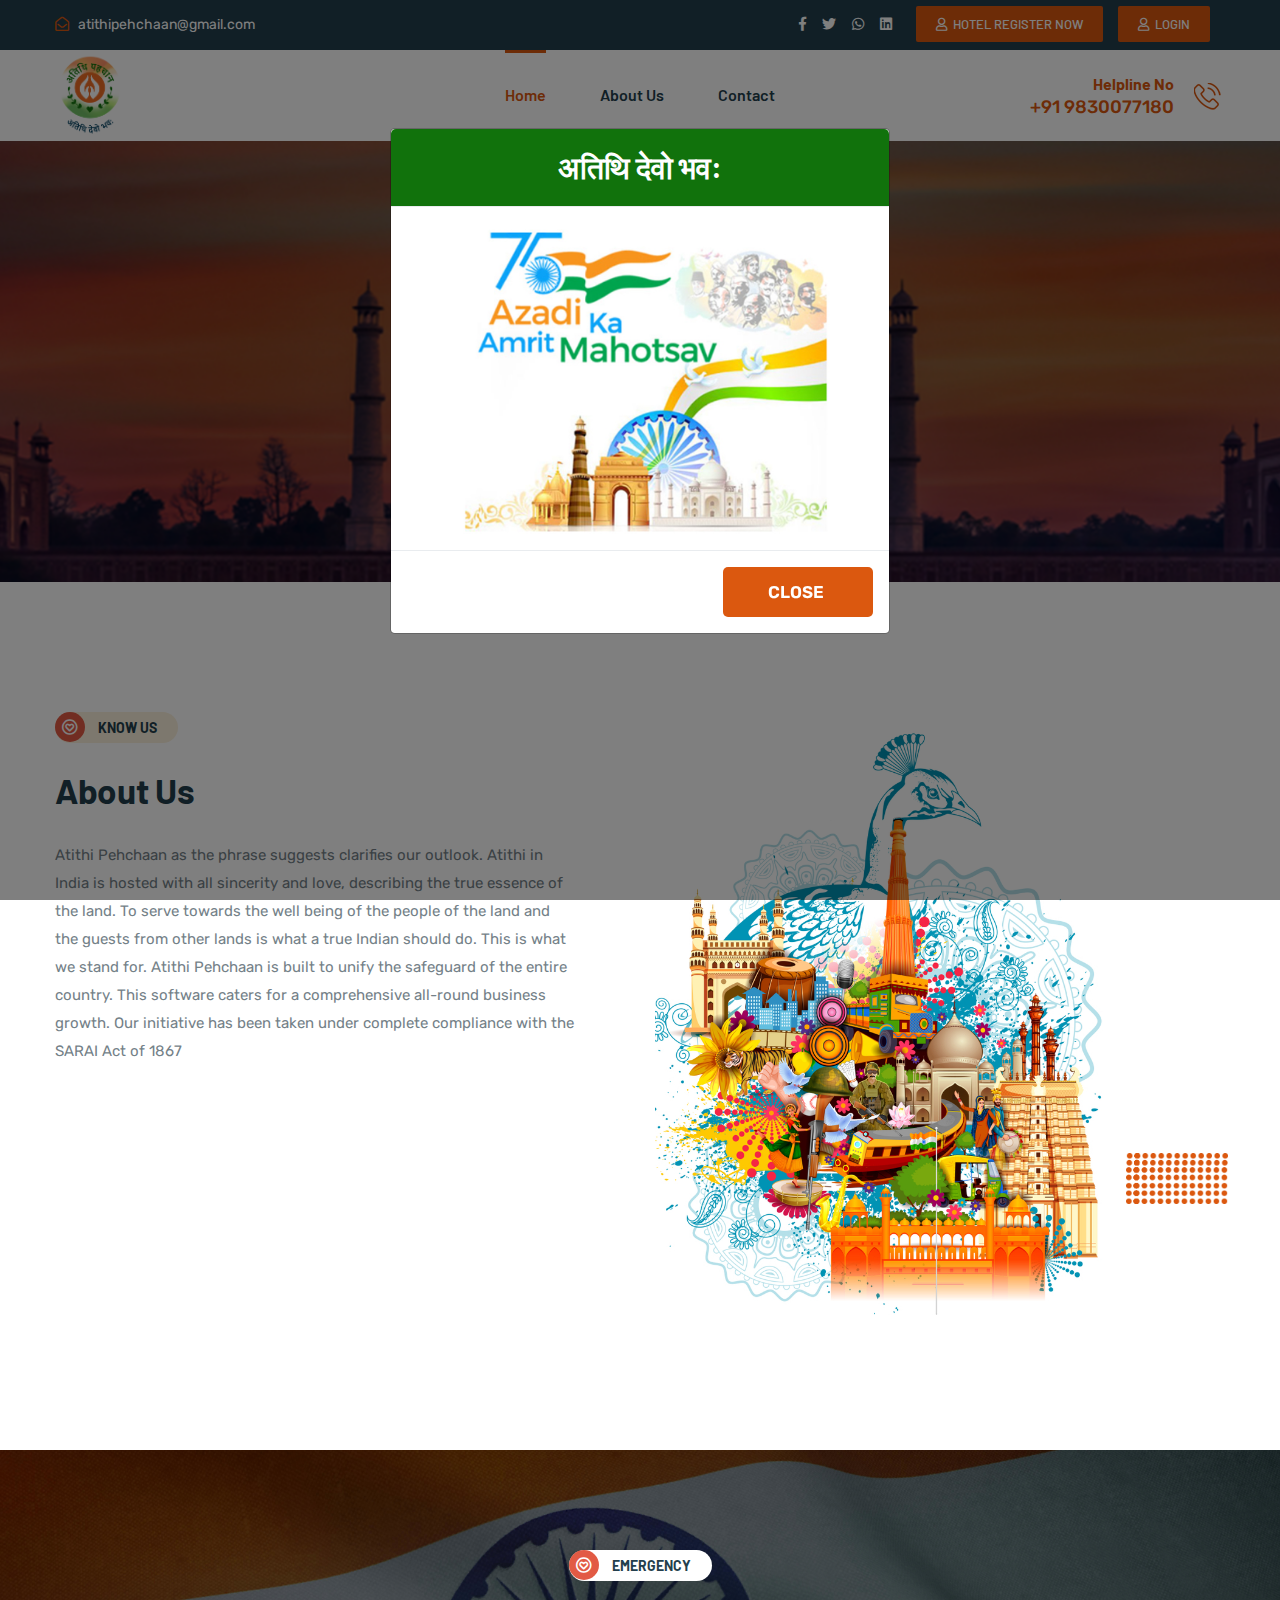
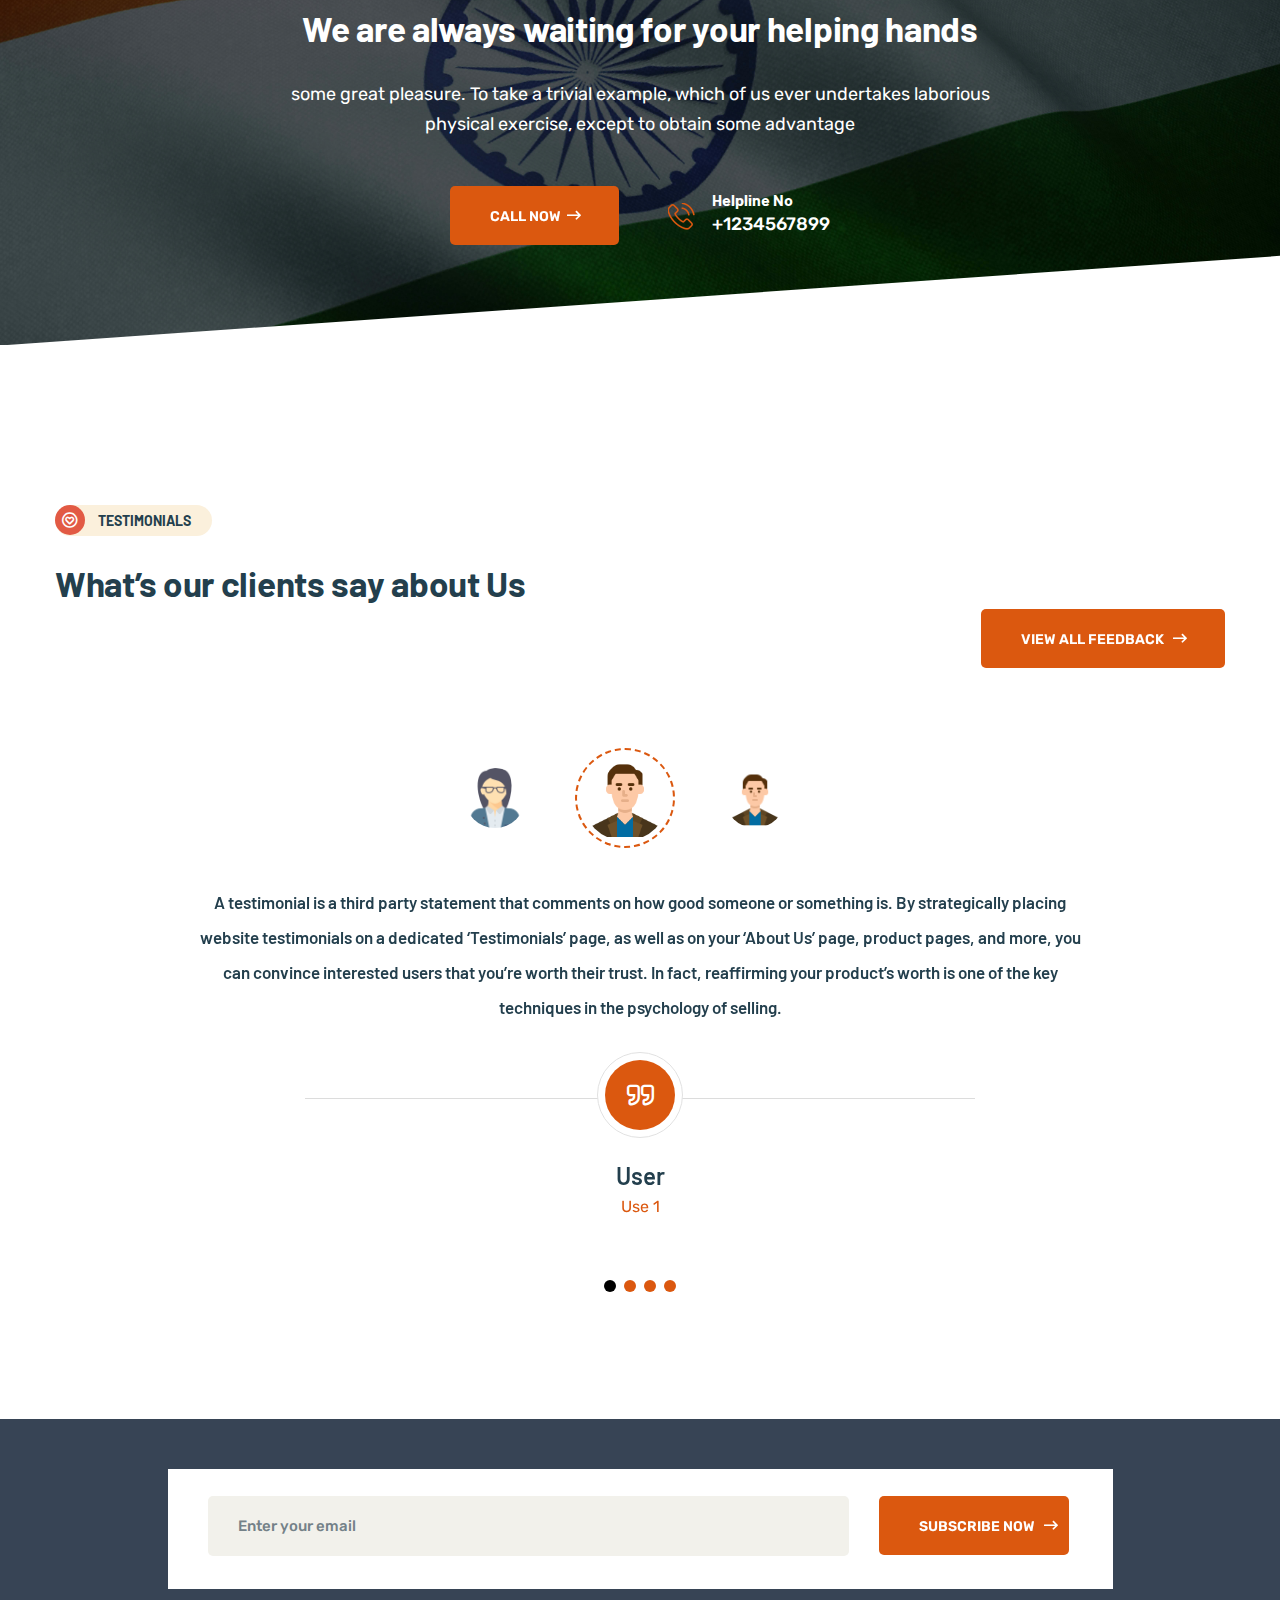
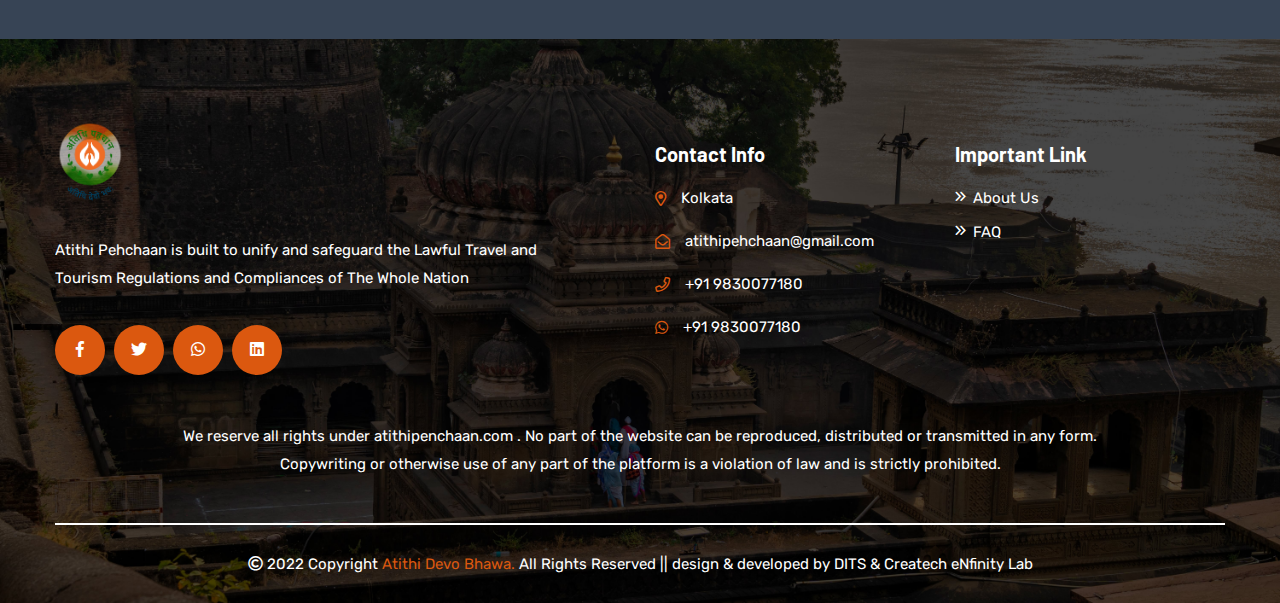
<file: about-us.html>
<!doctype html>
<html class="no-js" lang="zxx">
<head>
        <meta charset="utf-8">
        <meta http-equiv="x-ua-compatible" content="ie=edge">
        <title>Atithi Devo Bhawa</title>
        <meta name="description" content="">
        <meta name="viewport" content="width=device-width, initial-scale=1">

        <link rel="manifest" href="site.html">
		<link rel="shortcut icon" type="image/x-icon" href="assets/img/final-logo1.png">
        <!-- Place favicon.ico in the root directory -->

		<!-- CSS here -->
        <link rel="stylesheet" href="assets/css/bootstrap.min.css">
        <link rel="stylesheet" href="assets/css/owl.carousel.min.css">
        <link rel="stylesheet" href="assets/css/animate.min.css">
        <link rel="stylesheet" href="assets/css/magnific-popup.css">
        <link rel="stylesheet" href="assets/css/fontawesome-all.min.css">
        <link rel="stylesheet" href="assets/css/themify-icons.css">
        <link rel="stylesheet" href="assets/css/meanmenu.css">
        <link rel="stylesheet" href="assets/css/slick.css">
        <link rel="stylesheet" href="assets/css/main.css">
        <link rel="stylesheet" href="assets/css/responsive.css">

    </head>
    <body>

        <!-- header-start -->
        <header>
            <div class="header-top-area black-bg">
                <div class="container">
                    <div class="row">
                        <div class="col-xl-6 col-lg-8 col-md-5 d-flex align-items-center">
                            <div class="header-top-wrapper">
                                <div class="header-info">
                                    <!-- <span class="mail-header-icon"><i class="far fa-clock"></i> Mon - Fri: 9:00 - 19:00 / Closed on Weekends</span> -->
                                    <span><i class="far fa-envelope-open"></i> atithipehchaan@gmail.com</span>
                                </div>
                            </div>
                        </div>
                        <div class="col-xl-6 col-lg-4 col-md-7">
                            <div class="header-top-right allmobileheader">
                                <div class="header-login f-right allmobileresheader">
                                    <a href="login.html"><i class="far fa-user"></i> Login</a>
                                </div>
                                <div class="header-login f-right allmobileresheader">
                                    <a href="hotel-resgistration.html"><i class="far fa-user"></i> Hotel Register Now</a>
                                </div>
                                <div class="header-icon f-right d-md-block allmobileheicon">
                                    <a href="#"><i class="fab fa-facebook-f"></i></a>
                                    <a href="#"><i class="fab fa-twitter"></i></a>
                                    <a href="#"><i class="fab fa-whatsapp"></i></a>
                                    <a href="#"><i class="fab fa-linkedin"></i></a>
                                </div>
                            </div>
                        </div>
                    </div>
                </div>
            </div>
            <div id="sticky-header" class="main-menu-area green-bg">
                <div class="container">
                    <div class="row">
                        <div class="col-xl-3 col-lg-2 d-flex align-items-center">
                            <div class="logo">
                                <a href="index.html"><img src="assets/img/logo/final-logo1.png" class="sitelogos" alt="" /></a>
                            </div>
                        </div>
                        <div class="col-xl-6 col-lg-7">
                            <div class="main-menu text-center">
                                <nav id="mobile-menu">
                                    <ul>
                                        <li class="active"><a href="index.html">home</a>
                                        </li>
                                        <li><a href="about-us.html">about us</a> </li>
                                        <!-- <li><a href="#">States</a></li> -->
                                        <li><a href="contact-us.html">contact</a></li>
                                    </ul>
                                </nav>
                            </div>
                        </div>
                        <div class="col-xl-3 col-lg-3 d-none d-lg-block">
                            <div class="header-right">
                                <div class="header-right-info f-right d-none d-lg-block">
                                    <div class="header-right-text text-right f-left">
                                        <h5>Helpline No</h5>
                                        <span>+91 9830077180</span>
                                    </div>
                                    <div class="heder-right-icon f-right">
                                        <img src="assets/img/icon/icon-orange.png" alt="">
                                    </div>
                                </div>
                            </div>
                        </div>
                        <div class="col-12">
                            <div class="mobile-menu"></div>
                        </div>
                    </div>
                </div>
            </div>
        </header>
        <!-- header-start -->

        <!-- ===========================modal================= -->
              
                <div class="modal" id="myModal">
                    <div class="modal-dialog mymdldesign">
                      <div class="modal-content">
                      
                        <!-- Modal Header -->
                        <div class="modal-header custommdlheadarea">
                          <h4 class="modal-title">अतिथि देवो भव:</h4>
                          <!-- <button type="button" class="close" data-dismiss="modal">&times;</button> -->
                        </div>
                        
                        <!-- Modal body -->
                        <div class="modal-body">
                          <img src="assets/img/modalimg.jpg" class="mdlimgdesign">
                        </div>
                        
                        <!-- Modal footer -->
                        <div class="modal-footer">
                          <button type="button" class="btn btn-danger mdlcstmbtn" data-dismiss="modal">Close</button>
                        </div>
                        
                      </div>
                    </div>
                </div>
        <!-- ===========================modal================= --> 

        <main>
           
           <!-- breadcrumb-area-start -->
            <div class="breadcrumb-area pt-150 pb-155" style="background-image:url(assets/img/bg/Img-1.png)">
                <div class="container">
                    <div class="row">
                        <div class="col-xl-12">
                            <div class="breadcrumb-text text-center">
                                <h1>About Us</h1>
                                <ul class="breadcrumb-menu">
                                    <li><a href="index.html">home</a></li>
                                    <li><span>About Us</span></li>
                                </ul>
                            </div>
                        </div>
                    </div>
                </div>
            </div>
            <!-- breadcrumb-area-end -->
           <!-- about-us-area-start -->
             <div class="about-us-area pt-130 pb-100">
                <div class="container">
                    <div class="row">
                        <div class="col-xl-6 col-lg-6">
                            <div class="abbout-us-wrapper mb-30">
                                <div class="section-title mb-40">
                                    <span><i class="far fa-heart-circle"></i> Know us</span>
                                    <h1>About Us</h1>
                                    <p class="mr-50">Atithi Pehchaan as the phrase suggests clarifies our outlook. Atithi in India is hosted with all sincerity and love, describing the true essence of the land. To serve towards the well being of the people of the land and the guests from other lands is what a true Indian should do. This is what we stand for. Atithi Pehchaan is built to unify the safeguard of the entire country. This software caters for a comprehensive all-round business growth. Our initiative has been taken under complete compliance with the SARAI Act of 1867</p>
                                </div>
                               <!--  <div class="about-button">
                                    <a class="btn" href="about-us.html">Learn more <i class="far fa-long-arrow-right"></i></a>
                                </div> -->
                            </div>
                        </div>
                        <div class="col-xl-6 col-lg-6">
                            <div class="about-img mb-30 pos-rel">
                                <div class="about-img">
                                    <img src="assets/img/about/About-Us.png" alt="">
                                    <div class="shape-img bounce-animate">
                                        <img src="assets/img/shape/shape-5.png" alt="">
                                    </div>
                                </div>
                            </div>
                        </div>
                    </div>
                </div>
            </div>
            <!-- about-us-area-end -->

            <!-- ===============helpline desk================= -->
            <div class="cta-area pt-100 pb-100 hlplineback" style="background-image:url(assets/img/bg/newbg.jpg)">
                <div class="container">
                    <div class="row">
                        <div class="col-xl-8 col-lg-8 offset-lg-2 offset-xl-2">
                            <div class="cta-wrapper">
                                <div class="section-title white-title text-center mb-35">
                                    <span><i class="far fa-heart-circle"></i> EMERGENCY</span>
                                    <h1>We are always waiting for your helping hands</h1>
                                    <p class="emergencyptextdesign">some great pleasure. To take a trivial example, which of us ever undertakes laborious physical exercise, except to obtain some advantage</p>
                                </div>
                                <div class="inner-cta text-center">
                                    <div class="cta-button mr-40">
                                        <a class="btn" href="tel:+1234567899">call now<i class="far fa-long-arrow-right"></i></a>
                                    </div>
                                    <div class="cta-info">
                                        <div class="cta-icon">
                                            <img src="assets/img/icon/icon-orange.png" alt="">
                                        </div>
                                        <div class="cta-text">
                                            <h5>Helpline No</h5>
                                            <span>+1234567899</span>
                                        </div>
                                    </div>
                                </div>
                            </div>
                        </div>
                    </div>
                </div>
            </div>
            <!-- ===============helpline desk================= -->

            <!-- testimonial-area -->
            <div class="testimonial-area pt-160 pb-200 fix">
                <div class="container">
                    <div class="row mb-80">
                        <div class="col-xl-6 col-lg-6 col-md-7">
                            <div class="section-title mr-60">
                                <span><i class="far fa-heart-circle"></i> testimonials</span>
                                <h1>What’s our clients say about Us</h1>
                            </div>
                        </div>
                        <div class="col-xl-6 col-lg-6 col-md-5">
                            <div class="test-button text-md-right">
                                <a class="btn red-btn" href="about-us.html">View all feedback <i class="far fa-long-arrow-right"></i></a>
                            </div>
                        </div>
                    </div>
                    <div class="row">
                        <div class="col-xl-10 offset-xl-1">
                            <div class="testimonial-nav">
                                <div class="testimonial-thumb">
                                    <img src="assets/img/testimonial/man.png" alt="">
                                </div>
                                <div class="testimonial-thumb">
                                    <img src="assets/img/testimonial/man.png" alt="">
                                </div>
                                <div class="testimonial-thumb">
                                    <img src="assets/img/testimonial/woman.png" alt="">
                                </div>
                                <div class="testimonial-thumb">
                                    <img src="assets/img/testimonial/woman.png" alt="">
                                </div>
                            </div>
                            <div class="testimonia-item-active">
                                <div class="testimonial-item text-center">
                                    <p>A testimonial is a third party statement that comments on how good someone or something is. By strategically placing website testimonials on a dedicated ‘Testimonials’ page, as well as on your ‘About Us’ page, product pages, and more, you can convince interested users that you’re worth their trust. In fact, reaffirming your product’s worth is one of the key techniques in the psychology of selling.</p>
                                    <div class="testimonial-icon">
                                        <div class="test-icon">
                                            <i class="far fa-quote-right"></i>
                                        </div>
                                    </div>
                                    <div class="designation">
                                        <h3>User</h3>
                                        <span>Use 1</span>
                                    </div>
                                </div>
                                <div class="testimonial-item text-center">
                                    <p>A testimonial is a third party statement that comments on how good someone or something is. By strategically placing website testimonials on a dedicated ‘Testimonials’ page, as well as on your ‘About Us’ page, product pages, and more, you can convince interested users that you’re worth their trust. In fact, reaffirming your product’s worth is one of the key techniques in the psychology of selling.</p>
                                    <div class="testimonial-icon">
                                        <div class="test-icon">
                                            <i class="far fa-quote-right"></i>
                                        </div>
                                    </div>
                                    <div class="designation">
                                        <h3>User</h3>
                                        <span>Use 2</span>
                                    </div>
                                </div>
                                <div class="testimonial-item text-center">
                                    <p>A testimonial is a third party statement that comments on how good someone or something is. By strategically placing website testimonials on a dedicated ‘Testimonials’ page, as well as on your ‘About Us’ page, product pages, and more, you can convince interested users that you’re worth their trust. In fact, reaffirming your product’s worth is one of the key techniques in the psychology of selling.</p>
                                    <div class="testimonial-icon">
                                        <div class="test-icon">
                                            <i class="far fa-quote-right"></i>
                                        </div>
                                    </div>
                                    <div class="designation">
                                        <h3>User</h3>
                                        <span>Use 3</span>
                                    </div>
                                </div>
                                <div class="testimonial-item text-center">
                                    <p>A testimonial is a third party statement that comments on how good someone or something is. By strategically placing website testimonials on a dedicated ‘Testimonials’ page, as well as on your ‘About Us’ page, product pages, and more, you can convince interested users that you’re worth their trust. In fact, reaffirming your product’s worth is one of the key techniques in the psychology of selling.</p>
                                    <div class="testimonial-icon">
                                        <div class="test-icon">
                                            <i class="far fa-quote-right"></i>
                                        </div>
                                    </div>
                                    <div class="designation">
                                        <h3>User</h3>
                                        <span>Use 4</span>
                                    </div>
                                </div>
                            </div>
                        </div>
                    </div>
                </div>
            </div>
            <!-- testimonial-area-end -->

            <!-- newsletter-area-start -->
            <div class="newsletter-02-area pt-50 pb-50 green-bg grbackcolor">
                <div class="container">
                    <div class="col-lg-10 offset-lg-1">
                    <div class="newsletter-bg">
                        <div class="row">
                            <div class="col-xl-9 col-lg-9">
                                <div class="newsletters-wrapper mb-30">
                                    <div class="newsletter-form newsletter-02-form">
                                        <form action="#">
                                            <input placeholder="Enter your email" type="email">
                                        </form>
                                    </div>
                                </div>
                            </div>
                            <!-- <div class="col-xl-3 col-lg-3">
                                <div class="newsletters-wrapper mb-30">
                                    <div class="newsletter-form newsletter-02-form">
                                        <form action="#">
                                            <input placeholder="Password" type="text">
                                        </form>
                                    </div>
                                </div>
                            </div> -->
                            <div class="col-xl-3 col-lg-3">
                                <div class="newsletters-wrapper mb-30">
                                    <div class="news-button">
                                        <button class="btn" type="submit">Subscribe now <i class="far fa-long-arrow-right"></i></button>
                                    </div>
                                </div>
                            </div>
                        </div>
                    </div>
                    </div>
                </div>
            </div>
            <!-- newsletter-area-start -->

        </main>

        <!-- footer-area-start -->
        <footer>
            <div class="footer-middle-area pt-80 pb-25" style="background-image:url(assets/img/bg/madhya-pradesh-india.jpg)">
                <div class="container">
                    <div class="row">
                        <div class="col-xl-6 col-lg-6 col-md-6">
                            <div class="footer-wrapper mb-30">
                                <div class="footer-logo">
                                    <a href="index.html"><img src="assets/img/logo/final-logo1.png" alt=""></a>
                                </div>
                                <div class="footer-text">
                                    <p>Atithi Pehchaan is built to unify and safeguard the Lawful Travel and Tourism Regulations and Compliances of The Whole Nation</p>
                                </div>
                                <div class="footer-icon footer-02-icon">
                                    <a href="#"><i class="fab fa-facebook-f"></i></a>
                                    <a href="#"><i class="fab fa-twitter"></i></a>
                                    <a href="#"><i class="fab fa-whatsapp"></i></a>
                                    <a href="#"><i class="fab fa-linkedin"></i></a>
                                </div>
                            </div>
                        </div>
                        <div class="col-xl-3 col-lg-3 col-md-6">
                            <div class="footer-wrapper mt-25 mb-30">
                                <h3 class="footer-title">Contact Info</h3>
                                <ul class="contact-link">
                                    <li>
                                        <div class="contact-address-icon">
                                            <i class="far fa-map-marker-alt"></i>

                                        </div>
                                        <div class="contact-address-text">
                                            <span>Kolkata</span>
                                        </div>
                                    </li>
                                    <li>
                                        <div class="contact-address-icon">
                                            <i class="far fa-envelope-open"></i>
                                        </div>
                                        <div class="contact-address-text">
                                            <span>atithipehchaan@gmail.com</span>
                                        </div>
                                    </li>
                                    <li>
                                        <div class="contact-address-icon">
                                            <i class="far fa-phone"></i>
                                        </div>
                                        <div class="contact-address-text">
                                            <span>+91 9830077180</span>
                                        </div>
                                    </li>
                                    <li>
                                        <div class="contact-address-icon">
                                            <i class="fab fa-whatsapp"></i>
                                        </div>
                                        <div class="contact-address-text">
                                            <span>+91 9830077180</span>
                                        </div>
                                    </li>
                                </ul>
                            </div>
                        </div>
                        <div class="col-xl-3 col-lg-3 col-md-6">
                            <div class="footer-wrapper mt-25 mb-30">
                                <h3 class="footer-title">Important Link</h3>
                                <div class="footer-link">
                                    <ul>
                                        <li><a href="#">About Us</a></li>
                                        <li><a href="#">FAQ</a></li>
                                        <!-- <li><a href="#">Term & Condition</a></li>
                                        <li><a href="#">Privacy Policy</a></li>
                                        <li><a href="#">Tutorial Videos</a></li> -->
                                    </ul>
                                </div>
                            </div>
                        </div>
                        <!-- <div class="col-xl-2 col-lg-2 col-md-6">
                            <div class="footer-wrapper mt-25 pl-20 mb-30">
                                <h3 class="footer-title">Download</h3>
                                <div class="footer-03-img mb-30">
                                    <a href="#"><img src="assets/img/footer/01.png" alt=""></a>
                                    <a class="mt-15" href="#"><img src="assets/img/footer/02.png" alt=""></a>
                                </div>
                            </div>
                        </div> -->
                        <p class="resrtext">We reserve all rights under atithipenchaan.com . No part of the website can be reproduced, distributed or transmitted in any form. <br>Copywriting or otherwise use of any part of the platform is a violation of law and is strictly prohibited. </p>
                    </div>
                    <div class="footer-bottom-area pt-25 mt-45">
                        <div class="row">
                            <div class="col-xl-12">
                                <div class="copyright text-center">
                                    <p><i class="far fa-copyright"></i> 2022 Copyright <a href="#">Atithi Devo Bhawa.</a> All Rights Reserved || design & developed by DITS & Createch eNfinity Lab</p>
                                </div>
                            </div>
                        </div>
                    </div>
                </div>
            </div>
        </footer>
        <!-- footer-area-end -->



		<!-- JS here -->
        <script src="assets/js/vendor/modernizr-3.5.0.min.js"></script>
        <script src="assets/js/vendor/jquery-1.12.4.min.js"></script>
        <script src="assets/js/popper.min.js"></script>
        <script src="assets/js/bootstrap.min.js"></script>
        <script src="assets/js/owl.carousel.min.js"></script>
        <script src="assets/js/isotope.pkgd.min.js"></script>
        <script src="assets/js/slick.min.js"></script>
        <script src="assets/js/jquery.meanmenu.min.js"></script>
        <script src="assets/js/ajax-form.js"></script>
        <script src="assets/js/wow.min.js"></script>
        <script src="assets/js/jquery.scrollUp.min.js"></script>
        <script src="assets/js/jquery.counterup.min.js"></script>
        <script src="assets/js/waypoints.min.js"></script>
        <script src="assets/js/jquery.knob.js"></script>
        <script src="assets/js/jquery.appear.js"></script>
        <script src="assets/js/imagesloaded.pkgd.min.js"></script>
        <script src="assets/js/jquery.magnific-popup.min.js"></script>
        <script src="assets/js/plugins.js"></script>
        <script src="assets/js/main.js"></script>
        <script type="text/javascript">
            $(window).on('load', function() {
            $('#myModal').modal('show');
            });
        </script>
    </body>
</html>
</file>
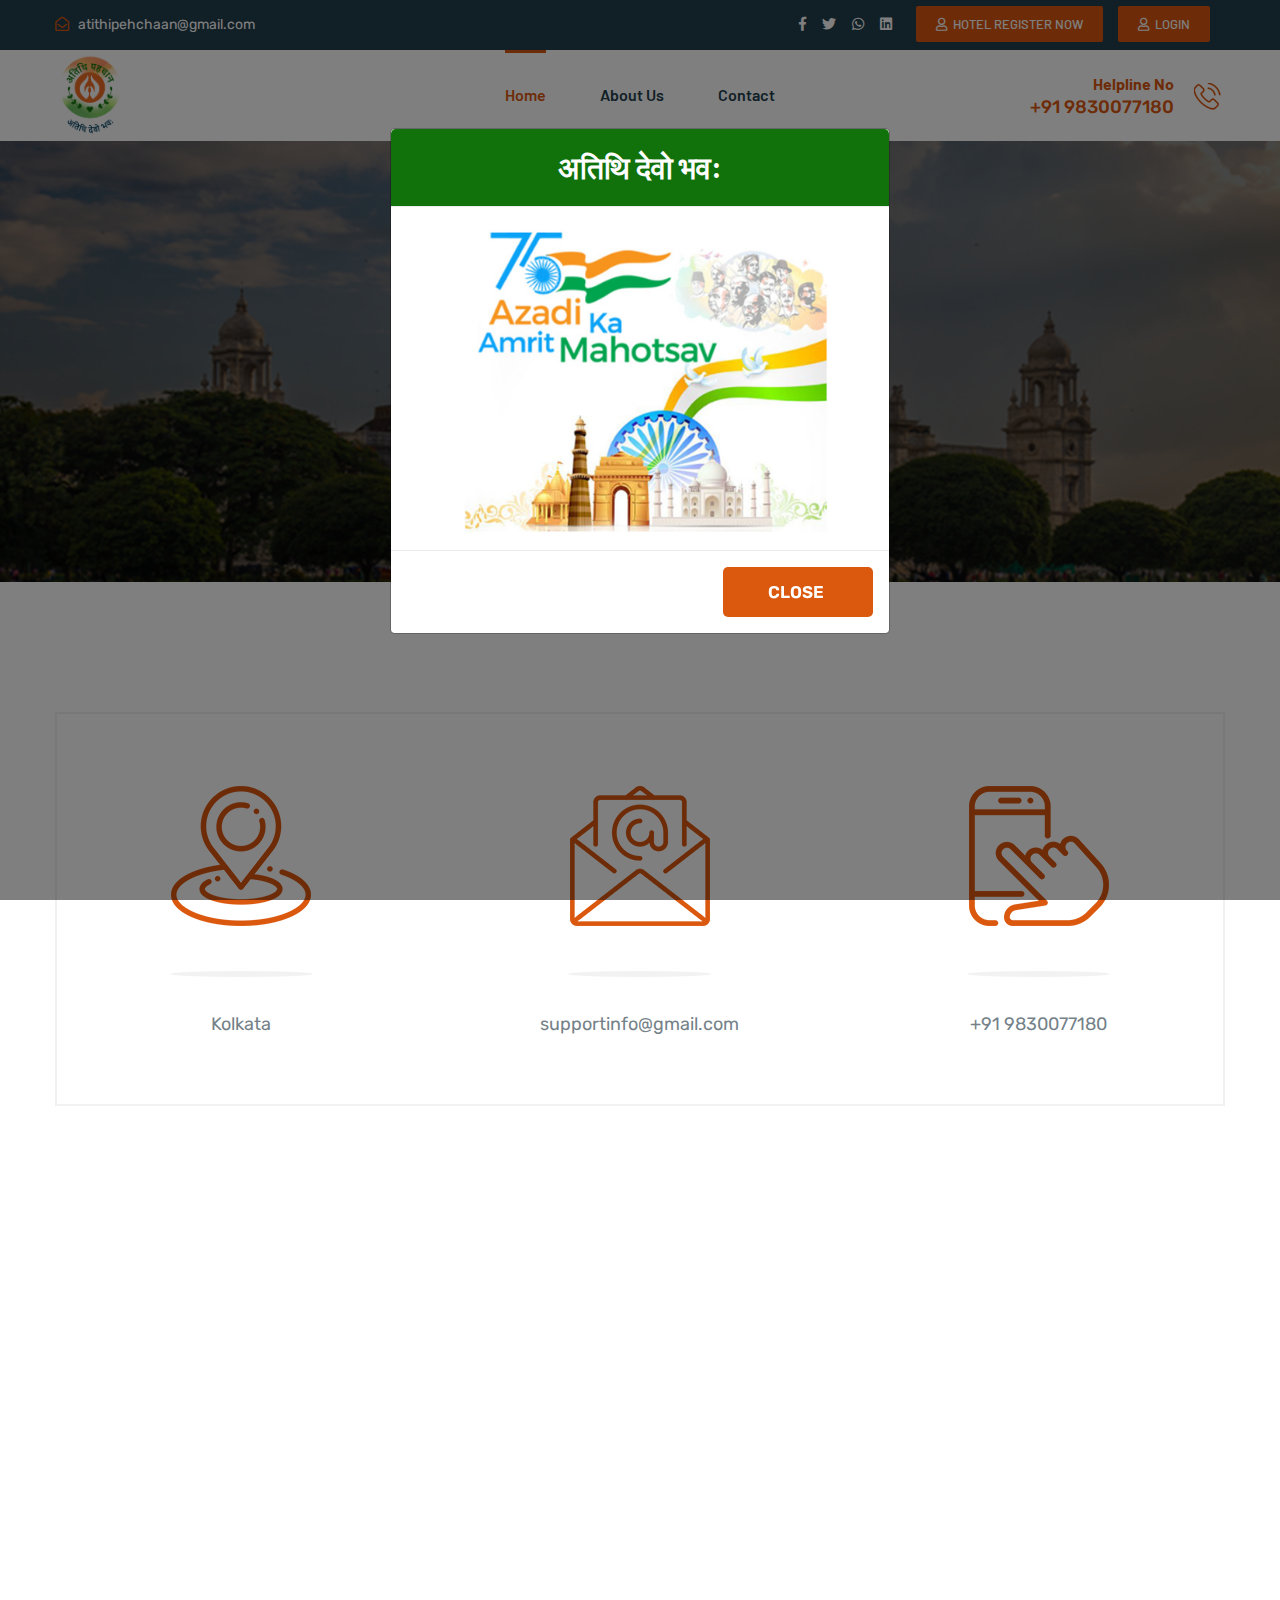
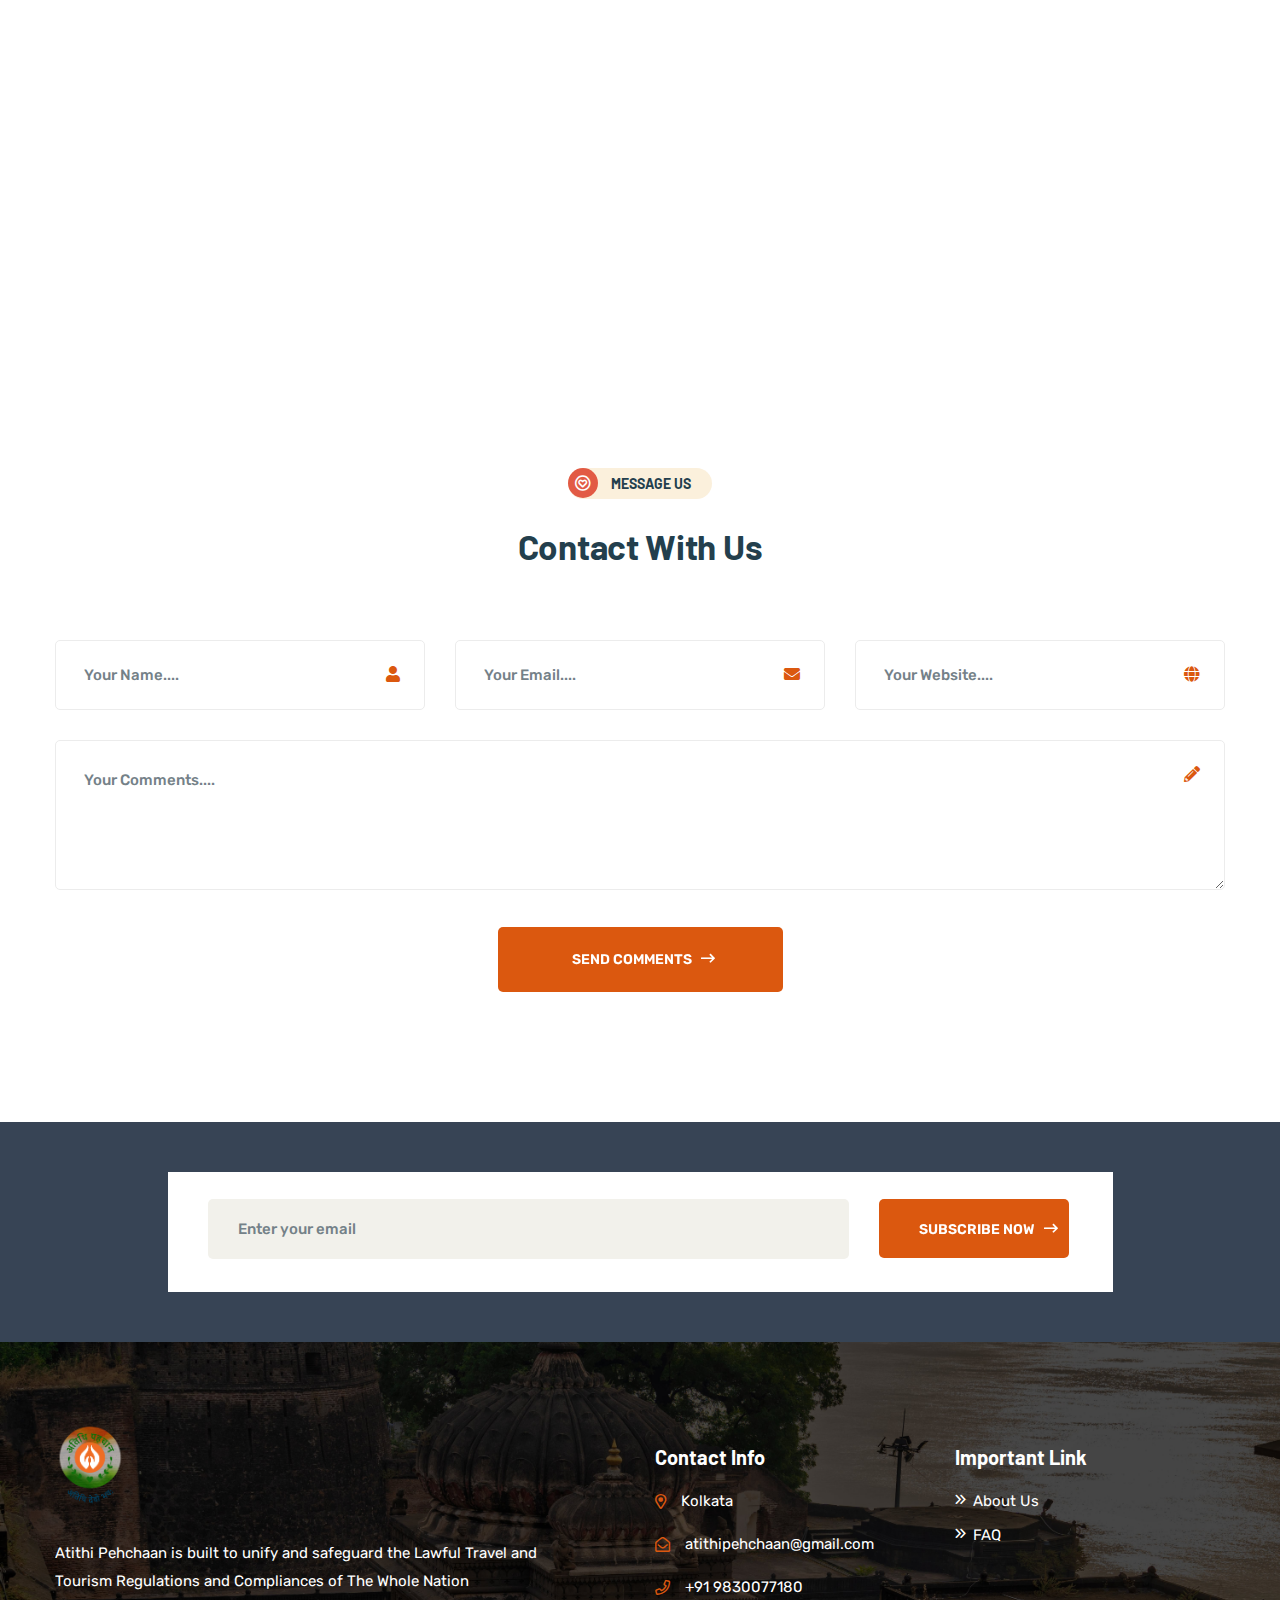
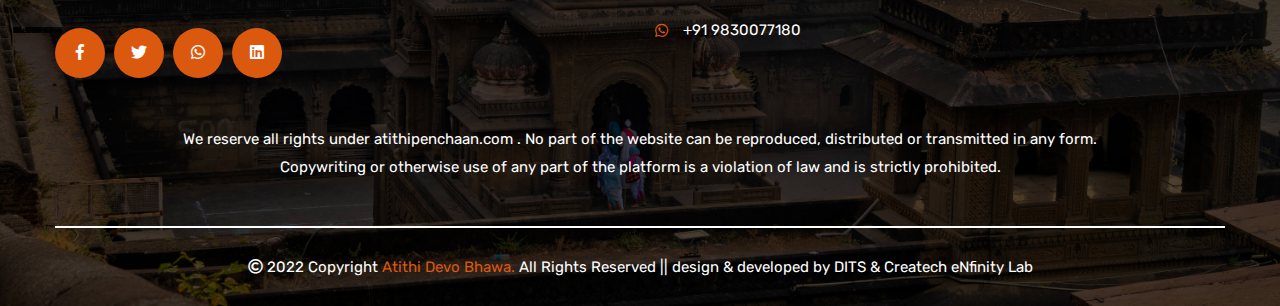
<file: contact-us.html>
<!doctype html>
<html class="no-js" lang="zxx">
<head>
        <meta charset="utf-8">
        <meta http-equiv="x-ua-compatible" content="ie=edge">
        <title>Atithi Devo Bhawa</title>
        <meta name="description" content="">
        <meta name="viewport" content="width=device-width, initial-scale=1">

        <link rel="manifest" href="site.html">
		<link rel="shortcut icon" type="image/x-icon" href="assets/img/final-logo1.png">
        <!-- Place favicon.ico in the root directory -->

		<!-- CSS here -->
        <link rel="stylesheet" href="assets/css/bootstrap.min.css">
        <link rel="stylesheet" href="assets/css/owl.carousel.min.css">
        <link rel="stylesheet" href="assets/css/animate.min.css">
        <link rel="stylesheet" href="assets/css/magnific-popup.css">
        <link rel="stylesheet" href="assets/css/fontawesome-all.min.css">
        <link rel="stylesheet" href="assets/css/themify-icons.css">
        <link rel="stylesheet" href="assets/css/meanmenu.css">
        <link rel="stylesheet" href="assets/css/slick.css">
        <link rel="stylesheet" href="assets/css/main.css">
        <link rel="stylesheet" href="assets/css/responsive.css">

    </head>
    <body>

        <!-- header-start -->
        <header>
            <div class="header-top-area black-bg">
                <div class="container">
                    <div class="row">
                        <div class="col-xl-6 col-lg-8 col-md-5 d-flex align-items-center">
                            <div class="header-top-wrapper">
                                <div class="header-info">
                                    <!-- <span class="mail-header-icon"><i class="far fa-clock"></i> Mon - Fri: 9:00 - 19:00 / Closed on Weekends</span> -->
                                    <span><i class="far fa-envelope-open"></i> atithipehchaan@gmail.com</span>
                                </div>
                            </div>
                        </div>
                        <div class="col-xl-6 col-lg-4 col-md-7">
                            <div class="header-top-right allmobileheader">
                                <div class="header-login f-right allmobileresheader">
                                    <a href="login.html"><i class="far fa-user"></i> Login</a>
                                </div>
                                <div class="header-login f-right allmobileresheader">
                                    <a href="hotel-resgistration.html"><i class="far fa-user"></i> Hotel Register Now</a>
                                </div>
                                <div class="header-icon f-right d-md-block allmobileheicon">
                                    <a href="#"><i class="fab fa-facebook-f"></i></a>
                                    <a href="#"><i class="fab fa-twitter"></i></a>
                                    <a href="#"><i class="fab fa-whatsapp"></i></a>
                                    <a href="#"><i class="fab fa-linkedin"></i></a>
                                </div>
                            </div>
                        </div>
                    </div>
                </div>
            </div>
            <div id="sticky-header" class="main-menu-area green-bg">
                <div class="container">
                    <div class="row">
                        <div class="col-xl-3 col-lg-2 d-flex align-items-center">
                            <div class="logo">
                                <a href="index.html"><img src="assets/img/logo/final-logo1.png" class="sitelogos" alt="" /></a>
                            </div>
                        </div>
                        <div class="col-xl-6 col-lg-7">
                            <div class="main-menu text-center">
                                <nav id="mobile-menu">
                                    <ul>
                                        <li class="active"><a href="index.html">home</a>
                                        </li>
                                        <li><a href="about-us.html">about us</a> </li>
                                        <!-- <li><a href="#">States</a></li> -->
                                        <li><a href="contact-us.html">contact</a></li>
                                    </ul>
                                </nav>
                            </div>
                        </div>
                        <div class="col-xl-3 col-lg-3 d-none d-lg-block">
                            <div class="header-right">
                                <div class="header-right-info f-right d-none d-lg-block">
                                    <div class="header-right-text text-right f-left">
                                        <h5>Helpline No</h5>
                                        <span>+91 9830077180</span>
                                    </div>
                                    <div class="heder-right-icon f-right">
                                        <img src="assets/img/icon/icon-orange.png" alt="">
                                    </div>
                                </div>
                            </div>
                        </div>
                        <div class="col-12">
                            <div class="mobile-menu"></div>
                        </div>
                    </div>
                </div>
            </div>
        </header>
        <!-- header-start -->

        <!-- ===========================modal================= -->
              
                <div class="modal" id="myModal">
                    <div class="modal-dialog mymdldesign">
                      <div class="modal-content">
                      
                        <!-- Modal Header -->
                        <div class="modal-header custommdlheadarea">
                          <h4 class="modal-title">अतिथि देवो भव:</h4>
                          <!-- <button type="button" class="close" data-dismiss="modal">&times;</button> -->
                        </div>
                        
                        <!-- Modal body -->
                        <div class="modal-body">
                          <img src="assets/img/modalimg.jpg" class="mdlimgdesign">
                        </div>
                        
                        <!-- Modal footer -->
                        <div class="modal-footer">
                          <button type="button" class="btn btn-danger mdlcstmbtn" data-dismiss="modal">Close</button>
                        </div>
                        
                      </div>
                    </div>
                </div>
        <!-- ===========================modal================= --> 

        <main>
           
           <!-- breadcrumb-area-start -->
            <div class="breadcrumb-area pt-150 pb-155" style="background-image:url(assets/img/bg/Img-4.png)">
                <div class="container">
                    <div class="row">
                        <div class="col-xl-12">
                            <div class="breadcrumb-text text-center">
                                <h1>Contact Us</h1>
                                <ul class="breadcrumb-menu">
                                    <li><a href="index.html">home</a></li>
                                    <li><span>Contact Us</span></li>
                                </ul>
                            </div>
                        </div>
                    </div>
                </div>
            </div>
            <!-- breadcrumb-area-end -->

            <!-- contact-address-area-strat -->
            <div class="contact-box-area pt-130 pb-130">
                <div class="container">
                    <div class="contact-box-bg">
                        <div class="row">
                            <div class="col-xl-4 col-lg-4 col-md-6 mb-30">
                                <div class="contact-box-wrapper text-center">
                                    <div class="contact-box-icon-img mb-35">
                                        <img src="assets/img/icon/a1.png" alt="">
                                    </div>
                                    <div class="contact-box-img">
                                        <img src="assets/img/icon/line.png" alt="">
                                     </div>
                                     <div class="contact-box-text">
                                         <p>Kolkata</p>
                                     </div>
                                </div>
                            </div>
                            <div class="col-xl-4 col-lg-4 col-md-6 mb-30">
                                <div class="contact-box-wrapper text-center">
                                    <div class="contact-box-icon-img mb-35">
                                        <img src="assets/img/icon/a2.png" alt="">
                                    </div>
                                    <div class="contact-box-img">
                                        <img src="assets/img/icon/line.png" alt="">
                                     </div>
                                     <div class="contact-box-text">
                                         <p>supportinfo@gmail.com</p>
                                     </div>
                                </div>
                            </div>
                            <div class="col-xl-4 col-lg-4 col-md-6 mb-30">
                                <div class="contact-box-wrapper text-center">
                                    <div class="contact-box-icon-img mb-35">
                                        <img src="assets/img/icon/a3.png" alt="">
                                    </div>
                                    <div class="contact-box-img">
                                        <img src="assets/img/icon/line.png" alt="">
                                     </div>
                                     <div class="contact-box-text">
                                         <p>+91 9830077180</p>
                                     </div>
                                </div>
                            </div>
                        </div>
                    </div>
                </div>
            </div>
            <!-- contact-address-area-end -->

            <!-- map-area-start -->
            <div class="map-area">
                <div class="map-wrapper">
                    <div id="contact-map" class="contact-map">
                        <iframe src="https://www.google.com/maps/embed?pb=!1m18!1m12!1m3!1d471218.3856138947!2d88.04953416603917!3d22.676385752052724!2m3!1f0!2f0!3f0!3m2!1i1024!2i768!4f13.1!3m3!1m2!1s0x39f882db4908f667%3A0x43e330e68f6c2cbc!2sKolkata%2C%20West%20Bengal!5e0!3m2!1sen!2sin!4v1652252080413!5m2!1sen!2sin" width="100%" height="700" style="border:0;" allowfullscreen="" loading="lazy" referrerpolicy="no-referrer-when-downgrade"></iframe>
                    </div>
                </div>
            </div>
            <!-- map-area-end -->

            <!-- contact-area-start -->
            <div class="contact-area pt-125 pb-130">
                <div class="container">
                    <div class="row">
                        <div class="col-xl-8 col-lg-8 offset-lg-2 offset-xl-2">
                             <div class="section-title text-center mr-40 ml-40 mb-75">
                                 <span><i class="far fa-heart-circle"></i> Message us</span>
                                 <h1>Contact With Us</h1>
                             </div>
                        </div>
                    </div>
                    <div class="row">
                        <div class="col-xl-12">
                            <form id="contacts-us-form" class="contacts-us-form" action="#">
                                <div class="row">
                                    <div class="col-lg-4 col-md-6">
                                        <div class="contacts-icon contactss-name">
                                            <input type="text" placeholder="Your Name.... ">
                                        </div>
                                    </div>
                                    <div class="col-lg-4 col-md-6">
                                        <div class="contacts-icon contactss-email">
                                            <input type="email" placeholder="Your Email....">
                                        </div>
                                    </div>
                                    <div class="col-lg-4 col-md-12">
                                        <div class="contacts-icon contactss-website">
                                            <input type="text" placeholder="Your Website....">
                                        </div>
                                    </div>
                                    <div class="col-md-12">
                                        <div class="contacts-icon contactss-message">
                                            <textarea name="comments" id="comments" cols="30" rows="10"
                                                placeholder="Your Comments...."></textarea>
                                        </div>
                                    </div>
                                    <div class="col-md-12">
                                        <div class="contacts-us-form-button text-center">
                                            <button class="btn">
                                                send comments <i class="far fa-long-arrow-right"></i>
                                            </button>
                                        </div>
                                    </div>
                                </div>
                            </form>
                        </div>
                    </div>
                </div>
            </div>
            <!-- contact-area-end -->
          

            <!-- newsletter-area-start -->
            <div class="newsletter-02-area pt-50 pb-50 green-bg grbackcolor">
                <div class="container">
                    <div class="col-lg-10 offset-lg-1">
                    <div class="newsletter-bg">
                        <div class="row">
                            <div class="col-xl-9 col-lg-9">
                                <div class="newsletters-wrapper mb-30">
                                    <div class="newsletter-form newsletter-02-form">
                                        <form action="#">
                                            <input placeholder="Enter your email" type="email">
                                        </form>
                                    </div>
                                </div>
                            </div>
                            <!-- <div class="col-xl-3 col-lg-3">
                                <div class="newsletters-wrapper mb-30">
                                    <div class="newsletter-form newsletter-02-form">
                                        <form action="#">
                                            <input placeholder="Password" type="text">
                                        </form>
                                    </div>
                                </div>
                            </div> -->
                            <div class="col-xl-3 col-lg-3">
                                <div class="newsletters-wrapper mb-30">
                                    <div class="news-button">
                                        <button class="btn" type="submit">Subscribe now <i class="far fa-long-arrow-right"></i></button>
                                    </div>
                                </div>
                            </div>
                        </div>
                    </div>
                    </div>
                </div>
            </div>
            <!-- newsletter-area-start -->

        </main>

        <!-- footer-area-start -->
        <footer>
            <div class="footer-middle-area pt-80 pb-25" style="background-image:url(assets/img/bg/madhya-pradesh-india.jpg)">
                <div class="container">
                    <div class="row">
                        <div class="col-xl-6 col-lg-6 col-md-6">
                            <div class="footer-wrapper mb-30">
                                <div class="footer-logo">
                                    <a href="index.html"><img src="assets/img/logo/final-logo1.png" alt=""></a>
                                </div>
                                <div class="footer-text">
                                    <p>Atithi Pehchaan is built to unify and safeguard the Lawful Travel and Tourism Regulations and Compliances of The Whole Nation</p>
                                </div>
                                <div class="footer-icon footer-02-icon">
                                    <a href="#"><i class="fab fa-facebook-f"></i></a>
                                    <a href="#"><i class="fab fa-twitter"></i></a>
                                    <a href="#"><i class="fab fa-whatsapp"></i></a>
                                    <a href="#"><i class="fab fa-linkedin"></i></a>
                                </div>
                            </div>
                        </div>
                        <div class="col-xl-3 col-lg-3 col-md-6">
                            <div class="footer-wrapper mt-25 mb-30">
                                <h3 class="footer-title">Contact Info</h3>
                                <ul class="contact-link">
                                    <li>
                                        <div class="contact-address-icon">
                                            <i class="far fa-map-marker-alt"></i>

                                        </div>
                                        <div class="contact-address-text">
                                            <span>Kolkata</span>
                                        </div>
                                    </li>
                                    <li>
                                        <div class="contact-address-icon">
                                            <i class="far fa-envelope-open"></i>
                                        </div>
                                        <div class="contact-address-text">
                                            <span>atithipehchaan@gmail.com</span>
                                        </div>
                                    </li>
                                    <li>
                                        <div class="contact-address-icon">
                                            <i class="far fa-phone"></i>
                                        </div>
                                        <div class="contact-address-text">
                                            <span>+91 9830077180</span>
                                        </div>
                                    </li>
                                    <li>
                                        <div class="contact-address-icon">
                                            <i class="fab fa-whatsapp"></i>
                                        </div>
                                        <div class="contact-address-text">
                                            <span>+91 9830077180</span>
                                        </div>
                                    </li>
                                </ul>
                            </div>
                        </div>
                        <div class="col-xl-3 col-lg-3 col-md-6">
                            <div class="footer-wrapper mt-25 mb-30">
                                <h3 class="footer-title">Important Link</h3>
                                <div class="footer-link">
                                    <ul>
                                        <li><a href="#">About Us</a></li>
                                        <li><a href="#">FAQ</a></li>
                                        <!-- <li><a href="#">Term & Condition</a></li>
                                        <li><a href="#">Privacy Policy</a></li>
                                        <li><a href="#">Tutorial Videos</a></li> -->
                                    </ul>
                                </div>
                            </div>
                        </div>
                        <!-- <div class="col-xl-2 col-lg-2 col-md-6">
                            <div class="footer-wrapper mt-25 pl-20 mb-30">
                                <h3 class="footer-title">Download</h3>
                                <div class="footer-03-img mb-30">
                                    <a href="#"><img src="assets/img/footer/01.png" alt=""></a>
                                    <a class="mt-15" href="#"><img src="assets/img/footer/02.png" alt=""></a>
                                </div>
                            </div>
                        </div> -->
                        <p class="resrtext">We reserve all rights under atithipenchaan.com . No part of the website can be reproduced, distributed or transmitted in any form. <br>Copywriting or otherwise use of any part of the platform is a violation of law and is strictly prohibited. </p>
                    </div>
                    <div class="footer-bottom-area pt-25 mt-45">
                        <div class="row">
                            <div class="col-xl-12">
                                <div class="copyright text-center">
                                    <p><i class="far fa-copyright"></i> 2022 Copyright <a href="#">Atithi Devo Bhawa.</a> All Rights Reserved || design & developed by DITS & Createch eNfinity Lab</p>
                                </div>
                            </div>
                        </div>
                    </div>
                </div>
            </div>
        </footer>
        <!-- footer-area-end -->



		<!-- JS here -->
        <script src="assets/js/vendor/modernizr-3.5.0.min.js"></script>
        <script src="assets/js/vendor/jquery-1.12.4.min.js"></script>
        <script src="assets/js/popper.min.js"></script>
        <script src="assets/js/bootstrap.min.js"></script>
        <script src="assets/js/owl.carousel.min.js"></script>
        <script src="assets/js/isotope.pkgd.min.js"></script>
        <script src="assets/js/slick.min.js"></script>
        <script src="assets/js/jquery.meanmenu.min.js"></script>
        <script src="assets/js/ajax-form.js"></script>
        <script src="assets/js/wow.min.js"></script>
        <script src="assets/js/jquery.scrollUp.min.js"></script>
        <script src="assets/js/jquery.counterup.min.js"></script>
        <script src="assets/js/waypoints.min.js"></script>
        <script src="assets/js/jquery.knob.js"></script>
        <script src="assets/js/jquery.appear.js"></script>
        <script src="assets/js/imagesloaded.pkgd.min.js"></script>
        <script src="assets/js/jquery.magnific-popup.min.js"></script>
        <script src="assets/js/plugins.js"></script>
        <script src="assets/js/main.js"></script>
        <script type="text/javascript">
            $(window).on('load', function() {
            $('#myModal').modal('show');
            });
        </script>
    </body>
</html>
</file>
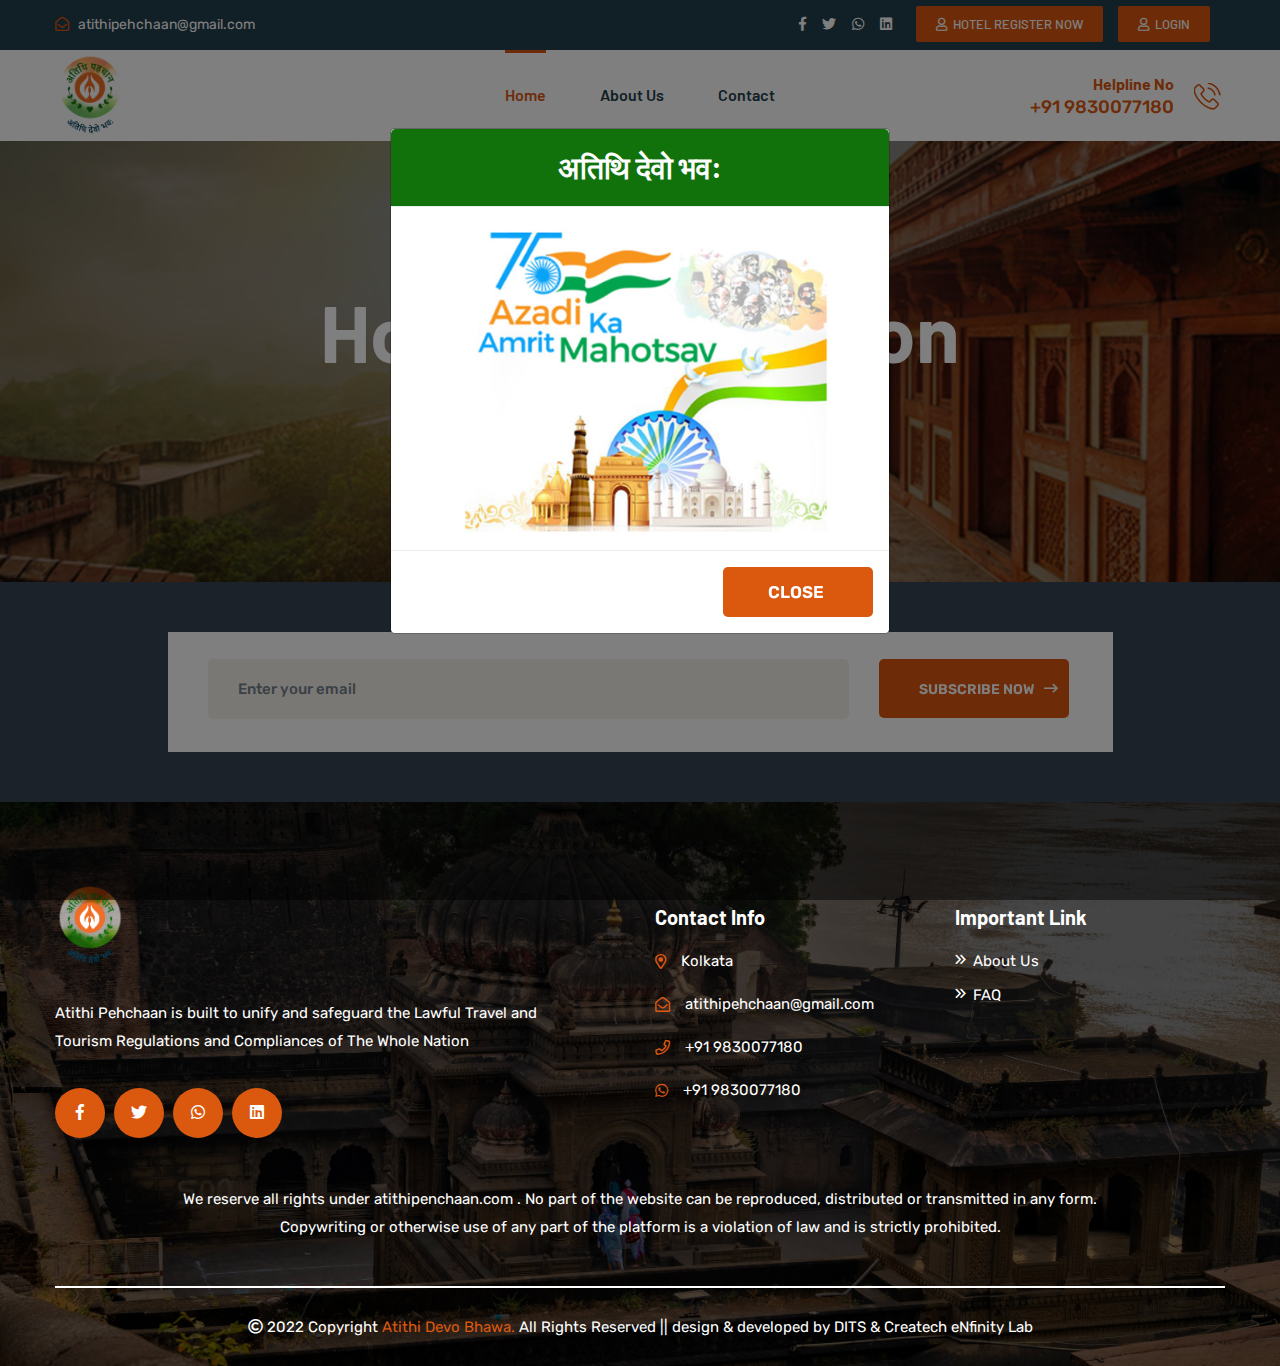
<file: hotel-resgistration.html>
<!doctype html>
<html class="no-js" lang="zxx">
<head>
        <meta charset="utf-8">
        <meta http-equiv="x-ua-compatible" content="ie=edge">
        <title>Atithi Devo Bhawa</title>
        <meta name="description" content="">
        <meta name="viewport" content="width=device-width, initial-scale=1">

        <link rel="manifest" href="site.html">
		<link rel="shortcut icon" type="image/x-icon" href="assets/img/final-logo1.png">
        <!-- Place favicon.ico in the root directory -->

		<!-- CSS here -->
        <link rel="stylesheet" href="assets/css/bootstrap.min.css">
        <link rel="stylesheet" href="assets/css/owl.carousel.min.css">
        <link rel="stylesheet" href="assets/css/animate.min.css">
        <link rel="stylesheet" href="assets/css/magnific-popup.css">
        <link rel="stylesheet" href="assets/css/fontawesome-all.min.css">
        <link rel="stylesheet" href="assets/css/themify-icons.css">
        <link rel="stylesheet" href="assets/css/meanmenu.css">
        <link rel="stylesheet" href="assets/css/slick.css">
        <link rel="stylesheet" href="assets/css/main.css">
        <link rel="stylesheet" href="assets/css/responsive.css">

    </head>
    <body>

        <!-- header-start -->
        <header>
            <div class="header-top-area black-bg">
                <div class="container">
                    <div class="row">
                        <div class="col-xl-6 col-lg-8 col-md-5 d-flex align-items-center">
                            <div class="header-top-wrapper">
                                <div class="header-info">
                                    <!-- <span class="mail-header-icon"><i class="far fa-clock"></i> Mon - Fri: 9:00 - 19:00 / Closed on Weekends</span> -->
                                    <span><i class="far fa-envelope-open"></i> atithipehchaan@gmail.com</span>
                                </div>
                            </div>
                        </div>
                        <div class="col-xl-6 col-lg-4 col-md-7">
                            <div class="header-top-right allmobileheader">
                                <div class="header-login f-right allmobileresheader">
                                    <a href="login.html"><i class="far fa-user"></i> Login</a>
                                </div>
                                <div class="header-login f-right allmobileresheader">
                                    <a href="hotel-resgistration.html"><i class="far fa-user"></i> Hotel Register Now</a>
                                </div>
                                <div class="header-icon f-right d-md-block allmobileheicon">
                                    <a href="#"><i class="fab fa-facebook-f"></i></a>
                                    <a href="#"><i class="fab fa-twitter"></i></a>
                                    <a href="#"><i class="fab fa-whatsapp"></i></a>
                                    <a href="#"><i class="fab fa-linkedin"></i></a>
                                </div>
                            </div>
                        </div>
                    </div>
                </div>
            </div>
            <div id="sticky-header" class="main-menu-area green-bg">
                <div class="container">
                    <div class="row">
                        <div class="col-xl-3 col-lg-2 d-flex align-items-center">
                            <div class="logo">
                                <a href="index.html"><img src="assets/img/logo/final-logo1.png" class="sitelogos" alt="" /></a>
                            </div>
                        </div>
                        <div class="col-xl-6 col-lg-7">
                            <div class="main-menu text-center">
                                <nav id="mobile-menu">
                                    <ul>
                                        <li class="active"><a href="index.html">home</a>
                                        </li>
                                        <li><a href="about-us.html">about us</a> </li>
                                        <!-- <li><a href="#">States</a></li> -->
                                        <li><a href="contact-us.html">contact</a></li>
                                    </ul>
                                </nav>
                            </div>
                        </div>
                        <div class="col-xl-3 col-lg-3 d-none d-lg-block">
                            <div class="header-right">
                                <div class="header-right-info f-right d-none d-lg-block">
                                    <div class="header-right-text text-right f-left">
                                        <h5>Helpline No</h5>
                                        <span>+91 9830077180</span>
                                    </div>
                                    <div class="heder-right-icon f-right">
                                        <img src="assets/img/icon/icon-orange.png" alt="">
                                    </div>
                                </div>
                            </div>
                        </div>
                        <div class="col-12">
                            <div class="mobile-menu"></div>
                        </div>
                    </div>
                </div>
            </div>
        </header>
        <!-- header-start -->

        <!-- ===========================modal================= -->
              
                <div class="modal" id="myModal">
                    <div class="modal-dialog mymdldesign">
                      <div class="modal-content">
                      
                        <!-- Modal Header -->
                        <div class="modal-header custommdlheadarea">
                          <h4 class="modal-title">अतिथि देवो भव:</h4>
                          <!-- <button type="button" class="close" data-dismiss="modal">&times;</button> -->
                        </div>
                        
                        <!-- Modal body -->
                        <div class="modal-body">
                          <img src="assets/img/modalimg.jpg" class="mdlimgdesign">
                        </div>
                        
                        <!-- Modal footer -->
                        <div class="modal-footer">
                          <button type="button" class="btn btn-danger mdlcstmbtn" data-dismiss="modal">Close</button>
                        </div>
                        
                      </div>
                    </div>
                </div>
        <!-- ===========================modal================= --> 

        <main>
           
           <!-- breadcrumb-area-start -->
            <div class="breadcrumb-area pt-150 pb-155" style="background-image:url(assets/img/bg/Img-2.png)">
                <div class="container">
                    <div class="row">
                        <div class="col-xl-12">
                            <div class="breadcrumb-text text-center">
                                <h1>Hotel Registration</h1>
                                <ul class="breadcrumb-menu">
                                    <li><a href="index.html">home</a></li>
                                    <li><span>Hotel Registration</span></li>
                                </ul>
                            </div>
                        </div>
                    </div>
                </div>
            </div>
            <!-- breadcrumb-area-end -->
          
            <!-- newsletter-area-start -->
            <div class="newsletter-02-area pt-50 pb-50 green-bg grbackcolor">
                <div class="container">
                    <div class="col-lg-10 offset-lg-1">
                    <div class="newsletter-bg">
                        <div class="row">
                            <div class="col-xl-9 col-lg-9">
                                <div class="newsletters-wrapper mb-30">
                                    <div class="newsletter-form newsletter-02-form">
                                        <form action="#">
                                            <input placeholder="Enter your email" type="email">
                                        </form>
                                    </div>
                                </div>
                            </div>
                            <!-- <div class="col-xl-3 col-lg-3">
                                <div class="newsletters-wrapper mb-30">
                                    <div class="newsletter-form newsletter-02-form">
                                        <form action="#">
                                            <input placeholder="Password" type="text">
                                        </form>
                                    </div>
                                </div>
                            </div> -->
                            <div class="col-xl-3 col-lg-3">
                                <div class="newsletters-wrapper mb-30">
                                    <div class="news-button">
                                        <button class="btn" type="submit">Subscribe now <i class="far fa-long-arrow-right"></i></button>
                                    </div>
                                </div>
                            </div>
                        </div>
                    </div>
                    </div>
                </div>
            </div>
            <!-- newsletter-area-start -->
            

        </main>

        <!-- footer-area-start -->
        <footer>
            <div class="footer-middle-area pt-80 pb-25" style="background-image:url(assets/img/bg/madhya-pradesh-india.jpg)">
                <div class="container">
                    <div class="row">
                        <div class="col-xl-6 col-lg-6 col-md-6">
                            <div class="footer-wrapper mb-30">
                                <div class="footer-logo">
                                    <a href="index.html"><img src="assets/img/logo/final-logo1.png" alt=""></a>
                                </div>
                                <div class="footer-text">
                                    <p>Atithi Pehchaan is built to unify and safeguard the Lawful Travel and Tourism Regulations and Compliances of The Whole Nation</p>
                                </div>
                                <div class="footer-icon footer-02-icon">
                                    <a href="#"><i class="fab fa-facebook-f"></i></a>
                                    <a href="#"><i class="fab fa-twitter"></i></a>
                                    <a href="#"><i class="fab fa-whatsapp"></i></a>
                                    <a href="#"><i class="fab fa-linkedin"></i></a>
                                </div>
                            </div>
                        </div>
                        <div class="col-xl-3 col-lg-3 col-md-6">
                            <div class="footer-wrapper mt-25 mb-30">
                                <h3 class="footer-title">Contact Info</h3>
                                <ul class="contact-link">
                                    <li>
                                        <div class="contact-address-icon">
                                            <i class="far fa-map-marker-alt"></i>

                                        </div>
                                        <div class="contact-address-text">
                                            <span>Kolkata</span>
                                        </div>
                                    </li>
                                    <li>
                                        <div class="contact-address-icon">
                                            <i class="far fa-envelope-open"></i>
                                        </div>
                                        <div class="contact-address-text">
                                            <span>atithipehchaan@gmail.com</span>
                                        </div>
                                    </li>
                                    <li>
                                        <div class="contact-address-icon">
                                            <i class="far fa-phone"></i>
                                        </div>
                                        <div class="contact-address-text">
                                            <span>+91 9830077180</span>
                                        </div>
                                    </li>
                                    <li>
                                        <div class="contact-address-icon">
                                            <i class="fab fa-whatsapp"></i>
                                        </div>
                                        <div class="contact-address-text">
                                            <span>+91 9830077180</span>
                                        </div>
                                    </li>
                                </ul>
                            </div>
                        </div>
                        <div class="col-xl-3 col-lg-3 col-md-6">
                            <div class="footer-wrapper mt-25 mb-30">
                                <h3 class="footer-title">Important Link</h3>
                                <div class="footer-link">
                                    <ul>
                                        <li><a href="#">About Us</a></li>
                                        <li><a href="#">FAQ</a></li>
                                        <!-- <li><a href="#">Term & Condition</a></li>
                                        <li><a href="#">Privacy Policy</a></li>
                                        <li><a href="#">Tutorial Videos</a></li> -->
                                    </ul>
                                </div>
                            </div>
                        </div>
                        <!-- <div class="col-xl-2 col-lg-2 col-md-6">
                            <div class="footer-wrapper mt-25 pl-20 mb-30">
                                <h3 class="footer-title">Download</h3>
                                <div class="footer-03-img mb-30">
                                    <a href="#"><img src="assets/img/footer/01.png" alt=""></a>
                                    <a class="mt-15" href="#"><img src="assets/img/footer/02.png" alt=""></a>
                                </div>
                            </div>
                        </div> -->
                        <p class="resrtext">We reserve all rights under atithipenchaan.com . No part of the website can be reproduced, distributed or transmitted in any form. <br>Copywriting or otherwise use of any part of the platform is a violation of law and is strictly prohibited. </p>
                    </div>
                    <div class="footer-bottom-area pt-25 mt-45">
                        <div class="row">
                            <div class="col-xl-12">
                                <div class="copyright text-center">
                                    <p><i class="far fa-copyright"></i> 2022 Copyright <a href="#">Atithi Devo Bhawa.</a> All Rights Reserved || design & developed by DITS & Createch eNfinity Lab</p>
                                </div>
                            </div>
                        </div>
                    </div>
                </div>
            </div>
        </footer>
        <!-- footer-area-end -->



		<!-- JS here -->
        <script src="assets/js/vendor/modernizr-3.5.0.min.js"></script>
        <script src="assets/js/vendor/jquery-1.12.4.min.js"></script>
        <script src="assets/js/popper.min.js"></script>
        <script src="assets/js/bootstrap.min.js"></script>
        <script src="assets/js/owl.carousel.min.js"></script>
        <script src="assets/js/isotope.pkgd.min.js"></script>
        <script src="assets/js/slick.min.js"></script>
        <script src="assets/js/jquery.meanmenu.min.js"></script>
        <script src="assets/js/ajax-form.js"></script>
        <script src="assets/js/wow.min.js"></script>
        <script src="assets/js/jquery.scrollUp.min.js"></script>
        <script src="assets/js/jquery.counterup.min.js"></script>
        <script src="assets/js/waypoints.min.js"></script>
        <script src="assets/js/jquery.knob.js"></script>
        <script src="assets/js/jquery.appear.js"></script>
        <script src="assets/js/imagesloaded.pkgd.min.js"></script>
        <script src="assets/js/jquery.magnific-popup.min.js"></script>
        <script src="assets/js/plugins.js"></script>
        <script src="assets/js/main.js"></script>
        <script type="text/javascript">
            $(window).on('load', function() {
            $('#myModal').modal('show');
            });
        </script>
    </body>
</html>
</file>
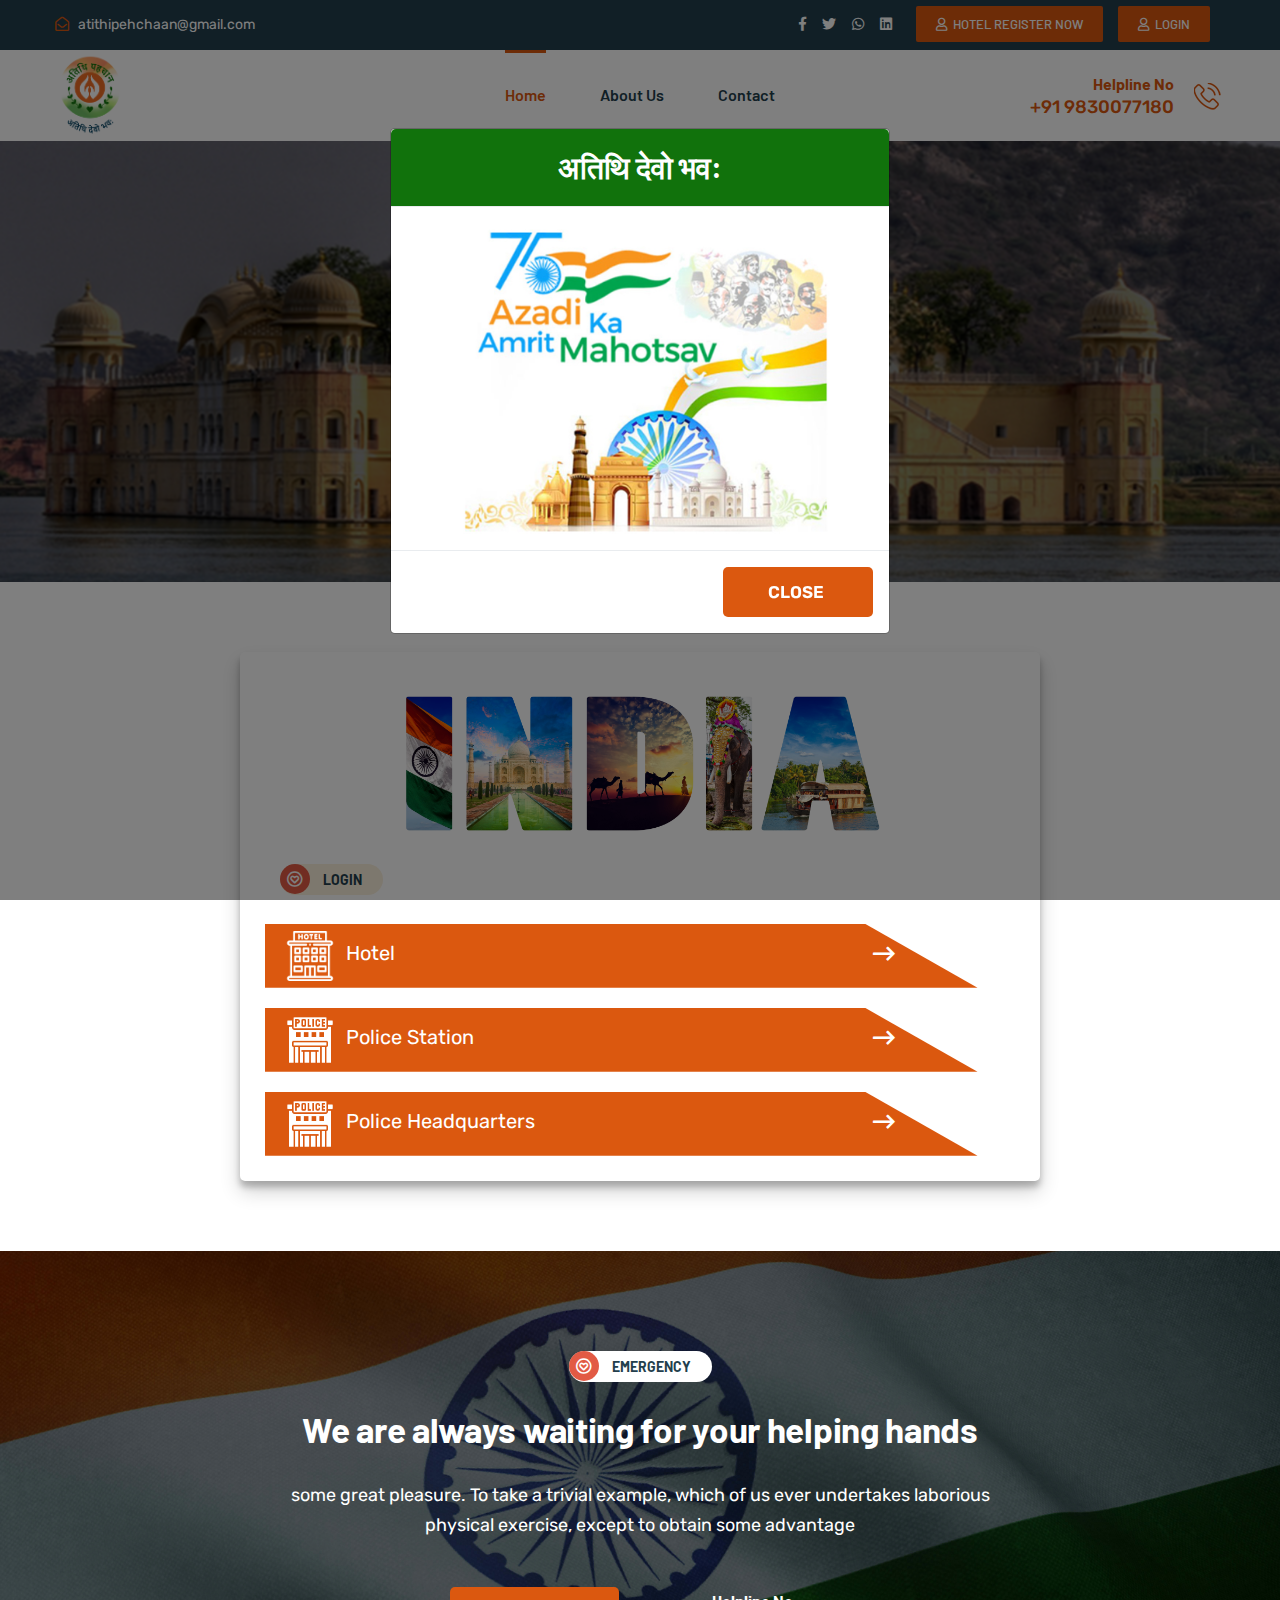
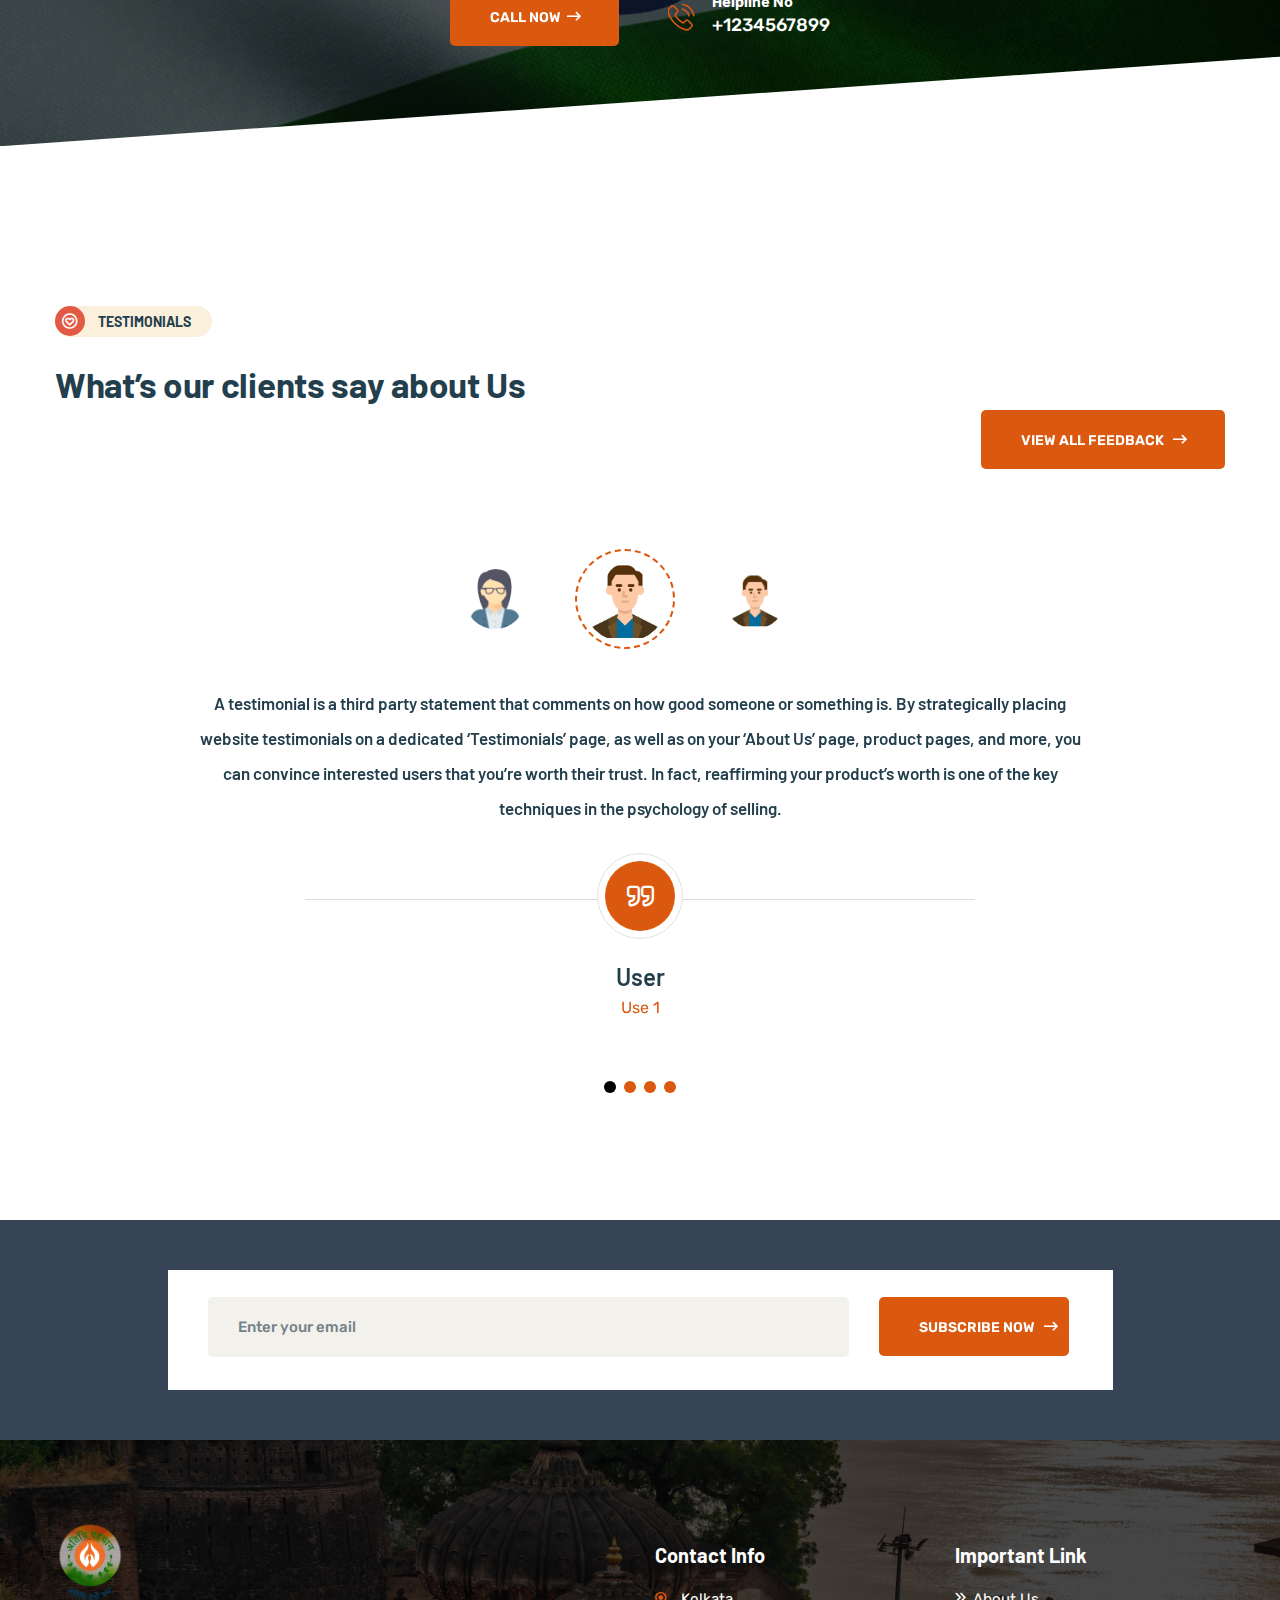
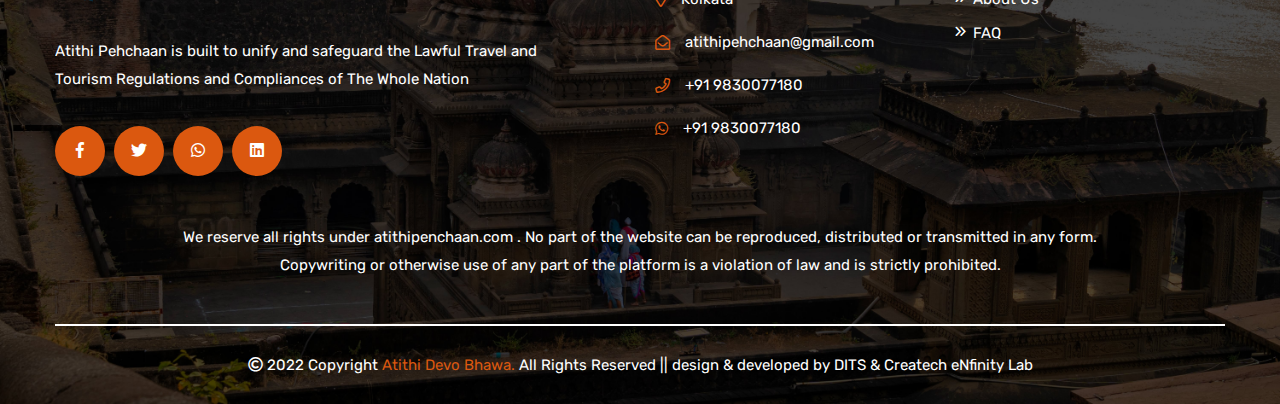
<file: login.html>
<!doctype html>
<html class="no-js" lang="zxx">
<head>
        <meta charset="utf-8">
        <meta http-equiv="x-ua-compatible" content="ie=edge">
        <title>Atithi Devo Bhawa</title>
        <meta name="description" content="">
        <meta name="viewport" content="width=device-width, initial-scale=1">

        <link rel="manifest" href="site.html">
		<link rel="shortcut icon" type="image/x-icon" href="assets/img/final-logo1.png">
        <!-- Place favicon.ico in the root directory -->

		<!-- CSS here -->
        <link rel="stylesheet" href="assets/css/bootstrap.min.css">
        <link rel="stylesheet" href="assets/css/owl.carousel.min.css">
        <link rel="stylesheet" href="assets/css/animate.min.css">
        <link rel="stylesheet" href="assets/css/magnific-popup.css">
        <link rel="stylesheet" href="assets/css/fontawesome-all.min.css">
        <link rel="stylesheet" href="assets/css/themify-icons.css">
        <link rel="stylesheet" href="assets/css/meanmenu.css">
        <link rel="stylesheet" href="assets/css/slick.css">
        <link rel="stylesheet" href="assets/css/main.css">
        <link rel="stylesheet" href="assets/css/responsive.css">

    </head>
    <body>

        <!-- header-start -->
        <header>
            <div class="header-top-area black-bg">
                <div class="container">
                    <div class="row">
                        <div class="col-xl-6 col-lg-8 col-md-5 d-flex align-items-center">
                            <div class="header-top-wrapper">
                                <div class="header-info">
                                    <!-- <span class="mail-header-icon"><i class="far fa-clock"></i> Mon - Fri: 9:00 - 19:00 / Closed on Weekends</span> -->
                                    <span><i class="far fa-envelope-open"></i> atithipehchaan@gmail.com</span>
                                </div>
                            </div>
                        </div>
                        <div class="col-xl-6 col-lg-4 col-md-7">
                            <div class="header-top-right allmobileheader">
                                <div class="header-login f-right allmobileresheader">
                                    <a href="login.html"><i class="far fa-user"></i> Login</a>
                                </div>
                                <div class="header-login f-right allmobileresheader">
                                    <a href="hotel-resgistration.html"><i class="far fa-user"></i> Hotel Register Now</a>
                                </div>
                                <div class="header-icon f-right d-md-block allmobileheicon">
                                    <a href="#"><i class="fab fa-facebook-f"></i></a>
                                    <a href="#"><i class="fab fa-twitter"></i></a>
                                    <a href="#"><i class="fab fa-whatsapp"></i></a>
                                    <a href="#"><i class="fab fa-linkedin"></i></a>
                                </div>
                            </div>
                        </div>
                    </div>
                </div>
            </div>
            <div id="sticky-header" class="main-menu-area green-bg">
                <div class="container">
                    <div class="row">
                        <div class="col-xl-3 col-lg-2 d-flex align-items-center">
                            <div class="logo">
                                <a href="index.html"><img src="assets/img/logo/final-logo1.png" class="sitelogos" alt="" /></a>
                            </div>
                        </div>
                        <div class="col-xl-6 col-lg-7">
                            <div class="main-menu text-center">
                                <nav id="mobile-menu">
                                    <ul>
                                        <li class="active"><a href="index.html">home</a>
                                        </li>
                                        <li><a href="about-us.html">about us</a> </li>
                                        <!-- <li><a href="#">States</a></li> -->
                                        <li><a href="contact-us.html">contact</a></li>
                                    </ul>
                                </nav>
                            </div>
                        </div>
                        <div class="col-xl-3 col-lg-3 d-none d-lg-block">
                            <div class="header-right">
                                <div class="header-right-info f-right d-none d-lg-block">
                                    <div class="header-right-text text-right f-left">
                                        <h5>Helpline No</h5>
                                        <span>+91 9830077180</span>
                                    </div>
                                    <div class="heder-right-icon f-right">
                                        <img src="assets/img/icon/icon-orange.png" alt="">
                                    </div>
                                </div>
                            </div>
                        </div>
                        <div class="col-12">
                            <div class="mobile-menu"></div>
                        </div>
                    </div>
                </div>
            </div>
        </header>
        <!-- header-start -->

        <!-- ===========================modal================= -->
              
                <div class="modal" id="myModal">
                    <div class="modal-dialog mymdldesign">
                      <div class="modal-content">
                      
                        <!-- Modal Header -->
                        <div class="modal-header custommdlheadarea">
                          <h4 class="modal-title">अतिथि देवो भव:</h4>
                          <!-- <button type="button" class="close" data-dismiss="modal">&times;</button> -->
                        </div>
                        
                        <!-- Modal body -->
                        <div class="modal-body">
                          <img src="assets/img/modalimg.jpg" class="mdlimgdesign">
                        </div>
                        
                        <!-- Modal footer -->
                        <div class="modal-footer">
                          <button type="button" class="btn btn-danger mdlcstmbtn" data-dismiss="modal">Close</button>
                        </div>
                        
                      </div>
                    </div>
                </div>
        <!-- ===========================modal================= --> 

        <main>
           
           <!-- breadcrumb-area-start -->
            <div class="breadcrumb-area pt-150 pb-155" style="background-image:url(assets/img/bg/Img-5.png)">
                <div class="container">
                    <div class="row">
                        <div class="col-xl-12">
                            <div class="breadcrumb-text text-center">
                                <h1>Login</h1>
                                <ul class="breadcrumb-menu">
                                    <li><a href="index.html">home</a></li>
                                    <li><span>Login</span></li>
                                </ul>
                            </div>
                        </div>
                    </div>
                </div>
            </div>
            <!-- breadcrumb-area-end -->
          
            <!-- ========================================three section================================== -->
                    <div class="container">
                        <div class="row">
                            <div class="col-lg-8 offset-lg-2 threesection_outstructure">
                                <img src="assets/img/india-text-with-indian-images.jpg" class="indialimgdesign">
                                <div class="section-title mb-10">
                                    <span><i class="far fa-heart-circle"></i> Login</span>
                                </div>
                                <div class="row">
                                    <a href="#" class="lthreesection">
                                    <div class="col-lg-12 innerthree_taboutstructure">
                                        <img src="assets/img/hotel.png">
                                        <span>Hotel</span>
                                        <i class="far fa-long-arrow-right"></i>
                                    </div>
                                    </a>
                                    <a href="#" class="lthreesection">
                                    <div class="col-lg-12 innerthree_taboutstructure">
                                        <img src="assets/img/police-station.png">
                                        <span>Police Station</span>
                                        <i class="far fa-long-arrow-right"></i>
                                    </div>
                                    </a>
                                    <a href="#" class="lthreesection">
                                    <div class="col-lg-12 innerthree_taboutstructure">
                                        <img src="assets/img/police-station.png">
                                        <span>Police Headquarters</span>
                                        <i class="far fa-long-arrow-right"></i>
                                    </div>
                                    </a>
                                </div>
                            </div>
                        </div>
                    </div>
            <!-- ========================================three section================================== -->

            <!-- ===============helpline desk================= -->
            <div class="cta-area pt-100 pb-100 hlplineback" style="background-image:url(assets/img/bg/newbg.jpg)">
                <div class="container">
                    <div class="row">
                        <div class="col-xl-8 col-lg-8 offset-lg-2 offset-xl-2">
                            <div class="cta-wrapper">
                                <div class="section-title white-title text-center mb-35">
                                    <span><i class="far fa-heart-circle"></i> EMERGENCY</span>
                                    <h1>We are always waiting for your helping hands</h1>
                                    <p class="emergencyptextdesign">some great pleasure. To take a trivial example, which of us ever undertakes laborious physical exercise, except to obtain some advantage</p>
                                </div>
                                <div class="inner-cta text-center">
                                    <div class="cta-button mr-40">
                                        <a class="btn" href="tel:+1234567899">call now<i class="far fa-long-arrow-right"></i></a>
                                    </div>
                                    <div class="cta-info">
                                        <div class="cta-icon">
                                            <img src="assets/img/icon/icon-orange.png" alt="">
                                        </div>
                                        <div class="cta-text">
                                            <h5>Helpline No</h5>
                                            <span>+1234567899</span>
                                        </div>
                                    </div>
                                </div>
                            </div>
                        </div>
                    </div>
                </div>
            </div>
            <!-- ===============helpline desk================= -->

            <!-- testimonial-area -->
            <div class="testimonial-area pt-160 pb-200 fix">
                <div class="container">
                    <div class="row mb-80">
                        <div class="col-xl-6 col-lg-6 col-md-7">
                            <div class="section-title mr-60">
                                <span><i class="far fa-heart-circle"></i> testimonials</span>
                                <h1>What’s our clients say about Us</h1>
                            </div>
                        </div>
                        <div class="col-xl-6 col-lg-6 col-md-5">
                            <div class="test-button text-md-right">
                                <a class="btn red-btn" href="about-us.html">View all feedback <i class="far fa-long-arrow-right"></i></a>
                            </div>
                        </div>
                    </div>
                    <div class="row">
                        <div class="col-xl-10 offset-xl-1">
                            <div class="testimonial-nav">
                                <div class="testimonial-thumb">
                                    <img src="assets/img/testimonial/man.png" alt="">
                                </div>
                                <div class="testimonial-thumb">
                                    <img src="assets/img/testimonial/man.png" alt="">
                                </div>
                                <div class="testimonial-thumb">
                                    <img src="assets/img/testimonial/woman.png" alt="">
                                </div>
                                <div class="testimonial-thumb">
                                    <img src="assets/img/testimonial/woman.png" alt="">
                                </div>
                            </div>
                            <div class="testimonia-item-active">
                                <div class="testimonial-item text-center">
                                    <p>A testimonial is a third party statement that comments on how good someone or something is. By strategically placing website testimonials on a dedicated ‘Testimonials’ page, as well as on your ‘About Us’ page, product pages, and more, you can convince interested users that you’re worth their trust. In fact, reaffirming your product’s worth is one of the key techniques in the psychology of selling.</p>
                                    <div class="testimonial-icon">
                                        <div class="test-icon">
                                            <i class="far fa-quote-right"></i>
                                        </div>
                                    </div>
                                    <div class="designation">
                                        <h3>User</h3>
                                        <span>Use 1</span>
                                    </div>
                                </div>
                                <div class="testimonial-item text-center">
                                    <p>A testimonial is a third party statement that comments on how good someone or something is. By strategically placing website testimonials on a dedicated ‘Testimonials’ page, as well as on your ‘About Us’ page, product pages, and more, you can convince interested users that you’re worth their trust. In fact, reaffirming your product’s worth is one of the key techniques in the psychology of selling.</p>
                                    <div class="testimonial-icon">
                                        <div class="test-icon">
                                            <i class="far fa-quote-right"></i>
                                        </div>
                                    </div>
                                    <div class="designation">
                                        <h3>User</h3>
                                        <span>Use 2</span>
                                    </div>
                                </div>
                                <div class="testimonial-item text-center">
                                    <p>A testimonial is a third party statement that comments on how good someone or something is. By strategically placing website testimonials on a dedicated ‘Testimonials’ page, as well as on your ‘About Us’ page, product pages, and more, you can convince interested users that you’re worth their trust. In fact, reaffirming your product’s worth is one of the key techniques in the psychology of selling.</p>
                                    <div class="testimonial-icon">
                                        <div class="test-icon">
                                            <i class="far fa-quote-right"></i>
                                        </div>
                                    </div>
                                    <div class="designation">
                                        <h3>User</h3>
                                        <span>Use 3</span>
                                    </div>
                                </div>
                                <div class="testimonial-item text-center">
                                    <p>A testimonial is a third party statement that comments on how good someone or something is. By strategically placing website testimonials on a dedicated ‘Testimonials’ page, as well as on your ‘About Us’ page, product pages, and more, you can convince interested users that you’re worth their trust. In fact, reaffirming your product’s worth is one of the key techniques in the psychology of selling.</p>
                                    <div class="testimonial-icon">
                                        <div class="test-icon">
                                            <i class="far fa-quote-right"></i>
                                        </div>
                                    </div>
                                    <div class="designation">
                                        <h3>User</h3>
                                        <span>Use 4</span>
                                    </div>
                                </div>
                            </div>
                        </div>
                    </div>
                </div>
            </div>
            <!-- testimonial-area-end -->

            <!-- newsletter-area-start -->
            <div class="newsletter-02-area pt-50 pb-50 green-bg grbackcolor">
                <div class="container">
                    <div class="col-lg-10 offset-lg-1">
                    <div class="newsletter-bg">
                        <div class="row">
                            <div class="col-xl-9 col-lg-9">
                                <div class="newsletters-wrapper mb-30">
                                    <div class="newsletter-form newsletter-02-form">
                                        <form action="#">
                                            <input placeholder="Enter your email" type="email">
                                        </form>
                                    </div>
                                </div>
                            </div>
                            <!-- <div class="col-xl-3 col-lg-3">
                                <div class="newsletters-wrapper mb-30">
                                    <div class="newsletter-form newsletter-02-form">
                                        <form action="#">
                                            <input placeholder="Password" type="text">
                                        </form>
                                    </div>
                                </div>
                            </div> -->
                            <div class="col-xl-3 col-lg-3">
                                <div class="newsletters-wrapper mb-30">
                                    <div class="news-button">
                                        <button class="btn" type="submit">Subscribe now <i class="far fa-long-arrow-right"></i></button>
                                    </div>
                                </div>
                            </div>
                        </div>
                    </div>
                    </div>
                </div>
            </div>
            <!-- newsletter-area-start -->

        </main>

        <!-- footer-area-start -->
        <footer>
            <div class="footer-middle-area pt-80 pb-25" style="background-image:url(assets/img/bg/madhya-pradesh-india.jpg)">
                <div class="container">
                    <div class="row">
                        <div class="col-xl-6 col-lg-6 col-md-6">
                            <div class="footer-wrapper mb-30">
                                <div class="footer-logo">
                                    <a href="index.html"><img src="assets/img/logo/final-logo1.png" alt=""></a>
                                </div>
                                <div class="footer-text">
                                    <p>Atithi Pehchaan is built to unify and safeguard the Lawful Travel and Tourism Regulations and Compliances of The Whole Nation</p>
                                </div>
                                <div class="footer-icon footer-02-icon">
                                    <a href="#"><i class="fab fa-facebook-f"></i></a>
                                    <a href="#"><i class="fab fa-twitter"></i></a>
                                    <a href="#"><i class="fab fa-whatsapp"></i></a>
                                    <a href="#"><i class="fab fa-linkedin"></i></a>
                                </div>
                            </div>
                        </div>
                        <div class="col-xl-3 col-lg-3 col-md-6">
                            <div class="footer-wrapper mt-25 mb-30">
                                <h3 class="footer-title">Contact Info</h3>
                                <ul class="contact-link">
                                    <li>
                                        <div class="contact-address-icon">
                                            <i class="far fa-map-marker-alt"></i>

                                        </div>
                                        <div class="contact-address-text">
                                            <span>Kolkata</span>
                                        </div>
                                    </li>
                                    <li>
                                        <div class="contact-address-icon">
                                            <i class="far fa-envelope-open"></i>
                                        </div>
                                        <div class="contact-address-text">
                                            <span>atithipehchaan@gmail.com</span>
                                        </div>
                                    </li>
                                    <li>
                                        <div class="contact-address-icon">
                                            <i class="far fa-phone"></i>
                                        </div>
                                        <div class="contact-address-text">
                                            <span>+91 9830077180</span>
                                        </div>
                                    </li>
                                    <li>
                                        <div class="contact-address-icon">
                                            <i class="fab fa-whatsapp"></i>
                                        </div>
                                        <div class="contact-address-text">
                                            <span>+91 9830077180</span>
                                        </div>
                                    </li>
                                </ul>
                            </div>
                        </div>
                        <div class="col-xl-3 col-lg-3 col-md-6">
                            <div class="footer-wrapper mt-25 mb-30">
                                <h3 class="footer-title">Important Link</h3>
                                <div class="footer-link">
                                    <ul>
                                        <li><a href="#">About Us</a></li>
                                        <li><a href="#">FAQ</a></li>
                                        <!-- <li><a href="#">Term & Condition</a></li>
                                        <li><a href="#">Privacy Policy</a></li>
                                        <li><a href="#">Tutorial Videos</a></li> -->
                                    </ul>
                                </div>
                            </div>
                        </div>
                        <!-- <div class="col-xl-2 col-lg-2 col-md-6">
                            <div class="footer-wrapper mt-25 pl-20 mb-30">
                                <h3 class="footer-title">Download</h3>
                                <div class="footer-03-img mb-30">
                                    <a href="#"><img src="assets/img/footer/01.png" alt=""></a>
                                    <a class="mt-15" href="#"><img src="assets/img/footer/02.png" alt=""></a>
                                </div>
                            </div>
                        </div> -->
                        <p class="resrtext">We reserve all rights under atithipenchaan.com . No part of the website can be reproduced, distributed or transmitted in any form. <br>Copywriting or otherwise use of any part of the platform is a violation of law and is strictly prohibited. </p>
                    </div>
                    <div class="footer-bottom-area pt-25 mt-45">
                        <div class="row">
                            <div class="col-xl-12">
                                <div class="copyright text-center">
                                    <p><i class="far fa-copyright"></i> 2022 Copyright <a href="#">Atithi Devo Bhawa.</a> All Rights Reserved || design & developed by DITS & Createch eNfinity Lab</p>
                                </div>
                            </div>
                        </div>
                    </div>
                </div>
            </div>
        </footer>
        <!-- footer-area-end -->



		<!-- JS here -->
        <script src="assets/js/vendor/modernizr-3.5.0.min.js"></script>
        <script src="assets/js/vendor/jquery-1.12.4.min.js"></script>
        <script src="assets/js/popper.min.js"></script>
        <script src="assets/js/bootstrap.min.js"></script>
        <script src="assets/js/owl.carousel.min.js"></script>
        <script src="assets/js/isotope.pkgd.min.js"></script>
        <script src="assets/js/slick.min.js"></script>
        <script src="assets/js/jquery.meanmenu.min.js"></script>
        <script src="assets/js/ajax-form.js"></script>
        <script src="assets/js/wow.min.js"></script>
        <script src="assets/js/jquery.scrollUp.min.js"></script>
        <script src="assets/js/jquery.counterup.min.js"></script>
        <script src="assets/js/waypoints.min.js"></script>
        <script src="assets/js/jquery.knob.js"></script>
        <script src="assets/js/jquery.appear.js"></script>
        <script src="assets/js/imagesloaded.pkgd.min.js"></script>
        <script src="assets/js/jquery.magnific-popup.min.js"></script>
        <script src="assets/js/plugins.js"></script>
        <script src="assets/js/main.js"></script>
        <script type="text/javascript">
            $(window).on('load', function() {
            $('#myModal').modal('show');
            });
        </script>
    </body>
</html>
</file>
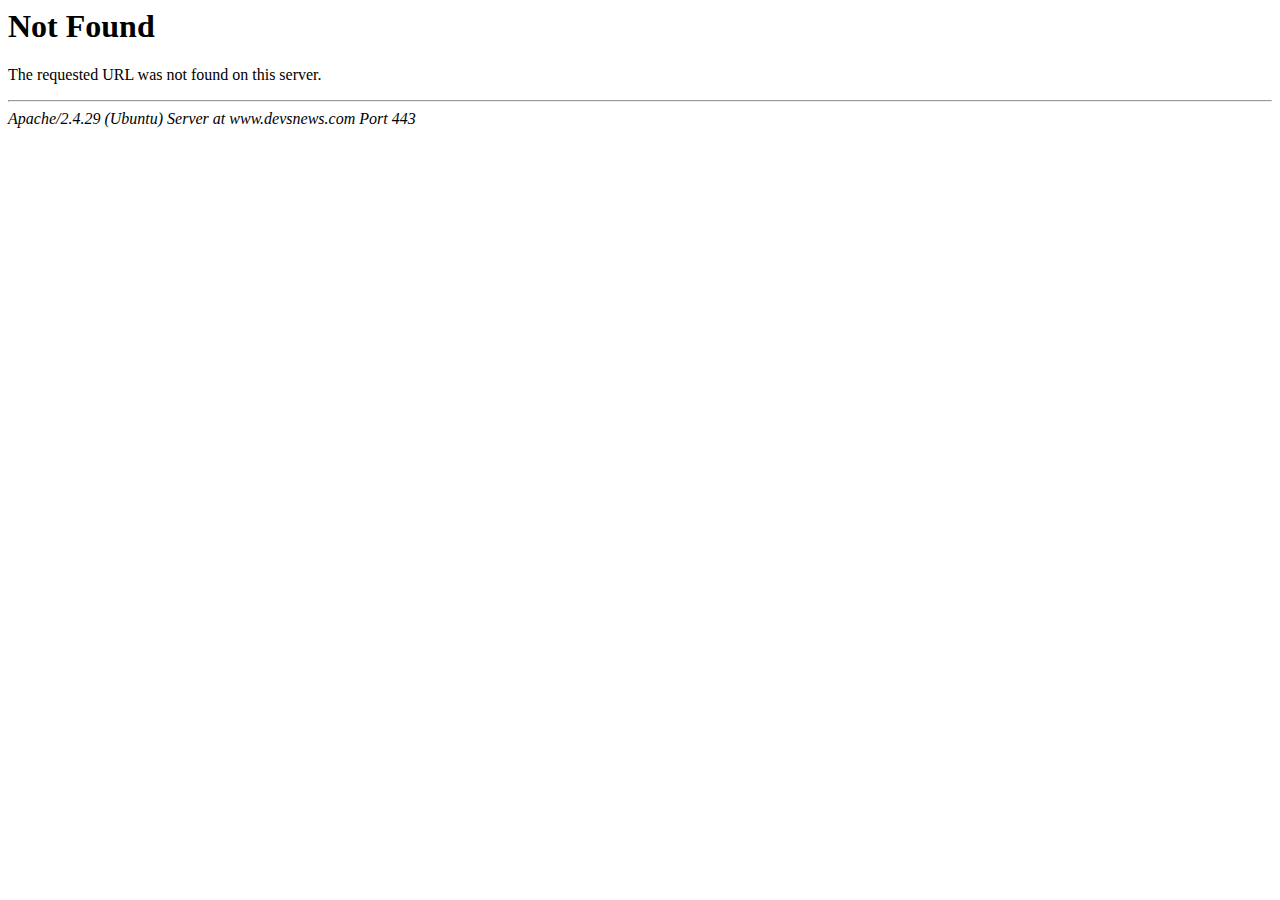
<file: assets/css/Flaticon.html>
<!DOCTYPE HTML PUBLIC "-//IETF//DTD HTML 2.0//EN">
<html><head>
<title>404 Not Found</title>
</head><body>
<h1>Not Found</h1>
<p>The requested URL was not found on this server.</p>
<hr>
<address>Apache/2.4.29 (Ubuntu) Server at www.devsnews.com Port 443</address>
</body></html>
</file>
<file: assets/css/themify-icons.css>
@font-face {
	font-family: 'themify';
	src:url('../fonts/themify9f24.eot?-fvbane');
	src:url('../fonts/themifyd41d.eot?#iefix-fvbane') format('embedded-opentype'),
		url('../fonts/themify9f24.woff?-fvbane') format('woff'),
		url('../fonts/themify9f24.ttf?-fvbane') format('truetype'),
		url('../fonts/themify9f24.svg?-fvbane#themify') format('svg');
	font-weight: normal;
	font-style: normal;
}

[class^="ti-"], [class*=" ti-"] {
	font-family: 'themify';
	speak: none;
	font-style: normal;
	font-weight: normal;
	font-variant: normal;
	text-transform: none;
	line-height: 1;

	/* Better Font Rendering =========== */
	-webkit-font-smoothing: antialiased;
	-moz-osx-font-smoothing: grayscale;
}

.ti-wand:before {
	content: "\e600";
}
.ti-volume:before {
	content: "\e601";
}
.ti-user:before {
	content: "\e602";
}
.ti-unlock:before {
	content: "\e603";
}
.ti-unlink:before {
	content: "\e604";
}
.ti-trash:before {
	content: "\e605";
}
.ti-thought:before {
	content: "\e606";
}
.ti-target:before {
	content: "\e607";
}
.ti-tag:before {
	content: "\e608";
}
.ti-tablet:before {
	content: "\e609";
}
.ti-star:before {
	content: "\e60a";
}
.ti-spray:before {
	content: "\e60b";
}
.ti-signal:before {
	content: "\e60c";
}
.ti-shopping-cart:before {
	content: "\e60d";
}
.ti-shopping-cart-full:before {
	content: "\e60e";
}
.ti-settings:before {
	content: "\e60f";
}
.ti-search:before {
	content: "\e610";
}
.ti-zoom-in:before {
	content: "\e611";
}
.ti-zoom-out:before {
	content: "\e612";
}
.ti-cut:before {
	content: "\e613";
}
.ti-ruler:before {
	content: "\e614";
}
.ti-ruler-pencil:before {
	content: "\e615";
}
.ti-ruler-alt:before {
	content: "\e616";
}
.ti-bookmark:before {
	content: "\e617";
}
.ti-bookmark-alt:before {
	content: "\e618";
}
.ti-reload:before {
	content: "\e619";
}
.ti-plus:before {
	content: "\e61a";
}
.ti-pin:before {
	content: "\e61b";
}
.ti-pencil:before {
	content: "\e61c";
}
.ti-pencil-alt:before {
	content: "\e61d";
}
.ti-paint-roller:before {
	content: "\e61e";
}
.ti-paint-bucket:before {
	content: "\e61f";
}
.ti-na:before {
	content: "\e620";
}
.ti-mobile:before {
	content: "\e621";
}
.ti-minus:before {
	content: "\e622";
}
.ti-medall:before {
	content: "\e623";
}
.ti-medall-alt:before {
	content: "\e624";
}
.ti-marker:before {
	content: "\e625";
}
.ti-marker-alt:before {
	content: "\e626";
}
.ti-arrow-up:before {
	content: "\e627";
}
.ti-arrow-right:before {
	content: "\e628";
}
.ti-arrow-left:before {
	content: "\e629";
}
.ti-arrow-down:before {
	content: "\e62a";
}
.ti-lock:before {
	content: "\e62b";
}
.ti-location-arrow:before {
	content: "\e62c";
}
.ti-link:before {
	content: "\e62d";
}
.ti-layout:before {
	content: "\e62e";
}
.ti-layers:before {
	content: "\e62f";
}
.ti-layers-alt:before {
	content: "\e630";
}
.ti-key:before {
	content: "\e631";
}
.ti-import:before {
	content: "\e632";
}
.ti-image:before {
	content: "\e633";
}
.ti-heart:before {
	content: "\e634";
}
.ti-heart-broken:before {
	content: "\e635";
}
.ti-hand-stop:before {
	content: "\e636";
}
.ti-hand-open:before {
	content: "\e637";
}
.ti-hand-drag:before {
	content: "\e638";
}
.ti-folder:before {
	content: "\e639";
}
.ti-flag:before {
	content: "\e63a";
}
.ti-flag-alt:before {
	content: "\e63b";
}
.ti-flag-alt-2:before {
	content: "\e63c";
}
.ti-eye:before {
	content: "\e63d";
}
.ti-export:before {
	content: "\e63e";
}
.ti-exchange-vertical:before {
	content: "\e63f";
}
.ti-desktop:before {
	content: "\e640";
}
.ti-cup:before {
	content: "\e641";
}
.ti-crown:before {
	content: "\e642";
}
.ti-comments:before {
	content: "\e643";
}
.ti-comment:before {
	content: "\e644";
}
.ti-comment-alt:before {
	content: "\e645";
}
.ti-close:before {
	content: "\e646";
}
.ti-clip:before {
	content: "\e647";
}
.ti-angle-up:before {
	content: "\e648";
}
.ti-angle-right:before {
	content: "\e649";
}
.ti-angle-left:before {
	content: "\e64a";
}
.ti-angle-down:before {
	content: "\e64b";
}
.ti-check:before {
	content: "\e64c";
}
.ti-check-box:before {
	content: "\e64d";
}
.ti-camera:before {
	content: "\e64e";
}
.ti-announcement:before {
	content: "\e64f";
}
.ti-brush:before {
	content: "\e650";
}
.ti-briefcase:before {
	content: "\e651";
}
.ti-bolt:before {
	content: "\e652";
}
.ti-bolt-alt:before {
	content: "\e653";
}
.ti-blackboard:before {
	content: "\e654";
}
.ti-bag:before {
	content: "\e655";
}
.ti-move:before {
	content: "\e656";
}
.ti-arrows-vertical:before {
	content: "\e657";
}
.ti-arrows-horizontal:before {
	content: "\e658";
}
.ti-fullscreen:before {
	content: "\e659";
}
.ti-arrow-top-right:before {
	content: "\e65a";
}
.ti-arrow-top-left:before {
	content: "\e65b";
}
.ti-arrow-circle-up:before {
	content: "\e65c";
}
.ti-arrow-circle-right:before {
	content: "\e65d";
}
.ti-arrow-circle-left:before {
	content: "\e65e";
}
.ti-arrow-circle-down:before {
	content: "\e65f";
}
.ti-angle-double-up:before {
	content: "\e660";
}
.ti-angle-double-right:before {
	content: "\e661";
}
.ti-angle-double-left:before {
	content: "\e662";
}
.ti-angle-double-down:before {
	content: "\e663";
}
.ti-zip:before {
	content: "\e664";
}
.ti-world:before {
	content: "\e665";
}
.ti-wheelchair:before {
	content: "\e666";
}
.ti-view-list:before {
	content: "\e667";
}
.ti-view-list-alt:before {
	content: "\e668";
}
.ti-view-grid:before {
	content: "\e669";
}
.ti-uppercase:before {
	content: "\e66a";
}
.ti-upload:before {
	content: "\e66b";
}
.ti-underline:before {
	content: "\e66c";
}
.ti-truck:before {
	content: "\e66d";
}
.ti-timer:before {
	content: "\e66e";
}
.ti-ticket:before {
	content: "\e66f";
}
.ti-thumb-up:before {
	content: "\e670";
}
.ti-thumb-down:before {
	content: "\e671";
}
.ti-text:before {
	content: "\e672";
}
.ti-stats-up:before {
	content: "\e673";
}
.ti-stats-down:before {
	content: "\e674";
}
.ti-split-v:before {
	content: "\e675";
}
.ti-split-h:before {
	content: "\e676";
}
.ti-smallcap:before {
	content: "\e677";
}
.ti-shine:before {
	content: "\e678";
}
.ti-shift-right:before {
	content: "\e679";
}
.ti-shift-left:before {
	content: "\e67a";
}
.ti-shield:before {
	content: "\e67b";
}
.ti-notepad:before {
	content: "\e67c";
}
.ti-server:before {
	content: "\e67d";
}
.ti-quote-right:before {
	content: "\e67e";
}
.ti-quote-left:before {
	content: "\e67f";
}
.ti-pulse:before {
	content: "\e680";
}
.ti-printer:before {
	content: "\e681";
}
.ti-power-off:before {
	content: "\e682";
}
.ti-plug:before {
	content: "\e683";
}
.ti-pie-chart:before {
	content: "\e684";
}
.ti-paragraph:before {
	content: "\e685";
}
.ti-panel:before {
	content: "\e686";
}
.ti-package:before {
	content: "\e687";
}
.ti-music:before {
	content: "\e688";
}
.ti-music-alt:before {
	content: "\e689";
}
.ti-mouse:before {
	content: "\e68a";
}
.ti-mouse-alt:before {
	content: "\e68b";
}
.ti-money:before {
	content: "\e68c";
}
.ti-microphone:before {
	content: "\e68d";
}
.ti-menu:before {
	content: "\e68e";
}
.ti-menu-alt:before {
	content: "\e68f";
}
.ti-map:before {
	content: "\e690";
}
.ti-map-alt:before {
	content: "\e691";
}
.ti-loop:before {
	content: "\e692";
}
.ti-location-pin:before {
	content: "\e693";
}
.ti-list:before {
	content: "\e694";
}
.ti-light-bulb:before {
	content: "\e695";
}
.ti-Italic:before {
	content: "\e696";
}
.ti-info:before {
	content: "\e697";
}
.ti-infinite:before {
	content: "\e698";
}
.ti-id-badge:before {
	content: "\e699";
}
.ti-hummer:before {
	content: "\e69a";
}
.ti-home:before {
	content: "\e69b";
}
.ti-help:before {
	content: "\e69c";
}
.ti-headphone:before {
	content: "\e69d";
}
.ti-harddrives:before {
	content: "\e69e";
}
.ti-harddrive:before {
	content: "\e69f";
}
.ti-gift:before {
	content: "\e6a0";
}
.ti-game:before {
	content: "\e6a1";
}
.ti-filter:before {
	content: "\e6a2";
}
.ti-files:before {
	content: "\e6a3";
}
.ti-file:before {
	content: "\e6a4";
}
.ti-eraser:before {
	content: "\e6a5";
}
.ti-envelope:before {
	content: "\e6a6";
}
.ti-download:before {
	content: "\e6a7";
}
.ti-direction:before {
	content: "\e6a8";
}
.ti-direction-alt:before {
	content: "\e6a9";
}
.ti-dashboard:before {
	content: "\e6aa";
}
.ti-control-stop:before {
	content: "\e6ab";
}
.ti-control-shuffle:before {
	content: "\e6ac";
}
.ti-control-play:before {
	content: "\e6ad";
}
.ti-control-pause:before {
	content: "\e6ae";
}
.ti-control-forward:before {
	content: "\e6af";
}
.ti-control-backward:before {
	content: "\e6b0";
}
.ti-cloud:before {
	content: "\e6b1";
}
.ti-cloud-up:before {
	content: "\e6b2";
}
.ti-cloud-down:before {
	content: "\e6b3";
}
.ti-clipboard:before {
	content: "\e6b4";
}
.ti-car:before {
	content: "\e6b5";
}
.ti-calendar:before {
	content: "\e6b6";
}
.ti-book:before {
	content: "\e6b7";
}
.ti-bell:before {
	content: "\e6b8";
}
.ti-basketball:before {
	content: "\e6b9";
}
.ti-bar-chart:before {
	content: "\e6ba";
}
.ti-bar-chart-alt:before {
	content: "\e6bb";
}
.ti-back-right:before {
	content: "\e6bc";
}
.ti-back-left:before {
	content: "\e6bd";
}
.ti-arrows-corner:before {
	content: "\e6be";
}
.ti-archive:before {
	content: "\e6bf";
}
.ti-anchor:before {
	content: "\e6c0";
}
.ti-align-right:before {
	content: "\e6c1";
}
.ti-align-left:before {
	content: "\e6c2";
}
.ti-align-justify:before {
	content: "\e6c3";
}
.ti-align-center:before {
	content: "\e6c4";
}
.ti-alert:before {
	content: "\e6c5";
}
.ti-alarm-clock:before {
	content: "\e6c6";
}
.ti-agenda:before {
	content: "\e6c7";
}
.ti-write:before {
	content: "\e6c8";
}
.ti-window:before {
	content: "\e6c9";
}
.ti-widgetized:before {
	content: "\e6ca";
}
.ti-widget:before {
	content: "\e6cb";
}
.ti-widget-alt:before {
	content: "\e6cc";
}
.ti-wallet:before {
	content: "\e6cd";
}
.ti-video-clapper:before {
	content: "\e6ce";
}
.ti-video-camera:before {
	content: "\e6cf";
}
.ti-vector:before {
	content: "\e6d0";
}
.ti-themify-logo:before {
	content: "\e6d1";
}
.ti-themify-favicon:before {
	content: "\e6d2";
}
.ti-themify-favicon-alt:before {
	content: "\e6d3";
}
.ti-support:before {
	content: "\e6d4";
}
.ti-stamp:before {
	content: "\e6d5";
}
.ti-split-v-alt:before {
	content: "\e6d6";
}
.ti-slice:before {
	content: "\e6d7";
}
.ti-shortcode:before {
	content: "\e6d8";
}
.ti-shift-right-alt:before {
	content: "\e6d9";
}
.ti-shift-left-alt:before {
	content: "\e6da";
}
.ti-ruler-alt-2:before {
	content: "\e6db";
}
.ti-receipt:before {
	content: "\e6dc";
}
.ti-pin2:before {
	content: "\e6dd";
}
.ti-pin-alt:before {
	content: "\e6de";
}
.ti-pencil-alt2:before {
	content: "\e6df";
}
.ti-palette:before {
	content: "\e6e0";
}
.ti-more:before {
	content: "\e6e1";
}
.ti-more-alt:before {
	content: "\e6e2";
}
.ti-microphone-alt:before {
	content: "\e6e3";
}
.ti-magnet:before {
	content: "\e6e4";
}
.ti-line-double:before {
	content: "\e6e5";
}
.ti-line-dotted:before {
	content: "\e6e6";
}
.ti-line-dashed:before {
	content: "\e6e7";
}
.ti-layout-width-full:before {
	content: "\e6e8";
}
.ti-layout-width-default:before {
	content: "\e6e9";
}
.ti-layout-width-default-alt:before {
	content: "\e6ea";
}
.ti-layout-tab:before {
	content: "\e6eb";
}
.ti-layout-tab-window:before {
	content: "\e6ec";
}
.ti-layout-tab-v:before {
	content: "\e6ed";
}
.ti-layout-tab-min:before {
	content: "\e6ee";
}
.ti-layout-slider:before {
	content: "\e6ef";
}
.ti-layout-slider-alt:before {
	content: "\e6f0";
}
.ti-layout-sidebar-right:before {
	content: "\e6f1";
}
.ti-layout-sidebar-none:before {
	content: "\e6f2";
}
.ti-layout-sidebar-left:before {
	content: "\e6f3";
}
.ti-layout-placeholder:before {
	content: "\e6f4";
}
.ti-layout-menu:before {
	content: "\e6f5";
}
.ti-layout-menu-v:before {
	content: "\e6f6";
}
.ti-layout-menu-separated:before {
	content: "\e6f7";
}
.ti-layout-menu-full:before {
	content: "\e6f8";
}
.ti-layout-media-right-alt:before {
	content: "\e6f9";
}
.ti-layout-media-right:before {
	content: "\e6fa";
}
.ti-layout-media-overlay:before {
	content: "\e6fb";
}
.ti-layout-media-overlay-alt:before {
	content: "\e6fc";
}
.ti-layout-media-overlay-alt-2:before {
	content: "\e6fd";
}
.ti-layout-media-left-alt:before {
	content: "\e6fe";
}
.ti-layout-media-left:before {
	content: "\e6ff";
}
.ti-layout-media-center-alt:before {
	content: "\e700";
}
.ti-layout-media-center:before {
	content: "\e701";
}
.ti-layout-list-thumb:before {
	content: "\e702";
}
.ti-layout-list-thumb-alt:before {
	content: "\e703";
}
.ti-layout-list-post:before {
	content: "\e704";
}
.ti-layout-list-large-image:before {
	content: "\e705";
}
.ti-layout-line-solid:before {
	content: "\e706";
}
.ti-layout-grid4:before {
	content: "\e707";
}
.ti-layout-grid3:before {
	content: "\e708";
}
.ti-layout-grid2:before {
	content: "\e709";
}
.ti-layout-grid2-thumb:before {
	content: "\e70a";
}
.ti-layout-cta-right:before {
	content: "\e70b";
}
.ti-layout-cta-left:before {
	content: "\e70c";
}
.ti-layout-cta-center:before {
	content: "\e70d";
}
.ti-layout-cta-btn-right:before {
	content: "\e70e";
}
.ti-layout-cta-btn-left:before {
	content: "\e70f";
}
.ti-layout-column4:before {
	content: "\e710";
}
.ti-layout-column3:before {
	content: "\e711";
}
.ti-layout-column2:before {
	content: "\e712";
}
.ti-layout-accordion-separated:before {
	content: "\e713";
}
.ti-layout-accordion-merged:before {
	content: "\e714";
}
.ti-layout-accordion-list:before {
	content: "\e715";
}
.ti-ink-pen:before {
	content: "\e716";
}
.ti-info-alt:before {
	content: "\e717";
}
.ti-help-alt:before {
	content: "\e718";
}
.ti-headphone-alt:before {
	content: "\e719";
}
.ti-hand-point-up:before {
	content: "\e71a";
}
.ti-hand-point-right:before {
	content: "\e71b";
}
.ti-hand-point-left:before {
	content: "\e71c";
}
.ti-hand-point-down:before {
	content: "\e71d";
}
.ti-gallery:before {
	content: "\e71e";
}
.ti-face-smile:before {
	content: "\e71f";
}
.ti-face-sad:before {
	content: "\e720";
}
.ti-credit-card:before {
	content: "\e721";
}
.ti-control-skip-forward:before {
	content: "\e722";
}
.ti-control-skip-backward:before {
	content: "\e723";
}
.ti-control-record:before {
	content: "\e724";
}
.ti-control-eject:before {
	content: "\e725";
}
.ti-comments-smiley:before {
	content: "\e726";
}
.ti-brush-alt:before {
	content: "\e727";
}
.ti-youtube:before {
	content: "\e728";
}
.ti-vimeo:before {
	content: "\e729";
}
.ti-twitter:before {
	content: "\e72a";
}
.ti-time:before {
	content: "\e72b";
}
.ti-tumblr:before {
	content: "\e72c";
}
.ti-skype:before {
	content: "\e72d";
}
.ti-share:before {
	content: "\e72e";
}
.ti-share-alt:before {
	content: "\e72f";
}
.ti-rocket:before {
	content: "\e730";
}
.ti-pinterest:before {
	content: "\e731";
}
.ti-new-window:before {
	content: "\e732";
}
.ti-microsoft:before {
	content: "\e733";
}
.ti-list-ol:before {
	content: "\e734";
}
.ti-linkedin:before {
	content: "\e735";
}
.ti-layout-sidebar-2:before {
	content: "\e736";
}
.ti-layout-grid4-alt:before {
	content: "\e737";
}
.ti-layout-grid3-alt:before {
	content: "\e738";
}
.ti-layout-grid2-alt:before {
	content: "\e739";
}
.ti-layout-column4-alt:before {
	content: "\e73a";
}
.ti-layout-column3-alt:before {
	content: "\e73b";
}
.ti-layout-column2-alt:before {
	content: "\e73c";
}
.ti-instagram:before {
	content: "\e73d";
}
.ti-google:before {
	content: "\e73e";
}
.ti-github:before {
	content: "\e73f";
}
.ti-flickr:before {
	content: "\e740";
}
.ti-facebook:before {
	content: "\e741";
}
.ti-dropbox:before {
	content: "\e742";
}
.ti-dribbble:before {
	content: "\e743";
}
.ti-apple:before {
	content: "\e744";
}
.ti-android:before {
	content: "\e745";
}
.ti-save:before {
	content: "\e746";
}
.ti-save-alt:before {
	content: "\e747";
}
.ti-yahoo:before {
	content: "\e748";
}
.ti-wordpress:before {
	content: "\e749";
}
.ti-vimeo-alt:before {
	content: "\e74a";
}
.ti-twitter-alt:before {
	content: "\e74b";
}
.ti-tumblr-alt:before {
	content: "\e74c";
}
.ti-trello:before {
	content: "\e74d";
}
.ti-stack-overflow:before {
	content: "\e74e";
}
.ti-soundcloud:before {
	content: "\e74f";
}
.ti-sharethis:before {
	content: "\e750";
}
.ti-sharethis-alt:before {
	content: "\e751";
}
.ti-reddit:before {
	content: "\e752";
}
.ti-pinterest-alt:before {
	content: "\e753";
}
.ti-microsoft-alt:before {
	content: "\e754";
}
.ti-linux:before {
	content: "\e755";
}
.ti-jsfiddle:before {
	content: "\e756";
}
.ti-joomla:before {
	content: "\e757";
}
.ti-html5:before {
	content: "\e758";
}
.ti-flickr-alt:before {
	content: "\e759";
}
.ti-email:before {
	content: "\e75a";
}
.ti-drupal:before {
	content: "\e75b";
}
.ti-dropbox-alt:before {
	content: "\e75c";
}
.ti-css3:before {
	content: "\e75d";
}
.ti-rss:before {
	content: "\e75e";
}
.ti-rss-alt:before {
	content: "\e75f";
}
</file>
<file: assets/css/main.css>
/*-----------------------------------------------------------------------------------

    Template Name: Fundee - NonProfit Charity HTML5 Template
    Description:  NonProfit Charity HTML5 Template
    Author: BDevs
    Version: 1.0

-----------------------------------------------------------------------------------

    CSS INDEX
    ===================


    01. Theme default CSS
    02. Header
    03. features
	04. services
	05. case
	06. about
	07. btn
	08. counter
	09. cta
	10. video
	11. testimonial
	12. newsletters
	13. blog
	14. brand
	15. footer
	16. event
	17. project
	18. faq
	19. slider
	20. breadcrumb
	21. history
	22. contact
	23. team

-----------------------------------------------------------------------------------*/
/*----------------------------------------*/
/*  01. Theme default CSS
/*----------------------------------------*/
/* 1. Theme default css */
@import url("https://fonts.googleapis.com/css?family=Barlow:300,400,500,600,700,800,900|Rubik:300,400,500,700,900&amp;display=swap");
/*
  	Flaticon icon font: Flaticon
  	Creation date: 26/01/2020 04:05
  	*/
@font-face {
  font-family: "Flaticon";
  src: url("../fonts/Flaticon.eot");
  src: url("../fonts/Flaticond41d.eot?#iefix") format("embedded-opentype"), url("../fonts/Flaticon.html") format("woff2"), url("../fonts/Flaticon.woff") format("woff"), url("../fonts/Flaticon.ttf") format("truetype"), url("../fonts/Flaticon.svg#Flaticon") format("svg");
  font-weight: normal;
  font-style: normal; }

@media screen and (-webkit-min-device-pixel-ratio: 0) {
  @font-face {
    font-family: "Flaticon";
    src: url("Flaticon.html#Flaticon") format("svg"); } }

[class^="flaticon-"]:before, [class*=" flaticon-"]:before,
[class^="flaticon-"]:after, [class*=" flaticon-"]:after {
  font-family: Flaticon;
  font-style: normal;
  line-height: 1; }

.flaticon-charity:before {
  content: "\f100"; }

.flaticon-heart:before {
  content: "\f101"; }

.flaticon-donation:before {
  content: "\f102"; }

.flaticon-icon-182480:before {
  content: "\f103"; }

.flaticon-icon-829141:before {
  content: "\f104"; }

.flaticon-handicap:before {
  content: "\f105"; }

.flaticon-trophy:before {
  content: "\f106"; }

.flaticon-care:before {
  content: "\f107"; }

.flaticon-donation-1:before {
  content: "\f108"; }

.flaticon-donation-2:before {
  content: "\f109"; }

.flaticon-donation-3:before {
  content: "\f10a"; }

body {
  font-family: "Rubik", sans-serif;
  font-weight: normal;
  font-style: normal;
  color: #748188; }

.img, img {
  max-width: 100%;
  -webkit-transition: all 0.3s ease-out 0s;
  -moz-transition: all 0.3s ease-out 0s;
  -ms-transition: all 0.3s ease-out 0s;
  -o-transition: all 0.3s ease-out 0s;
  transition: all 0.3s ease-out 0s; }

.f-left {
  float: left; }

.f-right {
  float: right; }

.fix {
  overflow: hidden; }

a,
.button {
  -webkit-transition: all 0.3s ease-out 0s;
  -moz-transition: all 0.3s ease-out 0s;
  -ms-transition: all 0.3s ease-out 0s;
  -o-transition: all 0.3s ease-out 0s;
  transition: all 0.3s ease-out 0s; }

a:focus,
.button:focus {
  text-decoration: none;
  outline: none; }

a:focus,
a:hover {
  text-decoration: none; }

a,
button {
  color: inherit;
  outline: medium none; }

button:focus, input:focus, input:focus, textarea, textarea:focus {
  outline: 0; }

.uppercase {
  text-transform: uppercase; }

.capitalize {
  text-transform: capitalize; }

h1,
h2,
h3,
h4,
h5,
h6 {
  font-family: "Barlow", sans-serif;
  color: #233f4d;
  margin-top: 0px;
  font-style: normal;
  font-weight: 700;
  text-transform: normal;
  line-height: 1; }

h1 a,
h2 a,
h3 a,
h4 a,
h5 a,
h6 a {
  color: inherit; }

h1 {
  font-size: 40px;
  font-weight: 700; }

h2 {
  font-size: 35px; }

h3 {
  font-size: 28px; }

h4 {
  font-size: 22px; }

h5 {
  font-size: 18px; }

h6 {
  font-size: 16px; }

ul {
  margin: 0px;
  padding: 0px; }

li {
  list-style: none; }

p {
  font-size: 15px;
  font-weight: normal;
  line-height: 28px;
  color: #748188;
  margin-bottom: 15px; }

hr {
  border-bottom: 1px solid #eceff8;
  border-top: 0 none;
  margin: 30px 0;
  padding: 0; }

label {
  color: #374455;
  cursor: pointer;
  font-size: 14px;
  font-weight: 400; }

*::-moz-selection {
  background: #233f4d;
  color: #ffffff;
  text-shadow: none; }

::-moz-selection {
  background: #233f4d;
  color: #ffffff;
  text-shadow: none; }

::selection {
  background: #233f4d;
  color: #ffffff;
  text-shadow: none; }

/*--
    - Input Placeholder
-----------------------------------------*/
*::-moz-placeholder {
  color: #233f4d;
  font-size: 14px;
  opacity: 1; }

*::-webkit-input-placeholder {
  color: #233f4d;
  font-size: 14px;
  opacity: 1; }

*:-ms-input-placeholder {
  color: #233f4d;
  font-size: 14px;
  opacity: 1; }

*::-ms-input-placeholder {
  color: #233f4d;
  font-size: 14px;
  opacity: 1; }

*::placeholder {
  color: #233f4d;
  font-size: 14px;
  opacity: 1; }

/*--
    - Common Classes
-----------------------------------------*/
.fix {
  overflow: hidden; }

.clear {
  clear: both; }

/*--
    - Background color
-----------------------------------------*/
.grey-bg {
  background: #f2f1eb; }

.grey2-bg {
  background: #e6e5e0; }

.white-bg {
  background: #ffffff; }

.red-bg {
  background: #e25a44; }

.black-bg {
  background: #233f4d; }

.green-bg {
  background: #ffffff; }

.blue-bg {
  background: #05103b; }

.black-2-bg {
  background: #111111; }

.black-soft-bg {
  background: #374455; }

.blue-soft-bg {
  background: #11202d; }

.theme-bg {
  background: #ffc226; }

/*--
    - color
-----------------------------------------*/
.white-color {
  color: #ffffff; }

.black-color {
  color: #233f4d; }

.theme-color {
  color: #ffc226; }

/*--
    - Margin & Padding
-----------------------------------------*/
/*-- Margin Top --*/
.mt-5 {
  margin-top: 5px; }

.mt-10 {
  margin-top: 10px; }

.mt-15 {
  margin-top: 15px; }

.mt-20 {
  margin-top: 20px; }

.mt-25 {
  margin-top: 25px; }

.mt-30 {
  margin-top: 30px; }

.mt-35 {
  margin-top: 35px; }

.mt-40 {
  margin-top: 40px; }

.mt-45 {
  margin-top: 45px; }

.mt-50 {
  margin-top: 50px; }

.mt-55 {
  margin-top: 55px; }

.mt-60 {
  margin-top: 60px; }

.mt-65 {
  margin-top: 65px; }

.mt-70 {
  margin-top: 70px; }

.mt-75 {
  margin-top: 75px; }

.mt-80 {
  margin-top: 80px; }

.mt-85 {
  margin-top: 85px; }

.mt-90 {
  margin-top: 90px; }

.mt-95 {
  margin-top: 95px; }

.mt-100 {
  margin-top: 100px; }

.mt-105 {
  margin-top: 105px; }

.mt-110 {
  margin-top: 110px; }

.mt-115 {
  margin-top: 115px; }

.mt-120 {
  margin-top: 120px; }

.mt-125 {
  margin-top: 125px; }

.mt-130 {
  margin-top: 130px; }

.mt-135 {
  margin-top: 135px; }

.mt-140 {
  margin-top: 140px; }

.mt-145 {
  margin-top: 145px; }

.mt-150 {
  margin-top: 150px; }

.mt-155 {
  margin-top: 155px; }

.mt-160 {
  margin-top: 160px; }

.mt-165 {
  margin-top: 165px; }

.mt-170 {
  margin-top: 170px; }

.mt-175 {
  margin-top: 175px; }

.mt-180 {
  margin-top: 180px; }

.mt-185 {
  margin-top: 185px; }

.mt-190 {
  margin-top: 190px; }

.mt-195 {
  margin-top: 195px; }

.mt-200 {
  margin-top: 200px; }

/*-- Margin Bottom --*/
.mb-5 {
  margin-bottom: 5px; }

.mb-10 {
  margin-bottom: 10px; }

.mb-15 {
  margin-bottom: 15px; }

.mb-20 {
  margin-bottom: 20px; }

.mb-25 {
  margin-bottom: 25px; }

.mb-30 {
  margin-bottom: 30px; }

.mb-35 {
  margin-bottom: 35px; }

.mb-40 {
  margin-bottom: 40px; }

.mb-45 {
  margin-bottom: 45px; }

.mb-50 {
  margin-bottom: 50px; }

.mb-55 {
  margin-bottom: 55px; }

.mb-60 {
  margin-bottom: 60px; }

.mb-65 {
  margin-bottom: 65px; }

.mb-70 {
  margin-bottom: 70px; }

.mb-75 {
  margin-bottom: 75px; }

.mb-80 {
  margin-bottom: 80px; }

.mb-85 {
  margin-bottom: 85px; }

.mb-90 {
  margin-bottom: 90px; }

.mb-95 {
  margin-bottom: 95px; }

.mb-100 {
  margin-bottom: 100px; }

.mb-105 {
  margin-bottom: 105px; }

.mb-110 {
  margin-bottom: 110px; }

.mb-115 {
  margin-bottom: 115px; }

.mb-120 {
  margin-bottom: 120px; }

.mb-125 {
  margin-bottom: 125px; }

.mb-130 {
  margin-bottom: 130px; }

.mb-135 {
  margin-bottom: 135px; }

.mb-140 {
  margin-bottom: 140px; }

.mb-145 {
  margin-bottom: 145px; }

.mb-150 {
  margin-bottom: 150px; }

.mb-155 {
  margin-bottom: 155px; }

.mb-160 {
  margin-bottom: 160px; }

.mb-165 {
  margin-bottom: 165px; }

.mb-170 {
  margin-bottom: 170px; }

.mb-175 {
  margin-bottom: 175px; }

.mb-180 {
  margin-bottom: 180px; }

.mb-185 {
  margin-bottom: 185px; }

.mb-190 {
  margin-bottom: 190px; }

.mb-195 {
  margin-bottom: 195px; }

.mb-200 {
  margin-bottom: 200px; }

.mb-205 {
  margin-bottom: 205px; }

.mb-210 {
  margin-bottom: 210px; }

.mb-215 {
  margin-bottom: 215px; }

.mb-220 {
  margin-bottom: 220px; }

.mb-225 {
  margin-bottom: 225px; }

.mb-230 {
  margin-bottom: 230px; }

.mb-235 {
  margin-bottom: 235px; }

.mb-240 {
  margin-bottom: 240px; }

.mb-245 {
  margin-bottom: 245px; }

.mb-250 {
  margin-bottom: 250px; }

.mb-255 {
  margin-bottom: 255px; }

.mb-260 {
  margin-bottom: 260px; }

.mb-265 {
  margin-bottom: 265px; }

.mb-270 {
  margin-bottom: 270px; }

.mb-275 {
  margin-bottom: 275px; }

.mb-280 {
  margin-bottom: 280px; }

.mb-285 {
  margin-bottom: 285px; }

.mb-290 {
  margin-bottom: 290px; }

.mb-295 {
  margin-bottom: 295px; }

.mb-300 {
  margin-bottom: 300px; }

/*-- Margin Left --*/
.ml-5 {
  margin-left: 5px; }

.ml-10 {
  margin-left: 10px; }

.ml-15 {
  margin-left: 15px; }

.ml-20 {
  margin-left: 20px; }

.ml-25 {
  margin-left: 25px; }

.ml-30 {
  margin-left: 30px; }

.ml-35 {
  margin-left: 35px; }

.ml-40 {
  margin-left: 40px; }

.ml-45 {
  margin-left: 45px; }

.ml-50 {
  margin-left: 50px; }

.ml-55 {
  margin-left: 55px; }

.ml-60 {
  margin-left: 60px; }

.ml-65 {
  margin-left: 65px; }

.ml-70 {
  margin-left: 70px; }

.ml-75 {
  margin-left: 75px; }

.ml-80 {
  margin-left: 80px; }

.ml-85 {
  margin-left: 85px; }

.ml-90 {
  margin-left: 90px; }

.ml-95 {
  margin-left: 95px; }

.ml-100 {
  margin-left: 100px; }

.ml-105 {
  margin-left: 105px; }

.ml-110 {
  margin-left: 110px; }

.ml-115 {
  margin-left: 115px; }

.ml-120 {
  margin-left: 120px; }

.ml-125 {
  margin-left: 125px; }

.ml-130 {
  margin-left: 130px; }

.ml-135 {
  margin-left: 135px; }

.ml-140 {
  margin-left: 140px; }

.ml-145 {
  margin-left: 145px; }

.ml-150 {
  margin-left: 150px; }

.ml-155 {
  margin-left: 155px; }

.ml-160 {
  margin-left: 160px; }

.ml-165 {
  margin-left: 165px; }

.ml-170 {
  margin-left: 170px; }

.ml-175 {
  margin-left: 175px; }

.ml-180 {
  margin-left: 180px; }

.ml-185 {
  margin-left: 185px; }

.ml-190 {
  margin-left: 190px; }

.ml-195 {
  margin-left: 195px; }

.ml-200 {
  margin-left: 200px; }

/*-- Margin Right --*/
.mr-5 {
  margin-right: 5px; }

.mr-10 {
  margin-right: 10px; }

.mr-15 {
  margin-right: 15px; }

.mr-20 {
  margin-right: 20px; }

.mr-25 {
  margin-right: 25px; }

.mr-30 {
  margin-right: 30px; }

.mr-35 {
  margin-right: 35px; }

.mr-40 {
  margin-right: 40px; }

.mr-45 {
  margin-right: 45px; }

.mr-50 {
  margin-right: 50px; }

.mr-55 {
  margin-right: 55px; }

.mr-60 {
  margin-right: 60px; }

.mr-65 {
  margin-right: 65px; }

.mr-70 {
  margin-right: 70px; }

.mr-75 {
  margin-right: 75px; }

.mr-80 {
  margin-right: 80px; }

.mr-85 {
  margin-right: 85px; }

.mr-90 {
  margin-right: 90px; }

.mr-95 {
  margin-right: 95px; }

.mr-100 {
  margin-right: 100px; }

.mr-105 {
  margin-right: 105px; }

.mr-110 {
  margin-right: 110px; }

.mr-115 {
  margin-right: 115px; }

.mr-120 {
  margin-right: 120px; }

.mr-125 {
  margin-right: 125px; }

.mr-130 {
  margin-right: 130px; }

.mr-135 {
  margin-right: 135px; }

.mr-140 {
  margin-right: 140px; }

.mr-145 {
  margin-right: 145px; }

.mr-150 {
  margin-right: 150px; }

.mr-155 {
  margin-right: 155px; }

.mr-160 {
  margin-right: 160px; }

.mr-165 {
  margin-right: 165px; }

.mr-170 {
  margin-right: 170px; }

.mr-175 {
  margin-right: 175px; }

.mr-180 {
  margin-right: 180px; }

.mr-185 {
  margin-right: 185px; }

.mr-190 {
  margin-right: 190px; }

.mr-195 {
  margin-right: 195px; }

.mr-200 {
  margin-right: 200px; }

/*-- Padding Top --*/
.pt-5 {
  padding-top: 5px; }

.pt-10 {
  padding-top: 10px; }

.pt-15 {
  padding-top: 15px; }

.pt-20 {
  padding-top: 20px; }

.pt-25 {
  padding-top: 25px; }

.pt-30 {
  padding-top: 30px; }

.pt-35 {
  padding-top: 35px; }

.pt-40 {
  padding-top: 40px; }

.pt-45 {
  padding-top: 45px; }

.pt-50 {
  padding-top: 50px; }

.pt-55 {
  padding-top: 55px; }

.pt-60 {
  padding-top: 60px; }

.pt-65 {
  padding-top: 65px; }

.pt-70 {
  padding-top: 70px; }

.pt-75 {
  padding-top: 75px; }

.pt-80 {
  padding-top: 80px; }

.pt-85 {
  padding-top: 85px; }

.pt-90 {
  padding-top: 90px; }

.pt-95 {
  padding-top: 95px; }

.pt-100 {
  padding-top: 100px; }

.pt-105 {
  padding-top: 105px; }

.pt-110 {
  padding-top: 110px; }

.pt-115 {
  padding-top: 115px; }

.pt-120 {
  padding-top: 120px; }

.pt-125 {
  padding-top: 125px; }

.pt-130 {
  padding-top: 130px; }

.pt-135 {
  padding-top: 135px; }

.pt-140 {
  padding-top: 140px; }

.pt-145 {
  padding-top: 145px; }

.pt-150 {
  padding-top: 150px; }

.pt-155 {
  padding-top: 155px; }

.pt-160 {
  padding-top: 160px; }

.pt-165 {
  padding-top: 165px; }

.pt-170 {
  padding-top: 170px; }

.pt-175 {
  padding-top: 175px; }

.pt-180 {
  padding-top: 180px; }

.pt-185 {
  padding-top: 185px; }

.pt-190 {
  padding-top: 190px; }

.pt-195 {
  padding-top: 195px; }

.pt-200 {
  padding-top: 200px; }

.pt-205 {
  padding-top: 205px; }

.pt-210 {
  padding-top: 210px; }

.pt-215 {
  padding-top: 215px; }

.pt-220 {
  padding-top: 220px; }

.pt-225 {
  padding-top: 225px; }

.pt-230 {
  padding-top: 230px; }

.pt-235 {
  padding-top: 235px; }

.pt-240 {
  padding-top: 240px; }

.pt-245 {
  padding-top: 245px; }

.pt-250 {
  padding-top: 250px; }

.pt-255 {
  padding-top: 255px; }

.pt-260 {
  padding-top: 260px; }

.pt-265 {
  padding-top: 265px; }

.pt-270 {
  padding-top: 270px; }

.pt-275 {
  padding-top: 275px; }

.pt-280 {
  padding-top: 280px; }

.pt-285 {
  padding-top: 285px; }

.pt-290 {
  padding-top: 290px; }

.pt-295 {
  padding-top: 295px; }

.pt-300 {
  padding-top: 300px; }

/*-- Padding Bottom --*/
.pb-5 {
  padding-bottom: 5px; }

.pb-10 {
  padding-bottom: 10px; }

.pb-15 {
  padding-bottom: 15px; }

.pb-20 {
  padding-bottom: 20px; }

.pb-25 {
  padding-bottom: 25px; }

.pb-30 {
  padding-bottom: 30px; }

.pb-35 {
  padding-bottom: 35px; }

.pb-40 {
  padding-bottom: 40px; }

.pb-45 {
  padding-bottom: 45px; }

.pb-50 {
  padding-bottom: 50px; }

.pb-55 {
  padding-bottom: 55px; }

.pb-60 {
  padding-bottom: 60px; }

.pb-65 {
  padding-bottom: 65px; }

.pb-70 {
  padding-bottom: 70px; }

.pb-75 {
  padding-bottom: 75px; }

.pb-80 {
  padding-bottom: 80px; }

.pb-85 {
  padding-bottom: 85px; }

.pb-90 {
  padding-bottom: 90px; }

.pb-95 {
  padding-bottom: 95px; }

.pb-100 {
  padding-bottom: 100px; }

.pb-105 {
  padding-bottom: 105px; }

.pb-110 {
  padding-bottom: 110px; }

.pb-115 {
  padding-bottom: 115px; }

.pb-120 {
  padding-bottom: 120px; }

.pb-125 {
  padding-bottom: 125px; }

.pb-130 {
  padding-bottom: 130px; }

.pb-135 {
  padding-bottom: 135px; }

.pb-140 {
  padding-bottom: 140px; }

.pb-145 {
  padding-bottom: 145px; }

.pb-150 {
  padding-bottom: 150px; }

.pb-155 {
  padding-bottom: 155px; }

.pb-160 {
  padding-bottom: 160px; }

.pb-165 {
  padding-bottom: 165px; }

.pb-170 {
  padding-bottom: 170px; }

.pb-175 {
  padding-bottom: 175px; }

.pb-180 {
  padding-bottom: 180px; }

.pb-185 {
  padding-bottom: 185px; }

.pb-190 {
  padding-bottom: 190px; }

.pb-195 {
  padding-bottom: 195px; }

.pb-200 {
  padding-bottom: 200px; }

.pb-205 {
  padding-bottom: 205px; }

.pb-210 {
  padding-bottom: 210px; }

.pb-215 {
  padding-bottom: 215px; }

.pb-220 {
  padding-bottom: 220px; }

.pb-225 {
  padding-bottom: 225px; }

.pb-230 {
  padding-bottom: 230px; }

.pb-235 {
  padding-bottom: 235px; }

.pb-240 {
  padding-bottom: 240px; }

.pb-245 {
  padding-bottom: 245px; }

.pb-250 {
  padding-bottom: 250px; }

.pb-255 {
  padding-bottom: 255px; }

.pb-260 {
  padding-bottom: 260px; }

.pb-265 {
  padding-bottom: 265px; }

.pb-270 {
  padding-bottom: 270px; }

.pb-275 {
  padding-bottom: 275px; }

.pb-280 {
  padding-bottom: 280px; }

.pb-285 {
  padding-bottom: 285px; }

.pb-290 {
  padding-bottom: 290px; }

.pb-295 {
  padding-bottom: 295px; }

.pb-300 {
  padding-bottom: 300px; }

/*-- Padding Left --*/
.pl-5 {
  padding-left: 5px; }

.pl-10 {
  padding-left: 10px; }

.pl-15 {
  padding-left: 15px; }

.pl-20 {
  padding-left: 20px; }

.pl-25 {
  padding-left: 25px; }

.pl-30 {
  padding-left: 30px; }

.pl-35 {
  padding-left: 35px; }

.pl-40 {
  padding-left: 40px; }

.pl-45 {
  padding-left: 45px; }

.pl-50 {
  padding-left: 50px; }

.pl-55 {
  padding-left: 55px; }

.pl-60 {
  padding-left: 60px; }

.pl-65 {
  padding-left: 65px; }

.pl-70 {
  padding-left: 70px; }

.pl-75 {
  padding-left: 75px; }

.pl-80 {
  padding-left: 80px; }

.pl-85 {
  padding-left: 85px; }

.pl-90 {
  padding-left: 90px; }

.pl-95 {
  padding-left: 95px; }

.pl-100 {
  padding-left: 100px; }

.pl-105 {
  padding-left: 105px; }

.pl-110 {
  padding-left: 110px; }

.pl-115 {
  padding-left: 115px; }

.pl-120 {
  padding-left: 120px; }

.pl-125 {
  padding-left: 125px; }

.pl-130 {
  padding-left: 130px; }

.pl-135 {
  padding-left: 135px; }

.pl-140 {
  padding-left: 140px; }

.pl-145 {
  padding-left: 145px; }

.pl-150 {
  padding-left: 150px; }

.pl-155 {
  padding-left: 155px; }

.pl-160 {
  padding-left: 160px; }

.pl-165 {
  padding-left: 165px; }

.pl-170 {
  padding-left: 170px; }

.pl-175 {
  padding-left: 175px; }

.pl-180 {
  padding-left: 180px; }

.pl-185 {
  padding-left: 185px; }

.pl-190 {
  padding-left: 190px; }

.pl-195 {
  padding-left: 195px; }

.pl-200 {
  padding-left: 200px; }

/*-- Padding Right --*/
.pr-5 {
  padding-right: 5px; }

.pr-10 {
  padding-right: 10px; }

.pr-15 {
  padding-right: 15px; }

.pr-20 {
  padding-right: 20px; }

.pr-25 {
  padding-right: 25px; }

.pr-30 {
  padding-right: 30px; }

.pr-35 {
  padding-right: 35px; }

.pr-40 {
  padding-right: 40px; }

.pr-45 {
  padding-right: 45px; }

.pr-50 {
  padding-right: 50px; }

.pr-55 {
  padding-right: 55px; }

.pr-60 {
  padding-right: 60px; }

.pr-65 {
  padding-right: 65px; }

.pr-70 {
  padding-right: 70px; }

.pr-75 {
  padding-right: 75px; }

.pr-80 {
  padding-right: 80px; }

.pr-85 {
  padding-right: 85px; }

.pr-90 {
  padding-right: 90px; }

.pr-95 {
  padding-right: 95px; }

.pr-100 {
  padding-right: 100px; }

.pr-105 {
  padding-right: 105px; }

.pr-110 {
  padding-right: 110px; }

.pr-115 {
  padding-right: 115px; }

.pr-120 {
  padding-right: 120px; }

.pr-125 {
  padding-right: 125px; }

.pr-130 {
  padding-right: 130px; }

.pr-135 {
  padding-right: 135px; }

.pr-140 {
  padding-right: 140px; }

.pr-145 {
  padding-right: 145px; }

.pr-150 {
  padding-right: 150px; }

.pr-155 {
  padding-right: 155px; }

.pr-160 {
  padding-right: 160px; }

.pr-165 {
  padding-right: 165px; }

.pr-170 {
  padding-right: 170px; }

.pr-175 {
  padding-right: 175px; }

.pr-180 {
  padding-right: 180px; }

.pr-185 {
  padding-right: 185px; }

.pr-190 {
  padding-right: 190px; }

.pr-195 {
  padding-right: 195px; }

.pr-200 {
  padding-right: 200px; }

/* scrollUp */
#scrollUp {
  background: #db580f;
  height: 50px;
  width: 50px;
  right: 50px;
  bottom: 77px;
  color: #ffffff;
  font-size: 20px;
  text-align: center;
  border-radius: 50%;
  font-size: 16px;
  line-height: 50px;
  -webkit-transition: .3s;
  -o-transition: .3s;
  transition: .3s; }

#scrollUp:hover {
  background: #000; }

/* bounce-animate */
.bounce-animate {
  -webkit-animation-name: float-bob;
  animation-name: float-bob;
  -webkit-animation-duration: 2s;
  animation-duration: 2s;
  -webkit-animation-iteration-count: infinite;
  animation-iteration-count: infinite;
  -webkit-animation-timing-function: linear;
  animation-timing-function: linear;
  -moz-animation-name: float-bob;
  -moz-animation-duration: 2s;
  -moz-animation-iteration-count: infinite;
  -moz-animation-timing-function: linear;
  -ms-animation-name: float-bob;
  -ms-animation-duration: 2s;
  -ms-animation-iteration-count: infinite;
  -ms-animation-timing-function: linear;
  -o-animation-name: float-bob;
  -o-animation-duration: 2s;
  -o-animation-iteration-count: infinite;
  -o-animation-timing-function: linear; }

@-webkit-keyframes float-bob {
  0% {
    -webkit-transform: translateY(-20px);
    transform: translateY(-20px); }
  50% {
    -webkit-transform: translateY(-10px);
    transform: translateY(-10px); }
  100% {
    -webkit-transform: translateY(-20px);
    transform: translateY(-20px); } }

.rotateme {
  -webkit-animation-name: rotateme;
  animation-name: rotateme;
  -webkit-animation-duration: 10s;
  animation-duration: 60s;
  -webkit-animation-iteration-count: infinite;
  animation-iteration-count: infinite;
  -webkit-animation-timing-function: linear;
  animation-timing-function: linear; }

@keyframes rotateme {
  from {
    -webkit-transform: rotate(0deg);
    transform: rotate(0deg); }
  to {
    -webkit-transform: rotate(360deg);
    transform: rotate(360deg); } }

@-webkit-keyframes rotateme {
  from {
    -webkit-transform: rotate(0deg); }
  to {
    -webkit-transform: rotate(360deg); } }

.button {
  cursor: pointer; }

/*--
    - Overlay
------------------------------------------*/
[data-overlay] {
  position: relative;
  background-size: cover;
  background-repeat: no-repeat;
  background-position: center center; }
  [data-overlay]::before {
    position: absolute;
    left: 0;
    top: 0;
    right: 0;
    bottom: 0;
    content: ""; }

/*-- Overlay Color --*/
[data-overlay="light"]::before {
  background-color: #ffffff; }

[data-overlay="dark"]::before {
  background-color: #233f4d; }

/*-- Overlay Opacity --*/
[data-opacity="1"]::before {
  opacity: 0.1; }

[data-opacity="2"]::before {
  opacity: 0.2; }

[data-opacity="3"]::before {
  opacity: 0.3; }

[data-opacity="4"]::before {
  opacity: 0.4; }

[data-opacity="5"]::before {
  opacity: 0.5; }

[data-opacity="6"]::before {
  opacity: 0.6; }

[data-opacity="7"]::before {
  opacity: 0.7; }

[data-opacity="8"]::before {
  opacity: 0.8; }

[data-opacity="9"]::before {
  opacity: 0.9; }

/* 02. header */
/* 2 header */
.header-transparent {
  position: absolute;
  top: 0;
  left: 0;
  right: 0;
  z-index: 9;
  -webkit-transition: .4s;
  -o-transition: .4s;
  transition: .4s; }

.sticky {
  left: 0;
  margin: auto;
  position: fixed;
  top: 0;
  width: 100%;
  -webkit-box-shadow: 0 0 60px 0 rgba(0, 0, 0, 0.07);
  box-shadow: 0 0 60px 0 rgba(0, 0, 0, 0.07);
  z-index: 9999;
  -webkit-animation: 300ms ease-in-out 0s normal none 1 running fadeInDown;
  animation: 300ms ease-in-out 0s normal none 1 running fadeInDown;
  -webkit-box-shadow: 0 10px 15px rgba(25, 25, 25, 0.1);
  background: #FFF; }

.default-header .sticky {
  background: #ffffff; }

.menu-3.sticky {
  border: 0; }

.pos-rel {
  position: relative; }

.header-top-area {
  padding: 12px 0 14px; }

.header-info span {
  color: #FFF;
  font-size: 14px;
  font-weight: 400;
  margin-right: 30px; }
  .header-info span i {
    font-size: 14px;
    color: #db580f;
    margin-right: 6px; }
  .header-info span:last-child {
    margin-right: 0; }

.header-icon {
  margin-right: 24px; }
  .header-icon a {
    color: #FFF;
    font-size: 14px;
    display: inline-block;
    text-align: center;
    margin-right: 12px;
    -webkit-transition: .3s;
    -o-transition: .3s;
    transition: .3s; }
    .header-icon a:last-child {
      margin-right: 0; }
    .header-icon a:hover {
      color: #db580f; }

.header-login a {
    background: #db580f;
    color: #ffffff;
    font-weight: 500;
    font-size: 13px;
    font-family: "Barlow", sans-serif;
    text-transform: uppercase;
    border-radius: 2px;
    padding: 10px 20px 10px 20px;
      margin: 0px 15px 0px 0px;}

.header-login i {
  padding-right: 3px; }

.header-right {
  margin-top: 26px; }

.header-right-text {
  overflow: hidden;
  margin-right: 15px; }
  .header-right-text h5 {
    font-size: 16px;
    font-weight: 700;
    margin-bottom: 2px;
    color: #db580f; }
  .header-right-text span {
    font-size: 18px;
    color: #db580f;
    font-weight: 500; }

.header-02-wrapper {
  margin-top: 9px; }

.header-lang {
  padding: 3px 0 17px;
  display: inline-block; }

.lang-icon > a {
  font-size: 18px;
  color: #233f4d;
  margin-left: 5px;
  font-weight: 600;
  font-family: "Barlow", sans-serif; }

.lang-icon i {
  font-size: 15px;
  position: relative;
  top: 2px;
  left: 3px; }

.header-lang-list {
  position: absolute;
  width: 120px;
  opacity: 0;
  visibility: hidden;
  padding: 20px 15px;
  border-top: 3px solid #ffc226;
  -webkit-transition: .4s;
  -o-transition: .4s;
  transition: .4s;
  z-index: 999;
  background: #ffffff;
  padding-bottom: 5px;
  padding-top: 4px;
  top: 100%;
  -webkit-box-shadow: 0 0 10px 3px rgba(0, 0, 0, 0.05);
  box-shadow: 0 0 10px 3px rgba(0, 0, 0, 0.05);
  -webkit-transition: .3s;
  -o-transition: .3s;
  transition: .3s; }

.header-lang:hover .header-lang-list {
  opacity: 1;
  visibility: visible; }

.header-lang-list li {
  display: block;
  margin-bottom: 0;
  padding: 5px 0; }
  .header-lang-list li a {
    display: block;
    color: #647589;
    font-size: 13px; }
    .header-lang-list li a:hover {
      color: #ffc226; }

.header-02-info a {
  color: #233f4d;
  background: #ffffff;
  font-size: 16px;
  border: 2px solid #f0f0f0;
  display: inline-block;
  line-height: 1;
  padding: 9px 17px;
  border-radius: 5px;
  font-family: "Barlow", sans-serif; }
  .header-02-info a i {
    padding-right: 5px;
    color: #03b664; }

.header-02-icon {
  margin-top: 5px; }
  .header-02-icon a {
    color: #a0aeb8;
    font-size: 16px;
    margin-right: 18px; }

.search-icon {
  margin-top: 50px;
  margin-left: 39px; }
  .search-icon a {
    font-size: 16x;
    -webkit-transition: .3s;
    -o-transition: .3s;
    transition: .3s;
    color: #ffffff; }
    .search-icon a:hover {
      color: #ffc226; }

.header-02 {
  padding-left: 55px;
  border-bottom: 2px solid #37576b;
  padding-bottom: 0;
  padding-top: 0; }

.header-02 .header-info span {
  color: #ffffff;
  font-size: 18px;
  margin-right: 64px;
  border-right: 2px solid #37576b;
  padding-right: 64px;
  padding-top: 15px;
  display: inline-block;
  padding-bottom: 15px; }

.header-02 .header-info span i {
  font-size: 20px;
  color: #ffffff; }

.header-03-icon a {
  font-size: 16px;
  -webkit-transition: .3s;
  -o-transition: .3s;
  transition: .3s;
  padding: 20px 23px;
  border-right: 2px solid #37576b;
  transition: .3s;
  margin: 0;
  line-height: 1;
  float: right; }
  .header-03-icon a:hover {
    color: #ffffff;
    background: #4661c5;
    border-color: #4661c5; }
  .header-03-icon a:first-child {
    border-right: 0; }

.fb {
  color: #4661c5; }

.twit {
  color: #1ab2e8; }

.google {
  color: #ea4335; }

.dribbble {
  color: #4661c5; }

.logo-2 a {
  background: #ffc226;
  padding: 28px 70px;
  line-height: 1;
  display: inline-block; }

.header-02-login a {
  background: #e25a44;
  color: #ffffff;
  font-weight: 600;
  font-size: 16px;
  padding: 34px 69px;
  text-transform: capitalize;
  display: inline-block;
  line-height: 1;
  font-family: "Barlow", sans-serif; }

.header-02-login i {
  padding-right: 6px;
  font-size: 22px; }

.default-header .header-info span {
  color: #748188;
  border-right: 2px solid #ebebeb; }

.default-header .header-02 {
  border-bottom: 2px solid #ebebeb; }

.fb-1 {
  background: #4661c5; }

.twit-1 {
  background: #1ab2e8; }

.google-1 {
  background: #ea4335; }

.dribbble-1 {
  background: #d03086; }

.default-header .header-03-icon a {
  padding: 20px 23px;
  border-right: none;
  color: #ffffff;
  margin-right: 5px; }
  .default-header .header-03-icon a:first-child {
    margin-right: 0; }

.default-header .header-info span i {
  color: #03b664; }

.default-header .header-02-login a {
  background: none;
  color: #748188;
  padding: 34px 69px;
  border-left: 2px solid #ebebeb; }

.default-header .header-03-icon .fb-1:hover {
  background: #4661c5; }

.default-header .header-03-icon .twit-1:hover {
  background: #1ab2e8; }

.default-header .header-03-icon .google-1:hover {
  background: #ea4335; }

.default-header .header-03-icon .dribbble-1:hover {
  background: #d03086; }

.default-header .header-02-login a i {
  color: #ffc226; }

/* menu */
.main-menu nav > ul > li {
  display: inline-block;
  position: relative;
  margin-left: 50px; }

.main-menu nav > ul > li:first-child {
  margin-left: 0; }

.main-menu nav > ul > li > a {
  display: block;
  font-size: 16px;
  padding: 37px 0;
  -webkit-transition: all 0.3s ease 0s;
  -o-transition: all 0.3s ease 0s;
  transition: all 0.3s ease 0s;
  background: transparent;
  line-height: 1;
  position: relative;
  text-transform: capitalize;
  color: #233f4d;
  font-weight: 600;
  font-family: "Barlow", sans-serif; }

.main-menu nav > ul > li > a i {
  font-size: 14px;
  position: relative;
  top: 1px;
  left: 2px; }

.main-menu nav > ul > li:hover > a, .main-menu nav > ul > li.active > a {
  color: #db580f; }

.main-menu > nav > ul > li > a::before {
  background: #db580f;
  content: "";
  height: 3px;
  position: absolute;
  top: 0;
  width: 0;
  -webkit-transition: .5s;
  -o-transition: .5s;
  transition: .5s; }

.main-menu > nav > ul > li:hover > a::before, .main-menu > nav > ul > li.active > a::before {
  width: 100%; }

/* sub-menu */
.main-menu nav > ul > li .sub-menu {
  background: #ffffff none repeat scroll 0 0;
  -webkit-box-shadow: 0 6px 12px rgba(0, 0, 0, 0.176);
  box-shadow: 0 6px 12px rgba(0, 0, 0, 0.176);
  left: 0;
  opacity: 0;
  position: absolute;
  top: 120%;
  -webkit-transition: all 0.3s ease 0s;
  -o-transition: all 0.3s ease 0s;
  transition: all 0.3s ease 0s;
  visibility: hidden;
  width: 220px;
  z-index: 9;
  border-top: 3px solid #ffc226;
  text-align: left; }

.main-menu nav > ul > li:hover .sub-menu {
  opacity: 1;
  top: 100%;
  visibility: visible; }

.main-menu nav > ul > li .sub-menu li {
  display: block; }

.main-menu nav > ul > li .sub-menu li a {
  color: #666666;
  font-size: 14px;
  margin: 0;
  padding: 13px 20px;
  text-transform: capitalize;
  display: block;
  font-size: 400; }

.main-menu nav > ul > li:hover > .sub-menu li > a:hover {
  color: #fff;
  background: #ffc226; }

.menu-2 {
  padding-top: 30px; }

.menu-2 .main-menu > nav > ul > li > a::before {
  display: none; }

.menu-2 .main-menu nav > ul > li > a {
  padding: 51px 0; }

.menu-3 {
  border-bottom: 2px solid #37576b; }

.default-header .menu-3 {
  border-bottom: none;
  padding-left: 55px; }

.default-header .main-menu nav > ul > li > a {
  color: #748188; }

/* search modal */
#search-modal {
  background-color: rgba(23, 26, 33, 0.95); }

#search-modal .modal-dialog {
  position: absolute;
  top: 50%;
  left: 50%;
  -webkit-transform: translate(-50%, -50%);
  -moz-transform: translate(-50%, -50%);
  -ms-transform: translate(-50%, -50%);
  -o-transform: translate(-50%, -50%);
  transform: translate(-50%, -50%);
  border: none;
  outline: 0; }

#search-modal .modal-dialog .modal-content {
  background: 0 0;
  -webkit-box-shadow: none;
  -moz-box-shadow: none;
  box-shadow: none;
  border: none; }

#search-modal .modal-dialog .modal-content form {
  width: 555px;
  position: relative; }

#search-modal .modal-dialog .modal-content form input {
  width: 100%;
  font-size: 36px;
  border: none;
  border-bottom: 3px solid rgba(255, 255, 255, 0.1);
  background: 0 0;
  color: #ffffff;
  padding-bottom: 12px;
  padding-right: 40px; }

#search-modal .modal-dialog .modal-content form input::-moz-placeholder {
  font-size: 35px;
  color: #ffffff; }

#search-modal .modal-dialog .modal-content form input::-webkit-input-placeholder {
  font-size: 35px;
  color: #ffffff; }

#search-modal .modal-dialog .modal-content form input:-ms-input-placeholder {
  font-size: 35px;
  color: #ffffff; }

#search-modal .modal-dialog .modal-content form input::-ms-input-placeholder {
  font-size: 35px;
  color: #ffffff; }

#search-modal .modal-dialog .modal-content form input::placeholder {
  font-size: 35px;
  color: #ffffff; }

#search-modal .modal-dialog .modal-content form button {
  position: absolute;
  right: 0;
  margin-bottom: 3px;
  font-size: 30px;
  color: rgba(255, 255, 255, 0.5);
  background: 0 0;
  border: none;
  cursor: pointer;
  top: 11px; }

/* 03. features */
.section-title span {
  background: #fbf0dc;
  color: #233f4d;
  text-transform: uppercase;
  font-weight: 700;
  font-size: 14px;
  font-family: "Barlow", sans-serif;
  padding: 7px 21px 7px 0;
  border-radius: 30px; }
  .section-title span i {
    font-size: 16px;
    background: #e25a44;
    color: #ffffff;
    padding: 7px;
    border-radius: 50%;
    margin-right: 10px; }

.section-title h1 {
 font-size: 35px;
    margin-bottom: 0;
    letter-spacing: -.3px;
    line-height: 1.06;
    margin-top: 30px; }

.section-title p {
  margin-bottom: 0;
  margin-top: 32px; }

.white-title-1 span {
  background: #ffffff; }

.white-title span {
  background: #ffffff; }

.white-title h1 {
  color: #ffffff; }

.white-title p {
  color: #000; }

.features-img img {
  width: 100%; }

.features-img::before {
  position: absolute;
  left: 0;
  top: 0;
  height: 100%;
  width: 100%;
  content: "";
  background: #03b664;
  opacity: 0;
  -webkit-transition: .3s;
  -o-transition: .3s;
  transition: .3s;
  z-index: 1; }

.features-wrapper:hover .features-img::before {
  opacity: .6; }

.features-wrapper.active .features-img::before {
  opacity: .6; }

.features-wrapper:hover .features-img img {
  -webkit-transform: scale(1.1);
  -ms-transform: scale(1.1);
  transform: scale(1.1); }

.features-wrapper:hover .features-inner {
  opacity: 0;
  -webkit-transition: .3s;
  -o-transition: .3s;
  transition: .3s; }

.features-wrapper.active .features-inner {
  opacity: 0; }

.features-inner-item {
  margin-top: -40px;
  position: relative;
  -webkit-transition: .3s;
  -o-transition: .3s;
  transition: .3s; }

.features-icon a {
  color: #000000;
  font-size: 40px;
  -webkit-box-shadow: 0px 0px 29.7px 0.3px rgba(204, 204, 204, 0.78);
  box-shadow: 0px 0px 29.7px 0.3px rgba(204, 204, 204, 0.78);
  height: 80px;
  display: inline-block;
  width: 80px;
  line-height: 76px;
  border-radius: 50%;
  background: #ffc226;
  border: 5px solid #ffffff;
  text-align: center; }

.features-text h3 {
  font-size: 24px;
  margin-bottom: 0;
  margin-top: 17px; }

.features-item {
  background: #e25a44;
  position: absolute;
  right: 20px;
  left: 20px;
  padding: 50px 35px 42px 35px;
  bottom: -78px;
  -webkit-transition: .3s;
  -o-transition: .3s;
  transition: .3s;
  border-radius: 5px;
  opacity: 0;
  z-index: 9; }

.features-wrapper:hover .features-item {
  opacity: 1; }

.features-wrapper.active .features-item {
  opacity: 1; }

.features-01-icon a {
  color: #ffffff;
  font-size: 40px;
  height: 80px;
  display: inline-block;
  width: 80px;
  line-height: 76px;
  border-radius: 50%;
  background: #03b664;
  border: 5px solid #ffffff;
  text-align: center; }

.features-content h3 {
  font-size: 24px;
  margin-bottom: 15px;
  margin-top: 26px;
  color: #ffffff; }

.features-content p {
  color: #ffffff;
  margin-bottom: 0;
  font-size: 16px; }

.features-02-bg {
  margin-right: 48px; }

.features-02-icon-img {
  display: inline-block; }

.features-02-icon {
  background: #e25a44;
  height: 220px;
  width: 220px;
  text-align: center;
  line-height: 220px;
  border-radius: 50%;
  -webkit-transition: .3s;
  -o-transition: .3s;
  transition: .3s; }

.features-02-wrapper:hover .features-02-icon {
  background: #03b664; }

.features-02-wrapper.active .features-02-icon {
  background: #03b664; }

.features-03-icon {
  position: absolute;
  bottom: 6px;
  right: 20px; }
  .features-03-icon a {
    font-size: 20px;
    height: 50px;
    width: 50px;
    background: #ffffff;
    display: inline-block;
    text-align: center;
    text-align: center;
    line-height: 50px;
    border-radius: 50%;
    -webkit-transition: .3s;
    -o-transition: .3s;
    transition: .3s;
    -webkit-box-shadow: 0px 10px 29.7px 0.3px rgba(226, 90, 68, 0.44);
    box-shadow: 0px 10px 29.7px 0.3px rgba(226, 90, 68, 0.44);
    border: 2px solid transparent; }
    .features-03-icon a:hover {
      border-color: #ffffff;
      background: #e25a44;
      color: #ffffff; }

.features-02-wrapper.active .features-03-icon a {
  border-color: #ffffff;
  background: #e25a44;
  color: #ffffff; }

.features-02-text {
  margin-top: 24px; }
  .features-02-text h3 {
    margin-bottom: 0;
    font-size: 24px; }

.features-02-bg .col-xl-6:nth-child(1) .features-02-wrapper {
  -webkit-transform: translateY(-60px);
  -ms-transform: translateY(-60px);
  transform: translateY(-60px); }

.features-02-bg .col-xl-6:nth-child(3) .features-02-wrapper {
  -webkit-transform: translateY(-60px);
  -ms-transform: translateY(-60px);
  transform: translateY(-60px); }

.single-features {
  margin-left: 34px;
  margin-top: 50px; }

.features-02-content p {
  margin-bottom: 40px; }

.features-title-area {
  background-size: cover;
  background-position: center center; }

.features-03-area {
  margin-top: -156px; }

.features-03-wrapper {
  position: relative;
  -webkit-box-shadow: 0px 0px 29.7px 0.3px rgba(234, 234, 234, 0.82);
  box-shadow: 0px 0px 29.7px 0.3px rgba(234, 234, 234, 0.82);
  background: #ffffff;
  padding: 60px 35px 55px; }
  .features-03-wrapper::before {
    position: absolute;
    background: #ffc226;
    content: "";
    height: 5px;
    width: 120px;
    left: 0;
    bottom: 0;
    -webkit-transition: .3s;
    -o-transition: .3s;
    transition: .3s; }
  .features-03-wrapper:hover::before {
    width: 100%; }

.features-04-icon {
  border: 4px dashed #ffc226;
  padding: 10px;
  display: inline-block;
  border-radius: 50%; }
  .features-04-icon a {
    font-size: 20px;
    height: 120px;
    width: 120px;
    background: #ffc226;
    display: inline-block;
    text-align: center;
    text-align: center;
    line-height: 120px;
    border-radius: 50%;
    -webkit-transition: .3s;
    -o-transition: .3s;
    transition: .3s;
    font-size: 62px;
    color: #222; }

.features-03-text {
  margin-top: 35px; }
  .features-03-text h3 {
    font-size: 26px;
    margin-bottom: 17px; }
  .features-03-text p {
    margin-bottom: 0; }

/* 04. services */
.services-area {
  background-size: cover;
  background-position: center center; }

.services-wrapper {
  background: #ffffff;
  -webkit-box-shadow: 0px 16px 29.7px 0.3px rgba(204, 204, 204, 0.78);
  box-shadow: 0px 16px 29.7px 0.3px rgba(204, 204, 204, 0.78);
  padding: 50px 30px;
  -webkit-transition: .3s;
  -o-transition: .3s;
  transition: .3s; }

.services-wrapper:hover {
  -webkit-transform: translateY(-5px);
  -ms-transform: translateY(-5px);
  transform: translateY(-5px); }

.services-text h4 {
  font-size: 20px;
  margin-top: 30px;
  margin-bottom: 14px; }

.services-text p {
  margin-bottom: 9px; }

.b-button a {
  font-size: 14px;
  font-weight: 500;
  color: #233f4d;
  -webkit-transition: .3s;
  -o-transition: .3s;
  transition: .3s; }
  .b-button a:hover {
    color: #ffc226; }
  .b-button a span {
    border-bottom: 1px solid #233f4d;
    -webkit-transition: .3s;
    -o-transition: .3s;
    transition: .3s; }
  .b-button a i {
    position: relative;
    left: 7px; }
  .b-button a:hover span {
    border-color: #ffc226; }

.ser-button {
  margin-top: 111px; }

/* 05. case */
.case-wrapper {
  padding: 37px 30px; }

.case-text h3 {
  font-size: 24px;
  margin-bottom: 0;
  letter-spacing: -.5px; }
  .case-text h3 a {
    -webkit-transition: .3s;
    -o-transition: .3s;
    transition: .3s; }
    .case-text h3 a:hover {
      color: #ffc226; }

.case-img img {
  width: 100%; }

.case-name {
  overflow: hidden;
  margin-top: 22px;
  margin-bottom: 30px; }

.case-say-img {
  float: left;
  margin-right: 15px; }
  .case-say-img img {
    border-radius: 50%; }

.case-say-content {
  overflow: hidden;
  margin-top: 5px; }
  .case-say-content span {
    font-size: 18px;
    font-weight: 400;
    text-transform: capitalize; }

.case-meta {
  overflow: hidden;
  margin-top: 20px;
  margin-bottom: 25px; }

.f-cat a {
  color: #233f4d;
  font-size: 14px;
  text-transform: uppercase;
  font-weight: 700;
  background: #ffc226;
  line-height: 1;
  padding: 5px 11px;
  display: inline-block;
  font-family: "Barlow", sans-serif;
  border-radius: 3px; }

.f-meta-list span {
  font-size: 14px;
  font-weight: 400;
  color: #233f4d;
  margin-right: 14px; }
  .f-meta-list span i {
    color: #03b664;
    padding-right: 5px; }
  .f-meta-list span:last-child {
    margin-right: 0; }

.bar-title h5 {
  display: inline-block;
  font-size: 16px;
  margin-bottom: 17px;
  font-weight: 600; }

.raise {
  color: #748188; }

.used-count {
  color: #e25a44; }

.single-skill {
  overflow: hidden; }

.progress {
  border-radius: 0;
  height: 5px;
  overflow: visible;
  background: #e6e5e0; }

.progress-bar {
  background-color: #03b664;
  text-align: right; }

.progress-bar span {
  font-size: 16px;
  margin-top: -55px;
  color: #233f4d;
  font-weight: 600;
  font-family: "Barlow", sans-serif; }

.case-info p {
  margin-bottom: 17px; }

.shape-item {
  position: absolute; }

.case-01 {
  top: 0;
  right: 0; }

.case-02 {
  top: 9%;
  left: 5%; }

.case-03 {
  bottom: 5%;
  right: 8%; }

.case-04 {
  bottom: 9%;
  left: 13%; }

.arrow-style .slick-arrow {
  background: #03b664;
  font-size: 16px;
  left: -90px;
  opacity: 0;
  position: absolute;
  text-align: center;
  top: 50%;
  -webkit-transform: translateY(-50%);
  -ms-transform: translateY(-50%);
  transform: translateY(-50%);
  -webkit-transition: all 0.3s ease 0s;
  -o-transition: all 0.3s ease 0s;
  transition: all 0.3s ease 0s;
  visibility: hidden;
  color: #ffffff;
  font-weight: 400;
  height: 50px;
  width: 50px;
  line-height: 48px;
  border-radius: 5px;
  border: none;
  cursor: pointer; }

.arrow-style .slick-arrow::before {
  content: "";
  border: 2px solid #03b664;
  position: absolute;
  height: 62px;
  width: 62px;
  left: -6px;
  top: -6px;
  border-radius: 5px;
  -webkit-transition: .3s;
  -o-transition: .3s;
  transition: .3s; }

.arrow-style .slick-arrow:hover::before {
  border-color: #e25a44; }

.arrow-style .slick-next {
  left: auto;
  right: -90px; }

.arrow-style:hover .slick-arrow {
  opacity: 1;
  visibility: visible; }

.arrow-style .slick-arrow:hover {
  background: #e25a44; }

.arrow-style .slick-dots {
  text-align: center;
  bottom: -85px;
  z-index: 99;
  position: absolute;
  left: 0;
  right: 0; }

.arrow-style .slick-dots li {
  display: inline-block;
  margin: 0 4px; }

.arrow-style .slick-dots li button {
  height: 12px;
  width: 12px;
  text-indent: -9999px;
  -webkit-transition: .3s;
  -o-transition: .3s;
  transition: .3s;
  padding: 0;
  border-radius: 50%;
  background: #ffffff;
  border: none;
  position: relative; }

.arrow-style .slick-dots li.slick-active button {
  background: #ffc226; }

.case-02-wrapper {
  padding: 0; }

.case-02-wrapper .case-text {
  margin-top: 31px;
  margin-bottom: 24px; }

.case-02-wrapper .case-text span {
  font-size: 18px;
  color: #748188;
  padding-left: 50px;
  position: relative;
  margin-top: 13px;
  display: inline-block; }
  .case-02-wrapper .case-text span::before {
    position: absolute;
    content: "";
    left: 0;
    height: 3px;
    width: 30px;
    background: #e25a44;
    bottom: 8px; }

.case-tab {
  margin-left: 70px;
  margin-right: 70px; }

.case-tab li {
  margin: 0;
  position: relative;
  padding: 0;
  float: left;
  width: 20%; }

.case-tab li a {
  -webkit-transition: .3s;
  -o-transition: .3s;
  transition: .3s;
  padding: 20px 20px;
  margin: 0 2px;
  text-align: center;
  background: #e25a44;
  transition: .3s; }

.case-tab li a:hover {
  background: #03b664; }

.case-tab li a.active {
  background: #03b664; }

.case-tab li a::before {
  position: absolute;
  content: "";
  width: 0;
  height: 0;
  border-style: solid;
  border-width: 12px 11px 0 11px;
  border-color: #03b664 transparent transparent transparent;
  left: 50%;
  bottom: -12px;
  -webkit-transform: translateX(-50%);
  -ms-transform: translateX(-50%);
  transform: translateX(-50%);
  opacity: 0;
  -webkit-transition: .3s;
  -o-transition: .3s;
  transition: .3s; }

.case-tab li a.active::before {
  opacity: 1; }

.case-tab li a:hover::before {
  opacity: 1; }

.case-tap-wrapper {
  overflow: hidden;
  display: inline-block; }

.case-tap-text {
  overflow: hidden;
  float: left; }
  .case-tap-text h4 {
    font-size: 18px;
    color: #ffffff;
    margin-bottom: 0;
    -webkit-transition: .3s;
    -o-transition: .3s;
    transition: .3s;
    margin-top: 12px; }

.case-02-content {
  -webkit-box-shadow: 0px 0px 29.7px 0.3px rgba(234, 234, 234, 0.82);
  box-shadow: 0px 0px 29.7px 0.3px rgba(234, 234, 234, 0.82);
  margin-left: 20px;
  margin-right: 20px;
  padding: 36px 30px 38px 27px;
  background: #ffffff;
  margin-top: -44px;
  position: relative; }

.case-02-content .case-text {
  margin-top: 0;
  margin-bottom: 15px; }

.case-02-content .bar-title h5 {
  font-size: 18px;
  margin-bottom: 0;
  font-weight: 700;
  line-height: 28px; }

.progress-circular {
  position: relative;
  height: 80px; }

.progress-circular input {
  color: #2aba6e;
  font-size: 20px;
  font-weight: 700; }

.basic-pagination ul {
  display: block; }
  .basic-pagination ul li {
    display: inline-block; }
    @media (max-width: 767px) {
      .basic-pagination ul li {
        margin-bottom: 10px; } }
    .basic-pagination ul li a {
      height: 70px;
      width: 70px;
      border: 2px solid #748188;
      color: #748188;
      font-size: 16px;
      font-weight: 500;
      border-radius: 50%;
      line-height: 70px;
      margin: 0 5px;
      display: inline-block;
      text-align: center;
      -webkit-transition: .3s;
      -o-transition: .3s;
      transition: .3s; }
      .basic-pagination ul li a:hover {
        background: #ffc226;
        color: #ffffff;
        border-color: #ffc226; }

.case-details-area {
  border-bottom: 1px solid #dedede; }

.case-details-img img {
  width: 100%; }

.case-details-text h2 {
  font-size: 35px;
  line-height: 1.2;
  margin-bottom: 23px; }

.case-details-text p {
  margin-bottom: 0; }

.single-skill-02 .progress-circular {
  position: relative;
  height: 180px; }

.pro-filter {
  position: relative; }
  .pro-filter select {
    height: 70px;
    font-size: 18px;
    color: #748188;
    display: inline-block;
    text-transform: capitalize;
    -webkit-appearance: none;
    appearance: none;
    -moz-appearance: none;
    border: 2px solid #e0e0e0;
    margin-bottom: 0;
    width: 265px;
    padding: 0 20px; }

.pro-filter-icon {
  position: relative; }
  .pro-filter-icon::before {
    content: "\f107";
    right: 26px;
    position: absolute;
    color: #748188;
    font-family: "Font Awesome 5 Pro";
    font-weight: 400;
    font-size: 18px;
    top: 21px; }

.case-details-button a.btn {
  padding: 26px 58px 26px 54px; }

.case-d-title {
  font-size: 35px;
  margin-bottom: 38px; }

.widget-title {
  font-size: 24px;
  margin-bottom: 0px;
  position: relative;
  display: inline-block; }

.search-form {
  position: relative; }
  .search-form input {
    width: 100%;
    height: 70px;
    border: 0;
    background: #f3f3f3;
    padding: 0 20px;
    font-size: 14px;
    color: #748188;
    font-weight: 400; }
  .search-form button {
    position: absolute;
    top: 0;
    right: 0;
    height: 100%;
    background: none;
    padding: 0 25px;
    color: #7a8a9e;
    line-height: 60px;
    border: 0;
    font-weight: 400;
    -webkit-transition: .3s;
    -o-transition: .3s;
    transition: .3s;
    cursor: pointer; }
    .search-form button:hover {
      color: #ffc226; }

.search-form input::-moz-placeholder {
  font-size: 14px;
  color: #748188;
  font-weight: 400; }

.search-form input::-webkit-input-placeholder {
  font-size: 14px;
  color: #748188;
  font-weight: 400; }

.search-form input:-ms-input-placeholder {
  font-size: 14px;
  color: #748188;
  font-weight: 400; }

.search-form input::-ms-input-placeholder {
  font-size: 14px;
  color: #748188;
  font-weight: 400; }

.search-form input::placeholder {
  font-size: 14px;
  color: #748188;
  font-weight: 400; }

.widget-case-post li {
  margin-bottom: 40px; }
  .widget-case-post li:last-child {
    margin-bottom: 0; }

.widget-case-post-text h4 {
  font-size: 18px;
  line-height: 1.3;
  margin-bottom: 7px; }
  .widget-case-post-text h4 > a {
    -webkit-transition: .3s;
    -o-transition: .3s;
    transition: .3s; }
    .widget-case-post-text h4 > a:hover {
      color: #ffc226; }

.widget-case-post-text {
  overflow: hidden; }

.widget-case-post-text .progress {
  height: 3px; }

.widget-case-post-text .progress-bar span {
  margin-top: -45px; }

.widget-case-post-text .bar-title h5 {
  margin-bottom: 12px;
  font-weight: 400; }

.tag a {
  display: inline-block;
  line-height: 1;
  padding: 10px 15px;
  border: 1px solid #e0e0e0;
  margin-bottom: 8px;
  margin-right: 5px;
  text-transform: capitalize;
  font-size: 14px;
  font-weight: 400;
  color: #748188; }
  .tag a:hover {
    background: #ffc226;
    color: #ffffff;
    border-color: #ffc226; }

/* 06. about */
.about-us-icon {
  margin-right: 16px; }
  .about-us-icon i {
    font-size: 14px;
    height: 26px;
    width: 26px;
    background: #e25a44;
    border-radius: 50%;
    line-height: 26px;
    color: #ffffff;
    text-align: center; }

.inner-about {
  overflow: hidden;
  margin-bottom: 12px; }

.about-us-text p {
  margin-bottom: 0;
  line-height: 26px;
  margin-right: 30px; }

.about-us-info h4 {
  font-size: 18px;
  margin-bottom: 0;
  margin-top: 3px; }

.about-img img {
  width: 80%; }

.shape-img {
  position: absolute;
  right: -5%;
  bottom: 19%;
  z-index: -1; }

/* 07. btn */
.btn {
  color: #FFF;
  display: inline-block;
  font-size: 14px;
  font-weight: 600;
  line-height: 1;
  padding: 21px 44px 21px 40px;
  position: relative;
  text-transform: uppercase;
  -webkit-transform: perspective(1px) translateZ(0px);
  transform: perspective(1px) translateZ(0px);
  -webkit-transition: .3s;
  -o-transition: .3s;
  transition: .3s;
  vertical-align: middle;
  background: #db580f;
  border-radius: 5px;
  border: none; }
  .btn i {
    font-size: 16px;
    position: relative;
    left: 6px; }

.btn:hover {
  color: #ffffff; }

.btn::before {
  background: #000000;
  bottom: 0;
  content: "";
  left: 0;
  position: absolute;
  right: 0;
  top: 0;
  -webkit-transform: scaleY(0);
  -ms-transform: scaleY(0);
  transform: scaleY(0);
  -webkit-transform-origin: 50% 0 0;
  -ms-transform-origin: 50% 0 0;
  transform-origin: 50% 0 0;
  -webkit-transition-duration: 0.3s;
  -o-transition-duration: 0.3s;
  transition-duration: 0.3s;
  -webkit-transition-property: -webkit-transform;
  transition-property: -webkit-transform;
  -o-transition-property: transform;
  transition-property: transform;
  transition-property: transform, -webkit-transform;
  -webkit-transition-timing-function: ease-out;
  -o-transition-timing-function: ease-out;
  transition-timing-function: ease-out;
  z-index: -1;
  border-radius: 5px; }

.btn:hover::before {
  -webkit-transform: scaley(1);
  -ms-transform: scaley(1);
  transform: scaley(1); }

.red-btn {
  background: #db580f;
  color: #ffffff; }

.red-btn::before {
  background: #000; }

.red-btn:hover::before {
  -webkit-transform: scaley(1);
  -ms-transform: scaley(1);
  transform: scaley(1); }

.green-btn {
  background: #03b664;
  color: #ffffff; }

.green-btn::before {
  background: #ffc226; }

.green-btn:hover::before {
  -webkit-transform: scaley(1);
  -ms-transform: scaley(1);
  transform: scaley(1); }

/* 08. counter */
.counter-area {
  background-size: cover;
  background-position: center center; }

.inner-counter {
  border-bottom: 2px solid #e6e6e6;
  padding-bottom: 34px;
  margin-bottom: 32px;
  position: relative; }
  .inner-counter::before {
    position: absolute;
    content: "";
    left: 0;
    height: 2px;
    background: #03b664;
    width: 80px;
    bottom: -2px;
    -webkit-transition: .3s;
    -o-transition: .3s;
    transition: .3s; }

.counter-wrapper:hover .inner-counter::before {
  width: 100%; }

.counter-icon {
  margin-right: 25px; }
  .counter-icon i {
    font-size: 81px;
    color: #03b664;
    line-height: 1;
    position: relative;
    top: 4px; }

.counter-text {
  overflow: hidden; }
  .counter-text h1 {
    font-size: 50px; }
  .counter-text span {
    color: #748188;
    font-size: 18px; }

.counter-info p {
  margin-bottom: 0; }

.red-counter .counter-icon i {
  color: #e25a44; }

.red-counter .inner-counter::before {
  background: #e25a44; }

.theme-counter .counter-icon i {
  color: #ffc226; }

.theme-counter .inner-counter::before {
  background: #ffc226; }

.counter-02-wrapper .counter-icon {
  margin-right: 0;
  margin-bottom: 20px; }
  .counter-02-wrapper .counter-icon i {
    font-size: 81px;
    color: #03b664;
    line-height: 1;
    color: #ffffff; }

.counter-02-wrapper .counter-text h1 {
  color: #ffffff; }

.counter-02-wrapper .counter-text span {
  color: #ffffff; }

/* 09. cta */
.cta-area {
  background-size: cover;
  background-position: center center; }

.cta-wrapper .section-title p {
  font-size: 18px;
  line-height: 30px; }

.cta-icon {
  margin-right: 9px;
  display: inline-block; }

.cta-text {
  display: inline-block;
  text-align: left;
  overflow: hidden;
  position: relative;
  top: 18px; }
  .cta-text h5 {
    font-size: 16px;
    font-weight: 700;
    margin-bottom: 3px;
    color: #ffffff; }
  .cta-text span {
    font-size: 18px;
    color: #ffffff;
    font-weight: 500; }

.cta-button {
  display: inline-block; }

.cta-info {
  display: inline-block; }

.cta-content h1 {
  font-size: 55px;
  color: #ffffff;
  padding: 0 22px;
  letter-spacing: -.3px;
  line-height: 1.1;
  margin-bottom: 53px; }

/* 10. video */
.video-bg {
  background-size: cover;
  background-position: center center;
  margin-top: -160px; }

.single-video-wrapper {
  background: #ffd25f;
  margin-right: 70px;
  margin-left: 20px;
  padding: 30px 46px 30px 45px;
  border-radius: 10px;
  margin-bottom: -30px; }

.video-icon a {
  font-size: 20px;
  color: #03b664;
  height: 100px;
  display: inline-block;
  width: 100px;
  line-height: 100px;
  text-align: center;
  border-radius: 50%;
  -webkit-transition: .3s;
  -o-transition: .3s;
  transition: .3s;
  position: relative;
  background: #ffffff; }
  .video-icon a::before {
    content: '';
    display: inline-block;
    position: absolute;
    top: -2px;
    left: -2px;
    bottom: -2px;
    right: -2px;
    border-radius: inherit;
    border: 1px solid #ffffff;
    -webkit-animation: btnIconRipple 2s cubic-bezier(0.23, 1, 0.32, 1) both infinite;
    animation: btnIconRipple 2s cubic-bezier(0.23, 1, 0.32, 1) both infinite;
    -webkit-transition: .3s;
    -o-transition: .3s;
    transition: .3s; }

@-webkit-keyframes btnIconRipple {
  0% {
    border-width: 4px;
    -webkit-transform: scale(1);
    transform: scale(1); }
  80% {
    border-width: 1px;
    -webkit-transform: scale(1.35);
    transform: scale(1.35); }
  100% {
    opacity: 0; } }

.video-text {
  margin-top: 24px; }
  .video-text h2 {
    font-size: 35px;
    margin-bottom: 0;
    color: #ffffff; }

.video-content {
  position: absolute;
  top: 18%; }
  .video-content h3 {
    font-size: 25px;
    margin-bottom: 17px; }
  .video-content p {
    margin-bottom: 22px;
    color: #233f4d; }

.single-video-wrapper .b-button a:hover {
  color: #03b664; }

.single-video-wrapper .b-button a:hover span {
  border-color: #03b664; }

.video-img::before {
  position: absolute;
  content: "";
  width: 0;
  height: 0;
  border-style: solid;
  border-width: 0 0 220px 370px;
  border-color: transparent transparent #e25a44 transparent;
  right: 0;
  bottom: 0;
  -o-transition: .3s;
  -webkit-transition: .3s;
  transition: .3s; }

.video-img img {
  width: 100%; }

.video-02-icon {
  position: absolute;
  top: 50%;
  -webkit-transform: translateY(-50%);
  -ms-transform: translateY(-50%);
  transform: translateY(-50%);
  left: -54px; }
  .video-02-icon a {
    font-size: 20px;
    color: #ffffff;
    height: 100px;
    display: inline-block;
    width: 100px;
    line-height: 100px;
    text-align: center;
    border-radius: 50%;
    -webkit-transition: .3s;
    -o-transition: .3s;
    transition: .3s;
    position: relative;
    background: #03b664; }
    .video-02-icon a::before {
      content: '';
      display: inline-block;
      position: absolute;
      top: -2px;
      left: -2px;
      bottom: -2px;
      right: -2px;
      border-radius: inherit;
      border: 1px solid #03b664;
      -webkit-animation: btnIconRipple 2s cubic-bezier(0.23, 1, 0.32, 1) both infinite;
      animation: btnIconRipple 2s cubic-bezier(0.23, 1, 0.32, 1) both infinite;
      -webkit-transition: .3s;
      -o-transition: .3s;
      transition: .3s; }

/* 11. testimonial */
.testimonial-item p 
{
  font-size: 17px;
  margin-bottom: 27px;
  color: #233f4d;
  line-height: 35px;
  font-family: "Barlow", sans-serif;
  font-weight: 600;
  margin-left: 43px;
  margin-right: 43px; 
}

.designation {
  margin-top: 26px; }
  .designation h3 {
    font-size: 24px;
    font-weight: 600;
    margin-bottom: 7px; }
  .designation span {
    font-size: 16px;
    color: #db580f;
    font-weight: 400; }

.testimonial-nav {
  margin: auto auto;
  text-align: center;
  width: 390px;
  margin-bottom: 37px; }

.testimonial-thumb.slick-center > img {
  -webkit-transform: scale(1);
  -ms-transform: scale(1);
  transform: scale(1);
  border: 2px dashed #db580f; }

.testimonial-thumb > img {
  border: 2px dashed transparent;
  border-radius: 50%;
  height: 100px;
  width: 100px;
  padding: 5px;
  -webkit-transform: scale(0.7);
  -ms-transform: scale(0.7);
  transform: scale(0.7); }

.testimonial-icon {
  position: relative; }
  .testimonial-icon::before {
    content: "";
    position: absolute;
    height: 1px;
    width: 670px;
    background: #dcdcdc;
    left: 0;
    right: 0;
    margin: auto;
    bottom: 39px; }

.test-icon {
  border: 1px solid #e1e1e1;
  display: inline-block;
  border-radius: 50%;
  padding: 7px;
  position: relative;
  background: #ffffff; }
  .test-icon i {
    font-size: 24px;
    color: #ffffff;
    background: #db580f;
    height: 70px;
    width: 70px;
    text-align: center;
    line-height: 70px;
    border-radius: 50%; }

.testimonia-item-active .slick-arrow {
  background: #db580f;
  font-size: 16px;
  left: -216px;
  opacity: 0;
  position: absolute;
  text-align: center;
  top: 17%;
  -webkit-transition: all 0.3s ease 0s;
  -o-transition: all 0.3s ease 0s;
  transition: all 0.3s ease 0s;
  visibility: hidden;
  color: #ffffff;
  font-weight: 400;
  height: 50px;
  width: 50px;
  line-height: 48px;
  border-radius: 5px;
  border: none;
  cursor: pointer; }

.testimonia-item-active .slick-arrow::before {
  content: "";
  border: 2px solid #db580f;
  position: absolute;
  height: 62px;
  width: 62px;
  left: -6px;
  top: -6px;
  border-radius: 5px;
  -webkit-transition: .3s;
  -o-transition: .3s;
  transition: .3s; }

.testimonia-item-active .slick-arrow:hover::before {
  border-color: #e25a44; }

.testimonia-item-active .slick-next {
  left: auto;
  right: -216px; }

.testimonia-item-active:hover .slick-arrow {
  opacity: 1;
  visibility: visible; }

.testimonia-item-active .slick-arrow:hover {
  background: #e25a44; }

.testimonia-item-active .slick-dots {
  text-align: center;
  bottom: -85px;
  z-index: 99;
  position: absolute;
  left: 0;
  right: 0; }

.testimonia-item-active .slick-dots li {
  display: inline-block;
  margin: 0 4px; }

.testimonia-item-active .slick-dots li button {
  height: 12px;
  width: 12px;
  text-indent: -9999px;
  -webkit-transition: .3s;
  -o-transition: .3s;
  transition: .3s;
  padding: 0;
  border-radius: 50%;
  background: #db580f;
  border: none;
  position: relative; }

.testimonia-item-active .slick-dots li.slick-active button {
  background: #000; }

.test-button {
  margin-top: 104px; }

.testimonial-wrapper {
  padding: 50px 42px; }

.rating i {
  font-size: 16px;
  color: #ffc226;
  margin-right: 5px; }

.client-text {
  margin-top: 14px;
  margin-top: 10px; }
  .client-text p {
    margin-bottom: 22px; }

.client-say-img {
  float: left;
  margin-right: 20px; }

.client-say-content {
  padding-top: 4px;
  overflow: hidden; }
  .client-say-content h4 {
    font-size: 18px;
    margin-bottom: 4px; }
  .client-say-content span {
    font-size: 14px;
    color: #e25a44;
    font-weight: 400;
    text-transform: capitalize; }

.slick-center .testimonial-wrapper {
  -webkit-box-shadow: 0px 7px 29.7px 0.3px rgba(234, 234, 234, 0.78);
  box-shadow: 0px 7px 29.7px 0.3px rgba(234, 234, 234, 0.78); }

.testimonial-active .slick-arrow {
  background: #03b664;
  font-size: 16px;
  left: -53px;
  opacity: 0;
  position: absolute;
  text-align: center;
  top: 50%;
  -webkit-transform: translateY(-50%);
  -ms-transform: translateY(-50%);
  transform: translateY(-50%);
  -webkit-transition: all 0.3s ease 0s;
  -o-transition: all 0.3s ease 0s;
  transition: all 0.3s ease 0s;
  visibility: hidden;
  color: #ffffff;
  font-weight: 400;
  height: 50px;
  width: 50px;
  line-height: 48px;
  border-radius: 5px;
  border: none;
  cursor: pointer; }

.testimonial-active .slick-arrow::before {
  content: "";
  border: 2px solid #03b664;
  position: absolute;
  height: 62px;
  width: 62px;
  left: -6px;
  top: -6px;
  border-radius: 5px;
  -webkit-transition: .3s;
  -o-transition: .3s;
  transition: .3s; }

.testimonial-active .slick-arrow:hover::before {
  border-color: #e25a44; }

.testimonial-active .slick-next {
  left: auto;
  right: -53px; }

.testimonial-active:hover .slick-arrow {
  opacity: 1;
  visibility: visible; }

.testimonial-active .slick-arrow:hover {
  background: #e25a44; }

.testimonial-active .slick-dots {
  text-align: center;
  bottom: -54px;
  z-index: 99;
  position: absolute;
  left: 0;
  right: 0; }

.testimonial-active .slick-dots li {
  display: inline-block;
  margin: 0 4px; }

.testimonial-active .slick-dots li button {
  height: 12px;
  width: 12px;
  text-indent: -9999px;
  -webkit-transition: .3s;
  -o-transition: .3s;
  transition: .3s;
  padding: 0;
  border-radius: 50%;
  background: #03b664;
  border: none;
  position: relative; }

.testimonial-active .slick-dots li.slick-active button {
  background: #e25a44; }

/* 12. newsletters */
.newsletter-area {
  margin-right: 260px;
  margin-left: 260px;
  background-size: cover;
  background-position: center center;
  margin-top: -160px; }

.newsletter-bg {
  background: #ffffff;
  padding: 27px 40px 3px 40px; }

.newsletters-wrapper {
  overflow: hidden; }

.newsletters-text h1 {
  font-size: 50px;
  color: #ffffff;
  margin-bottom: 43px; }

.newsletter-area {
  margin-right: 260px;
  margin-left: 260px;
  background-size: cover;
  background-position: center center; }

.newsletter-form form {
  position: relative; }

.newsletter-form form input {
  height: 60px;
  padding: 0 50px;
  background: #ffffff;
  font-size: 15px;
  border-radius: 5px;
  border: none;
  width: 502px;
  color: #748188;
  float: left; }

.newsletter-form form input::-webkit-input-placeholder {
  color: #748188;
  font-size: 15px; }

.newsletter-form form input:-ms-input-placeholder {
  color: #748188;
  font-size: 15px; }

.newsletter-form form input::-ms-input-placeholder {
  color: #748188;
  font-size: 15px; }

.newsletter-form form input::placeholder {
  color: #748188;
  font-size: 15px; }

.newsletter-form form::-moz-placeholder {
  color: #748188;
  font-size: 15px; }

.newsletter-form button {
  margin-left: 15px; }

.newsletter-form button.btn {
  padding: 31px 59px 31px 55px; }

.newsletters-img {
  position: absolute;
  bottom: 0;
  right: -46px; }

.newsletter-02-form form input {
  padding: 0 30px;
  background: #f2f1eb;
  width: 100%;
  font-weight: 500; }

.news-button button.btn {
    padding: 21px 44px 21px 40px;
    width: 190px;
    margin: 0px 0px 0px 0px; }

/* 13. blog */
.blog-title h3 {
  font-size: 24px;
  letter-spacing: -.3px;
  line-height: 1.4;
  margin-bottom: 28px; }
  .blog-title h3 > a {
    -webkit-transition: .3s;
    -o-transition: .3s;
    transition: .3s; }
    .blog-title h3 > a:hover {
      color: #ffc226; }

.blog-img {
  overflow: hidden; }
  .blog-img > a {
    position: relative;
    display: inline-block; }
    .blog-img > a::before {
      position: absolute;
      left: 0;
      top: 0;
      height: 100%;
      width: 100%;
      content: "";
      background: #03b664;
      opacity: 0;
      -webkit-transition: .3s;
      -o-transition: .3s;
      transition: .3s;
      z-index: 1; }
    .blog-img > a img {
      width: 100%;
      -webkit-transition: .3s;
      -o-transition: .3s;
      transition: .3s; }

.blog-wrapper:hover .blog-img a::before {
  opacity: .6; }

.blog-wrapper:hover .blog-img img {
  -webkit-transform: scale(1.1);
  -ms-transform: scale(1.1);
  transform: scale(1.1); }

.blog-content {
  margin-top: 25px;
  margin-right: 30px; }
  .blog-content p {
    margin-bottom: 33px; }

.blog-meta {
  margin-bottom: 22px;
  border-bottom: 1px solid #dadada;
  padding-bottom: 25px; }
  .blog-meta span {
    margin-right: 24px; }
    .blog-meta span:last-child {
      margin-right: 0; }
    .blog-meta span > a {
      font-size: 18px;
      color: #748188;
      font-weight: 400;
      font-family: "Barlow", sans-serif; }
    .blog-meta span i {
      font-size: 18px;
      margin-right: 5px; }

.bg-title-area {
  background-size: cover;
  background-position: center center; }

.blog-02-area {
  margin-top: -251px; }

.blog-02-content {
  margin-right: 0;
  margin-top: 36px; }

.blog-02-content .blog-meta {
  margin-bottom: 12px;
  border-bottom: none;
  padding-bottom: 0; }

.blog-02-content p {
  margin-bottom: 40px;
  margin-right: 10px; }

.blog-standard:hover .blog-img img {
  -webkit-transform: scale(1);
  -ms-transform: scale(1);
  transform: scale(1); }

.blog-standard .blog-title h3 {
  font-size: 30px;
  margin-bottom: 14px; }

.blog-standard .blog-02-content p {
  margin-bottom: 28px;
  margin-right: 82px; }

.blog-video-icon {
  position: absolute;
  top: 50%;
  -webkit-transform: translateY(-50%);
  -ms-transform: translateY(-50%);
  transform: translateY(-50%);
  left: 0;
  right: 0;
  text-align: center; }
  .blog-video-icon > a {
    font-size: 24px;
    color: #ffffff;
    height: 100px;
    display: inline-block;
    width: 100px;
    line-height: 100px;
    text-align: center;
    border-radius: 50%;
    -webkit-transition: .3s;
    -o-transition: .3s;
    transition: .3s;
    position: relative;
    background: #ffc226;
    transition: .3s; }
    .blog-video-icon > a:hover {
      background: #03b664; }

.blog-sidebar .widget {
  padding: 32px 30px 40px 30px;
  border: 2px solid #eeeeee; }

.widget-title-2 {
  font-size: 24px;
  border-bottom: 2px solid #ededed;
  margin-bottom: 0;
  padding-bottom: 27px;
  position: relative; }
  .widget-title-2::before {
    position: absolute;
    background: #03b664;
    content: "";
    height: 4px;
    width: 60px;
    left: 0;
    bottom: -3px; }

.widget-social-icon a {
  display: inline-block;
  margin: 0 8px; }
  .widget-social-icon a:hover {
    color: #ffc226; }

.widget .recent-posts > li:first-child {
  border: 0;
  padding-top: 0; }

.widget .recent-posts li:last-child {
  padding-bottom: 0; }

.widget .recent-posts > li {
  border-top: 1px solid #e8e8e8;
  padding: 20px 0;
  overflow: hidden; }

.widget-posts-image {
  float: left; }
  .widget-posts-image img {
    width: 80px;
    height: 80px;
    border-radius: 50%;
    margin-right: 15px; }

.widget-posts-body {
  overflow: hidden; }

.widget-posts-title {
  margin-bottom: 5px;
  font-size: 18px;
  line-height: 1.4; }
  .widget-posts-title:hover a {
    color: #ffc226; }

.widget-posts-meta {
  font-size: 14px; }

ul.cat li {
  border-top: 1px solid #e8e8e8;
  padding: 15px 0;
  overflow: hidden; }
  ul.cat li:first-child {
    border-top: 0;
    padding-top: 0; }
  ul.cat li:last-child {
    padding-bottom: 0; }
  ul.cat li a {
    display: block;
    color: #222; }
    ul.cat li a:hover {
      color: #ffc226; }

.social-profile a {
  height: 50px;
  width: 50px;
  text-align: center;
  background: #404040;
  line-height: 50px;
  margin-right: 2px;
  display: inline-block;
  color: #ffffff;
  margin-bottom: 5px; }
  .social-profile a:hover {
    background: #ffc226; }

blockquote {
  background: #ffc226;
  padding: 50px;
  position: relative;
  padding-left: 95px;
  margin: 50px 0 60px; }
  blockquote::before {
    content: "\f10e";
    left: 56px;
    top: 45px;
    position: absolute;
    color: #233f4d;
    font-family: "Font Awesome 5 Pro";
    font-size: 50px;
    opacity: .2; }
  blockquote p {
    font-size: 20px;
    margin-bottom: 20px;
    color: #233f4d;
    font-weight: 700;
    font-family: "Barlow", sans-serif;
    line-height: 30px; }
  blockquote footer {
    font-size: 18px;
    color: #233f4d;
    font-weight: 400;
    padding-left: 45px;
    position: relative; }
    blockquote footer::before {
      background: #233f4d;
      position: absolute;
      content: "";
      height: 2px;
      width: 30px;
      left: 0;
      bottom: 13px; }

.blog-details-wrapper .blog-02-content p {
  margin-bottom: 28px;
  margin-right: 30px; }

.blog-post-tag span {
  font-size: 17px;
  color: #333333;
  font-weight: 700; }

.blog-post-tag > a {
  color: #818a8b;
  display: inline-block;
  font-size: 15px;
  margin: 0 2px; }

.blog-post-tag > a:hover {
  color: #03b664; }

.blog-share-icon > span {
  color: #333333;
  font-size: 17px;
  font-weight: 700; }

.blog-share-icon > a {
  color: #818a8b;
  font-size: 14px;
  margin: 0 7px;
  -webkit-transition: .3s;
  -o-transition: .3s;
  transition: .3s; }

.blog-share-icon > a:hover {
  color: #03b664; }

.blog-share-icon {
  margin-top: 8px; }

.blog-details-img img {
  width: 100%; }

.blog-details-text {
  margin-top: 25px; }
  .blog-details-text h3 {
    font-size: 24px;
    margin-bottom: 18px; }
  .blog-details-text p {
    margin-bottom: 0; }

.author {
  background: #f4f9fc;
  padding: 50px;
  padding-bottom: 20px; }
  @media (max-width: 767px) {
    .author {
      padding: 0 30px 44px 30px; } }

.author-img {
  margin-bottom: 35px;
  margin-right: 25px; }

.author-text h3 {
  font-size: 20px;
  font-weight: 700;
  margin-bottom: 15px; }

.author-text p {
  margin-bottom: 12px;
  font-size: 16px;
  line-height: 28px; }

.author-icon {
  margin-top: 6px;
  margin-bottom: 12px; }
  .author-icon a {
    font-size: 14px;
    color: #9498b6;
    margin: 0 5px;
    -webkit-transition: .3s;
    -o-transition: .3s;
    transition: .3s; }
    .author-icon a:hover {
      color: #ffc226; }

.post-comments {
  border-bottom: 1px solid #e8e8e8;
  margin-bottom: 42px;
  padding-bottom: 46px; }

.blog-coment-title h2 {
  font-size: 26px;
  margin-bottom: 0; }

.comments-avatar {
  float: left; }
  @media (max-width: 767px) {
    .comments-avatar {
      float: none; } }
  .comments-avatar img {
    width: 100px;
    margin-right: 20px; }

.latest-comments li:first-child .comments-box {
  border-top: 0;
  padding-top: 0; }

.latest-comments li:last-child .comments-box {
  border-bottom: 0;
  padding-bottom: 0; }

.latest-comments li.children {
  margin-left: 100px; }
  @media (max-width: 767px) {
    .latest-comments li.children {
      margin-left: 0; } }

.comments-box {
  border-top: 1px solid #e8e8e8;
  padding: 30px 0; }

.comments-text {
  overflow: hidden;
  padding-top: 4px; }
  @media (max-width: 767px) {
    .comments-text {
      margin-top: 15px; } }
  .comments-text p {
    margin-bottom: 0;
    margin-top: 8px; }

.avatar-name h5 {
  font-size: 18px;
  margin-bottom: 7px; }

.avatar-name span {
  color: #ffc226;
  font-size: 12px;
  font-weight: 500;
  text-transform: uppercase;
  letter-spacing: 2px; }

.avatar-name {
  margin-bottom: 3px;
  overflow: hidden;
  position: relative; }

.reply {
  color: #748188;
  display: inline-block;
  font-size: 14px;
  font-weight: 400;
  -webkit-transition: .3s;
  -o-transition: .3s;
  transition: .3s;
  line-height: 1;
  float: right;
  margin-top: 4px;
  position: absolute;
  right: 0;
  top: 0; }
  .reply:hover {
    color: #ffc226; }
  .reply i {
    margin-right: 5px; }

.post-comments-title {
  margin-bottom: 39px; }
  .post-comments-title h2 {
    font-size: 26px;
    font-weight: 700;
    color: #140a20;
    margin-bottom: 0; }

button.b-btn.btn-black {
  border: 0; }

.bakix-filter a {
  font-size: 40px; }
  .bakix-filter a:hover {
    color: #ffc226; }

.conatct-post-form {
  background: #F4F9FC;
  padding: 50px; }
  @media (max-width: 767px) {
    .conatct-post-form {
      padding: 20px; } }
  .conatct-post-form input {
    border: none;
    height: 60px;
    margin-bottom: 20px;
    padding: 0 30px;
    width: 100%;
    font-size: 14px;
    color: #a7a7c1; }
  .conatct-post-form textarea {
    border: none;
    height: 150px;
    margin-bottom: 20px;
    padding: 30px;
    width: 100%;
    color: #a7a7c1;
    font-size: 14px; }

#contacts-form input::-moz-placeholder {
  color: #a7a7c1;
  font-size: 14px; }

#contacts-form input::-webkit-input-placeholder {
  color: #a7a7c1;
  font-size: 14px; }

#contacts-form input:-ms-input-placeholder {
  color: #a7a7c1;
  font-size: 14px; }

#contacts-form input::-ms-input-placeholder {
  color: #a7a7c1;
  font-size: 14px; }

#contacts-form input::placeholder {
  color: #a7a7c1;
  font-size: 14px; }

#contacts-form textarea::-moz-placeholder {
  color: #a7a7c1;
  font-size: 14px; }

#contacts-form textarea::-webkit-input-placeholder {
  color: #a7a7c1;
  font-size: 14px; }

#contacts-form textarea:-ms-input-placeholder {
  color: #a7a7c1;
  font-size: 14px; }

#contacts-form textarea::-ms-input-placeholder {
  color: #a7a7c1;
  font-size: 14px; }

#contacts-form textarea::placeholder {
  color: #a7a7c1;
  font-size: 14px; }

.contact-icon {
  position: relative; }

.contact-icon::after {
  position: absolute;
  content: "";
  font-family: "Font Awesome 5 Pro";
  font-weight: 700;
  display: inline-block;
  font-size: 16px;
  text-align: center;
  right: 30px;
  color: #ffc226;
  top: 18px; }

.contacts-message::after {
  content: "\f303"; }

.contacts-name::after {
  content: "\f007"; }

.contacts-email::after {
  content: "\f0e0"; }

.contacts-website::after {
  content: "\f0ac"; }

.b-next-post h4 > a {
  -webkit-transition: .3s;
  -o-transition: .3s;
  transition: .3s; }
  .b-next-post h4 > a:hover {
    color: #ffc226; }

/* 14. brand */
.brand-area {
  position: relative; }
  .brand-area::before {
    position: absolute;
    background: #e25a44;
    content: "";
    left: 0;
    height: 100%;
    width: 26%; }

.brand-title {
  position: relative;
  margin-right: 70px;
  height: 100%;
  background: #e25a44;
  padding: 47px 23px; }
  .brand-title h1 {
    font-size: 45px;
    color: #ffffff;
    margin-bottom: 0;
    z-index: 9;
    position: relative;
    line-height: 1.1; }
  .brand-title::before {
    position: absolute;
    content: "";
    width: 0;
    height: 0;
    border-style: solid;
    border-width: 25px 0 25px 30px;
    border-color: transparent transparent transparent #e25a44;
    -webkit-transition: .3s;
    -o-transition: .3s;
    transition: .3s;
    right: -30px;
    top: 50%;
    -webkit-transform: translateY(-50%);
    -ms-transform: translateY(-50%);
    transform: translateY(-50%); }

.brand-border {
  border-top: 1px solid #ececec; }

/* 15. footer */
.footer-icon {
  margin-left: 30px; }
  .footer-icon a {
    color: #a0aeb8;
    font-size: 16px;
    display: inline-block;
    text-align: center;
    margin: 0 4px;
    -webkit-transition: .3s;
    -o-transition: .3s;
    transition: .3s;
    height: 50px;
    width: 50px;
    text-align: center;
    line-height: 50px;
    border: 2px solid #415164;
    border-radius: 50%; }
    .footer-icon a:last-child {
      margin-right: 0; }
    .footer-icon a:hover {
      background: #03b664;
      color: #ffffff;
      border-color: #03b664; }

.footer-img {
  margin-left: 60px; }
  .footer-img a {
    float: left;
    margin-right: 10px; }
    .footer-img a:last-child {
      margin-right: 0; }

.footer-middle-area {
  background-size: cover;
  background-position: center center; }

.footer-title {
  font-size: 20px;
  color: #ffffff;
  margin-bottom: 22px; }

.footer-info li {
  padding-bottom: 14px; }
  .footer-info li:last-child {
    padding-bottom: 0; }
  .footer-info li span {
    font-size: 14px;
    font-weight: 400;
    color: #b8b8b8; }
  .footer-info li i {
    color: #ffc226;
    margin-right: 6px; }

.footer-link ul li {
  padding-bottom: 10px;
  position: relative;
  padding-left: 18px;
  -webkit-transition: .3s;
  -o-transition: .3s;
  transition: .3s; }
  .footer-link ul li:last-child {
    padding-bottom: 0; }
  .footer-link ul li::before {
    color: #FFF;
    content: "\f101";
    font-family: "Font Awesome 5 Pro";
    font-size: 30px;
    position: absolute;
    left: 0;
    font-size: 15px;
    -webkit-transition: .3s;
    -o-transition: .3s;
    transition: .3s; }
  .footer-link ul li:hover::before {
    color: #db580f; }
  .footer-link ul li a {
    color: #FFF;
    font-size: 15px;
    font-weight: 400;
    -webkit-transition: .3s;
    -o-transition: .3s;
    transition: .3s; }
  .footer-link ul li a:hover {
    color: #db580f;
    border-bottom: 1px solid #db580f; }

.footer-wrapper {
  overflow: hidden; }

.contact-link li {
  margin-bottom: 19px; }
  .contact-link li :last-child {
    margin-bottom: 0; }

.contact-address-icon {
  float: left;
  margin-right: 15px; }
  .contact-address-icon i {
    font-size: 15px;
    color: #db580f;
    position: relative;
    top: 1px; }
.resrtext
{
  color: #FFF;
  font-size: 15px;
  text-align: center;
  margin-left: auto;
  margin-right: auto;
  margin-top: 17px;
  margin-bottom: 0px;
}
.contact-address-text {
  overflow: hidden; }
  .contact-address-text span {
    font-size: 15px;
    color: #FFF;
    font-weight: 400; }

.footer-2-img {
  margin: 0 -7px; }

.footer-2-img > li {
  float: left;
  overflow: hidden;
  padding: 7px;
  width: 33.33%;
  position: relative; }

.footer-2-img a {
  position: relative;
  display: block; }

.footer-2-img a img {
  width: 100%; }

.footer-2-img a::before {
  background: #03b664;
  content: "";
  height: 100%;
  left: 0;
  opacity: 0;
  position: absolute;
  top: 0;
  width: 100%;
  -webkit-transition: .3s;
  -o-transition: .3s;
  transition: .3s; }

.footer-bottom-area {
  border-top: 2px solid #FFF; }

.footer-2-img a:hover::before {
  opacity: .6; }

.copyright p {
  margin-bottom: 0; }
  .copyright p a {
    color: #db580f; }

.footer-text p {
  margin-top: 31px;
  margin-right: 53px;
  color: #FFF;
  margin-bottom: 33px; }

.footer-02-icon {
  margin-left: 0; }
  .footer-02-icon a {
    color: #FFF;
    font-size: 16px;
    display: inline-block;
    text-align: center;
    margin-left: 0;
    -o-transition: .3s;
    -webkit-transition: .3s;
    transition: .3s;
    height: 50px;
    width: 50px;
    text-align: center;
    line-height: 50px;
    border: none;
    border-radius: 50%;
    background: #db580f;
    margin-right: 5px; }

.footer-03-img a {
  overflow: hidden;
  display: inline-block; }

.footer-news li {
  overflow: hidden;
  padding-bottom: 15px; }

.footer-news-img {
  margin-right: 22px; }

.footer-news-text {
  overflow: hidden; }
  .footer-news-text h5 {
    font-size: 16px;
    line-height: 1.4; }
    .footer-news-text h5 > a {
      color: #a0aeb8;
      -webkit-transition: .3s;
      -o-transition: .3s;
      transition: .3s; }
      .footer-news-text h5 > a:hover {
        color: #ffc226; }
  .footer-news-text span {
    color: #748188;
    font-size: 15px;
    font-weight: 400; }
    .footer-news-text span i {
      margin-right: 5px; }

/* 16. event */
.event-area {
  background-size: cover;
  background-position: center center; }

.event-bg {
  border: 1px solid #eaeaea;
  padding: 40px 88px 20px 50px;
  -webkit-transition: .3s;
  -o-transition: .3s;
  transition: .3s; }
  .event-bg:hover {
    -webkit-box-shadow: 0px 10px 29.7px 0.3px rgba(202, 202, 202, 0.61);
    box-shadow: 0px 10px 29.7px 0.3px rgba(202, 202, 202, 0.61); }

.event-bg.active {
  -webkit-box-shadow: 0px 10px 29.7px 0.3px rgba(202, 202, 202, 0.61);
  box-shadow: 0px 10px 29.7px 0.3px rgba(202, 202, 202, 0.61); }

.event-wrapper {
  padding-left: 15px; }

.event-img {
  margin-left: -25px; }
  .event-img img {
    width: 100%; }

.event-content span {
  font-size: 18px;
  color: #748188;
  font-weight: 400; }
  .event-content span i {
    color: #03b664;
    padding-right: 5px; }

.event-content h3 {
  margin-bottom: 0;
  font-size: 24px;
  margin-top: 9px; }

.event-text span {
  font-size: 15px;
  color: #748188;
  font-weight: 400;
  letter-spacing: -.3px; }
  .event-text span i {
    color: #03b664;
    padding-right: 5px; }

.event-text h3 {
  font-size: 24px;
  margin-top: 13px;
  margin-bottom: 20px;
  line-height: 1.3; }
  .event-text h3 > a {
    -webkit-transition: .3s;
    -o-transition: .3s;
    transition: .3s; }
    .event-text h3 > a:hover {
      color: #ffc226; }

.event-meta span {
  font-size: 15px;
  color: #748188;
  font-weight: 400; }
  .event-meta span i {
    padding-right: 5px; }

.evt-button {
  position: absolute;
  right: 0;
  bottom: 0; }
  .evt-button a {
    color: #233f4d;
    font-size: 20px;
    display: inline-block;
    border-left: 1px solid #eaeaea;
    border-top: 1px solid #eaeaea;
    padding: 14px 30px;
    line-height: 1;
    -webkit-transition: .3s;
    -o-transition: .3s;
    transition: .3s; }

.event-bg:hover .evt-button a {
  border-color: #03b664;
  background: #03b664;
  color: #ffffff; }

.event-bg.active .evt-button a {
  border-color: #03b664;
  background: #03b664;
  color: #ffffff; }

.event-02-bg {
  background: #ffffff;
  border: none; }

.event-02-bg .event-content span i {
  color: #e25a44; }

.event-02-bg .event-text span i {
  color: #e25a44; }

.event-02-bg:hover .evt-button a {
  border-color: #ffc226;
  background: #ffc226;
  color: #233f4d; }

.event-02-bg.active .evt-button a {
  border-color: #ffc226;
  background: #ffc226;
  color: #233f4d; }

.event-bg-03 {
  background: #f2f1eb;
  border: none; }

.event-bg-03 .evt-button a {
  border-left: 1px solid #ffc226;
  border-top: 1px solid #ffc226;
  background: #ffc226; }

.our-events-img {
  position: relative; }
  .our-events-img img {
    width: 100%; }

.events-date {
  display: inline-block;
  background: #03b664;
  position: absolute;
  bottom: 30px;
  left: 26px;
  text-align: center;
  border-radius: 5px;
  padding: 12px 19px 16px 19px; }
  .events-date h1 {
    color: #ffffff;
    font-size: 35px;
    margin-bottom: 3px; }
  .events-date h5 {
    color: #ffffff;
    margin-bottom: 0;
    font-size: 16px; }

.our-events-wrapper .event-text h3 {
  letter-spacing: -.3px; }

.our-events-details-img img {
  width: 100%; }

.blog-details-text h1 {
  font-size: 50px;
  letter-spacing: -.3px;
  line-height: 1.1;
  margin-right: 20px;
  margin-bottom: 34px; }

.blog-details-text p {
  margin-bottom: 20px; }
  .blog-details-text p:last-child {
    margin-bottom: 0; }

.case-details-info {
  margin-top: 126px;
  margin-left: 110px; }

.case-details-link li {
  padding-bottom: 6px; }
  .case-details-link li:last-child {
    padding-bottom: 0; }

.case-d-info-1 {
  width: 75px; }
  .case-d-info-1 span {
    color: #233f4d;
    font-weight: 500;
    font-size: 14px; }

.case-d-info-2 {
  overflow: hidden; }

.case-d-info-2 span {
  color: #748188;
  font-weight: 400;
  font-size: 15px;
  display: inline-block;
  margin-left: 22px; }

/* 17. project */
.project-title-area {
  background-size: cover;
  background-position: center center; }

.project-area {
  margin-top: -106px; }

.project-img {
  overflow: hidden; }
  .project-img > a {
    position: relative;
    display: block;
    -webkit-transition: .3s;
    -o-transition: .3s;
    transition: .3s; }
    .project-img > a img {
      width: 100%;
      -webkit-transition: .3s;
      -o-transition: .3s;
      transition: .3s; }
    .project-img > a::before {
      position: absolute;
      left: 0;
      top: 0;
      height: 100%;
      width: 100%;
      content: "";
      background: #233f4d;
      opacity: 0;
      -webkit-transition: .3s;
      -o-transition: .3s;
      transition: .3s;
      z-index: 1; }

.project-wrapper:hover .project-img > a::before {
  opacity: .7; }

.project-wrapper:hover .project-img img {
  -webkit-transform: scale(1.1);
  -ms-transform: scale(1.1);
  transform: scale(1.1); }

.project-text {
  z-index: 9;
  position: absolute;
  left: 50px;
  -webkit-transition: .3s;
  -o-transition: .3s;
  transition: .3s;
  bottom: 0;
  opacity: 0; }
  .project-text h2 {
    font-size: 35px;
    margin-bottom: 14px; }
    .project-text h2 > a {
      color: #ffffff;
      -webkit-transition: .3s;
      -o-transition: .3s;
      transition: .3s; }
      .project-text h2 > a:hover {
        color: #ffc226; }
  .project-text span {
    color: #ffffff;
    font-size: 18px;
    font-weight: 500; }

.project-wrapper:hover .project-text {
  opacity: 1;
  bottom: 38px; }

.project-button {
  position: absolute;
  bottom: 0;
  right: 50px;
  -webkit-transition: .3s;
  -o-transition: .3s;
  transition: .3s;
  z-index: 9;
  opacity: 0; }
  .project-button > a {
    height: 60px;
    width: 60px;
    background: #03b664;
    color: #ffffff;
    line-height: 60px;
    text-align: center;
    display: inline-block;
    font-size: 18px;
    -webkit-transition: .3s;
    -o-transition: .3s;
    transition: .3s;
    border-radius: 50%; }
    .project-button > a:hover {
      background: #ffc226; }

.project-wrapper:hover .project-button {
  opacity: 1;
  bottom: 48px; }

.project-02-text {
  left: 10px;
  text-align: center;
  right: 10px; }

/* 18. faq */
.faq-wrapper {
  margin-right: 123px; }

.faq-box {
  border: 1px solid #e7e7e7;
  padding: 40px 40px 24px; }

.faq-box-02 {
  border: none;
  padding: 0; }

.faq-box .btn-link {
  display: block;
  font-size: 18px;
  border: 0;
  text-decoration: none;
  line-height: 1;
  font-weight: 700;
  color: #ffffff;
  padding: 21px 30px 21px 58px;
  background: #db580f; }

.faq-box .card-header {
  padding: 0;
  border-bottom: 0;
  background: none;
  border-radius: 0; }

.faq-box .card {
  position: relative;
  display: -webkit-box;
  display: -ms-flexbox;
  display: flex;
  -webkit-box-orient: vertical;
  -webkit-box-direction: normal;
  -ms-flex-direction: column;
  flex-direction: column;
  min-width: 0;
  word-wrap: break-word;
  background-color: #ffffff;
  background-clip: border-box;
  border: 0;
  border-radius: 0;
  background: none;
  margin-bottom: 16px; }

.faq-box .card-body {
  -webkit-box-flex: 1;
  -ms-flex: 1 1 auto;
  flex: 1 1 auto;
  padding: 0 0 0 0;
  border-bottom: 0;
  padding-bottom: 19px;
  border-top: 0;
  padding-top: 16px;
  margin-top: 0;
  padding-left: 30px;
  padding-right: 49px;
  background: none;
  -webkit-box-shadow: 0px 7px 29.7px 0.3px rgba(234, 234, 234, 0.78);
  box-shadow: 0px 7px 29.7px 0.3px rgba(234, 234, 234, 0.78); }

.faq-box .card-body p {
  margin: 0; }

.faq-box .btn-link.collapsed::before {
  content: "\f067"; }

.faq-box .btn-link::before {
  content: "\f068";
  position: absolute;
  left: 28px;
  top: 25px;
  font-size: 15px;
  font-family: "Font Awesome 5 Pro";
  color: #ffffff; }

.bg_ {
  background-color: white;
  -webkit-box-shadow: 0px 7px 29.7px 0.3px rgba(234, 234, 234, 0.78);
  box-shadow: 0px 7px 29.7px 0.3px rgba(234, 234, 234, 0.78);
  position: absolute;
  left: 993px;
  top: 8613px;
  width: 480px;
  height: 119px;
  z-index: 244; }

/* 19. slider */
.single-slider {
  background-size: cover;
  background-position: center center; }

.slider-height {
  min-height: 950px; }

.slider-02-height {
  min-height: 950px; }

.slider-03-height {
  min-height: 700px; }

.img-shape {
  position: absolute; }

.slider-shape-img {
  display: inline-block;
  position: absolute;
  right: 0;
  width: 50%; }

.main-2-image-shape {
  left: 0;
  top: 0;
  position: absolute; }

.slider-text {
  margin-left: 155px; }
  .slider-text > span {
    background: #ffc226;
    color: #233f4d;
    text-transform: uppercase;
    font-weight: 700;
    font-size: 16px;
    font-family: "Barlow", sans-serif;
    padding: 7px 21px 7px 0;
    border-radius: 30px; }
    .slider-text > span i {
      font-size: 16px;
      background: #e25a44;
      color: #ffffff;
      padding: 7px;
      border-radius: 50%;
      margin-right: 10px; }
  .slider-text h1 {
    font-size: 120px;
    margin-bottom: 48px;
    line-height: .9;
    letter-spacing: -3px;
    margin-left: -6px;
    margin-top: 28px; }
  .slider-text p {
    margin-bottom: 46px;
    font-size: 18px;
    margin-right: 28%; }

.b-button.b-02-button {
  margin-left: 20px;
  display: inline-block;
  margin-top: 14px; }

.slider-video-icon {
  position: absolute;
  top: 50%;
  -webkit-transform: translateY(-50%);
  -ms-transform: translateY(-50%);
  transform: translateY(-50%);
  left: 0;
  right: 0;
  text-align: center; }
  .slider-video-icon a {
    font-size: 30px;
    color: #ffffff;
    height: 120px;
    display: inline-block;
    width: 120px;
    line-height: 120px;
    text-align: center;
    border-radius: 50%;
    -webkit-transition: .3s;
    -o-transition: .3s;
    transition: .3s;
    position: relative;
    background: #ffc226; }
    .slider-video-icon a::before {
      content: '';
      display: inline-block;
      position: absolute;
      top: -2px;
      left: -2px;
      bottom: -2px;
      right: -2px;
      border-radius: inherit;
      border: 1px solid #ffc226;
      -webkit-animation: btnIconRipple 2s cubic-bezier(0.23, 1, 0.32, 1) both infinite;
      animation: btnIconRipple 2s cubic-bezier(0.23, 1, 0.32, 1) both infinite;
      -webkit-transition: .3s;
      -o-transition: .3s;
      transition: .3s; }

.slider-02-text {
  margin-top: 269px; }
  .slider-02-text h1 {
    color: #ffffff;
    font-size: 120px;
    line-height: .9;
    margin-bottom: 57px; }

.slider-video a {
  background: #e25a44;
  height: 70px;
  width: 70px;
  display: inline-block;
  text-align: center;
  border-radius: 50%;
  line-height: 70px;
  font-size: 15px;
  color: #ffffff;
  padding-left: 3px;
  -webkit-transition: .3s;
  -o-transition: .3s;
  transition: .3s; }

.slider-video a:hover {
  -webkit-transform: scale(1.1);
  -ms-transform: scale(1.1);
  transform: scale(1.1); }

.slider-video > span {
  font-size: 16px;
  color: #ffffff;
  font-weight: 700;
  margin-left: 16px;
  border-bottom: 1px solid #ffffff;
  font-family: "Barlow", sans-serif; }

.slid-wrapper {
  background: #ffffff;
  margin-left: 70px;
  padding: 60px 50px; }

.slid-wrapper .volunteer-us-form input {
  border: none;
  height: 60px;
  margin-bottom: 10px;
  padding: 0 30px;
  width: 100%;
  font-size: 14px;
  color: #748188;
  font-weight: 600;
  border-radius: 0;
  font-family: "Barlow", sans-serif;
  background: #f4f4f4; }

.slid-wrapper #volunteer-us-form input::-moz-placeholder {
  font-size: 14px;
  color: #748188;
  font-weight: 600; }

.slid-wrapper #volunteer-us-form input::-webkit-input-placeholder {
  font-size: 14px;
  color: #748188;
  font-weight: 600; }

.slid-wrapper #volunteer-us-form input:-ms-input-placeholder {
  font-size: 14px;
  color: #748188;
  font-weight: 600; }

.slid-wrapper #volunteer-us-form input::-ms-input-placeholder {
  font-size: 14px;
  color: #748188;
  font-weight: 600; }

.slid-wrapper #volunteer-us-form input::placeholder {
  font-size: 14px;
  color: #748188;
  font-weight: 600; }

.slid-wrapper #volunteer-us-form textarea::-moz-placeholder {
  font-size: 14px;
  color: #748188;
  font-weight: 600; }

.slid-wrapper #volunteer-us-form textarea::-webkit-input-placeholder {
  font-size: 14px;
  color: #748188;
  font-weight: 600; }

.slid-wrapper #volunteer-us-form textarea:-ms-input-placeholder {
  font-size: 14px;
  color: #748188;
  font-weight: 600; }

.slid-wrapper #volunteer-us-form textarea::-ms-input-placeholder {
  font-size: 14px;
  color: #748188;
  font-weight: 600; }

.slid-wrapper #volunteer-us-form textarea::placeholder {
  font-size: 14px;
  color: #748188;
  font-weight: 600; }

.slid-wrapper .volunteer-icon::after {
  font-size: 14px;
  right: 30px;
  top: 17px; }

.slid-wrapper .section-title h1 {
  font-size: 35px; }

.slider-content > span {
  background: #db580f;
  color: #ffffff;
  text-transform: uppercase;
  font-weight: 700;
  font-size: 16px;
  font-family: "Barlow", sans-serif;
  padding: 7px 21px 7px 0;
  border-radius: 30px; }
  .slider-content > span img {
    background: #ffffff;
    padding: 5px;
    border-radius: 50%;
    width: 40px;
    display: inline-block;
    margin: -4px 7px 0px -2px; }

.slider-content h1 {
    font-size: 55px;
    margin-bottom: 58px;
    line-height: .9;
    letter-spacing: 1px;
    margin-left: -6px;
    margin-top: 28px;
    color: #ffffff }

.slider-active .slick-arrow {
  background: #db580f;
  font-size: 16px;
  right: 380px;
  opacity: 0;
  position: absolute;
  text-align: center;
  top: 47%;
  -webkit-transform: translateY(-50%);
  -ms-transform: translateY(-50%);
  transform: translateY(-50%);
  -webkit-transition: all 0.3s ease 0s;
  -o-transition: all 0.3s ease 0s;
  transition: all 0.3s ease 0s;
  visibility: hidden;
  color: #ffffff;
  font-weight: 400;
  height: 50px;
  width: 50px;
  line-height: 48px;
  border-radius: 5px;
  border: none;
  cursor: pointer;
  z-index: 99; }

.slider-active .slick-arrow::before {
  content: "";
  border: 2px solid #db580f;
  position: absolute;
  height: 62px;
  width: 62px;
  left: -6px;
  top: -6px;
  border-radius: 5px;
  -webkit-transition: .3s;
  -o-transition: .3s;
  transition: .3s; }

.slider-active .slick-arrow:hover::before {
  border-color: #db580f; }

.slider-active .slick-next {
  right: 380px;
  top: 59%; }

.slider-active:hover .slick-arrow {
  opacity: 1;
  visibility: visible; }

.slider-active .slick-arrow:hover {
  background: #db580f; }

/* 20. breadcrumb */
.breadcrumb-area {
  background-position: center center;
  background-size: cover; }

.breadcrumb-text {
  position: relative;
  z-index: 1; }

.breadcrumb-text > h1 {
  font-size: 80px;
  margin-bottom: 20px;
  text-transform: capitalize;
  line-height: 1;
  color: #ffffff;
  font-weight: 700; }

.breadcrumb-menu li {
  display: inline-block;
  position: relative;
  padding: 0 20px; }

.breadcrumb-menu li a {
  color: #ffffff;
  font-size: 24px;
  text-transform: capitalize;
  -webkit-transition: all 0.3s ease 0s;
  -o-transition: all 0.3s ease 0s;
  transition: all 0.3s ease 0s;
  font-weight: 400; }

.breadcrumb-menu li::before {
  content: "\f105";
  display: inline-block;
  padding-bottom: 0;
  position: absolute;
  top: 5px;
  left: -7px;
  font-family: "Font Awesome 5 Pro";
  color: #fff;
  font-size: 20px; }

.breadcrumb-menu li:first-child::before {
  display: none; }

.breadcrumb-menu span {
  color: #fff;
  font-size: 24px;
  text-transform: capitalize;
  font-weight: 400; }

/* 21. history */
.history-wrapper {
  background: #2d5366;
  margin-right: 30px;
  margin-left: 30px;
  padding: 36px 31px 32px 30px;
  -webkit-transition: .3s;
  -o-transition: .3s;
  transition: .3s; }
  .history-wrapper:hover {
    background-color: #03b664; }

.history-arrow {
  position: relative; }
  .history-arrow::before {
    position: absolute;
    content: "";
    bottom: -20px;
    left: 50%;
    -webkit-transform: translateX(-50%);
    -ms-transform: translateX(-50%);
    transform: translateX(-50%);
    width: 0;
    height: 0;
    border-style: solid;
    border-width: 20px 20px 0 20px;
    border-color: #2d5366 transparent transparent transparent;
    -webkit-transition: .3s;
    -o-transition: .3s;
    transition: .3s; }
  .history-arrow::after {
    position: absolute;
    content: "";
    bottom: -58px;
    left: 50%;
    -webkit-transform: translateX(-50%);
    -ms-transform: translateX(-50%);
    transform: translateX(-50%);
    height: 18px;
    width: 18px;
    background: #03b664;
    border-radius: 50%;
    z-index: 9;
    -webkit-transition: .3s;
    -o-transition: .3s;
    transition: .3s; }

.history-arrow:hover::before {
  border-color: #03b664 transparent transparent transparent; }

.history-text h4 {
  font-size: 20px;
  color: #ffffff;
  margin-bottom: 13px; }

.history-text p {
  margin-bottom: 0;
  color: #aedbf1;
  -webkit-transition: .3s;
  -o-transition: .3s;
  transition: .3s; }

.history-wrapper:hover .history-text p {
  color: #ffffff; }

.history-line {
  border: 1px solid #375869;
  position: relative;
  top: 4px; }
  .history-line::after {
    position: absolute;
    content: "\f30b";
    font-family: "Font Awesome 5 Pro";
    font-weight: 400;
    display: inline-block;
    font-size: 15px;
    text-align: center;
    right: -39px;
    color: #aedbf1;
    top: -19px;
    height: 40px;
    width: 40px;
    background: #2d5366;
    line-height: 40px;
    border-radius: 50%;
    -webkit-transition: .3s;
    -o-transition: .3s;
    transition: .3s; }
  .history-line::before {
    position: absolute;
    content: "\f30a";
    font-family: "Font Awesome 5 Pro";
    font-weight: 400;
    display: inline-block;
    font-size: 15px;
    text-align: center;
    left: -39px;
    color: #aedbf1;
    top: -19px;
    height: 40px;
    width: 40px;
    background: #2d5366;
    line-height: 40px;
    border-radius: 50%;
    -webkit-transition: .3s;
    -o-transition: .3s;
    transition: .3s; }

.history-line:hover::before {
  background: #03b664;
  color: #ffffff; }

.history-line:hover::after {
  background: #03b664;
  color: #ffffff; }

.history-arrow-2 {
  position: relative; }
  .history-arrow-2::before {
    position: absolute;
    content: "";
    top: -20px;
    left: 50%;
    -webkit-transform: translateX(-50%);
    -ms-transform: translateX(-50%);
    transform: translateX(-50%);
    width: 0;
    height: 0;
    border-style: solid;
    border-width: 0 20px 20px 20px;
    border-color: transparent transparent #2d5366 transparent;
    -webkit-transition: .3s;
    -o-transition: .3s;
    transition: .3s; }
  .history-arrow-2::after {
    position: absolute;
    content: "";
    top: -58px;
    left: 50%;
    -webkit-transform: translateX(-50%);
    -ms-transform: translateX(-50%);
    transform: translateX(-50%);
    height: 18px;
    width: 18px;
    background: #03b664;
    border-radius: 50%;
    z-index: 9;
    -webkit-transition: .3s;
    -o-transition: .3s;
    transition: .3s; }

.history-arrow-2:hover::before {
  border-color: transparent transparent #03b664 transparent; }

/* 22. contact */
.contact-box-bg {
  border: 2px solid #f1f1f1;
  padding: 72px 0 37px; }

.contact-box-img {
  margin-bottom: 26px; }

.contact-box-text p {
  line-height: 26px;
  margin-bottom: 0;
  font-size: 18px; }

.contact-map {
  min-height: 700px; }

.contacts-us-form input {
  border: 1px solid #ececec;
  height: 70px;
  margin-bottom: 30px;
  padding: 0 28px;
  width: 100%;
  font-size: 15px;
  color: #748188;
  font-weight: 500;
  border-radius: 5px; }

.contacts-us-form textarea {
  border: 1px solid #ececec;
  height: 150px;
  margin-bottom: 30px;
  padding: 28px;
  width: 100%;
  font-size: 15px;
  color: #748188;
  font-weight: 500;
  border-radius: 5px; }

.contacts-us-form input:focus {
  border-color: #ffc226; }

.contacts-us-form textarea:focus {
  border-color: #ffc226; }

#contacts-us-form input::-moz-placeholder {
  font-size: 15px;
  color: #748188;
  font-weight: 500; }

#contacts-us-form input::-webkit-input-placeholder {
  font-size: 15px;
  color: #748188;
  font-weight: 500; }

#contacts-us-form input:-ms-input-placeholder {
  font-size: 15px;
  color: #748188;
  font-weight: 500; }

#contacts-us-form input::-ms-input-placeholder {
  font-size: 15px;
  color: #748188;
  font-weight: 500; }

#contacts-us-form input::placeholder {
  font-size: 15px;
  color: #748188;
  font-weight: 500; }

#contacts-us-form textarea::-moz-placeholder {
  font-size: 15px;
  color: #748188;
  font-weight: 500; }

#contacts-us-form textarea::-webkit-input-placeholder {
  font-size: 15px;
  color: #748188;
  font-weight: 500; }

#contacts-us-form textarea:-ms-input-placeholder {
  font-size: 15px;
  color: #748188;
  font-weight: 500; }

#contacts-us-form textarea::-ms-input-placeholder {
  font-size: 15px;
  color: #748188;
  font-weight: 500; }

#contacts-us-form textarea::placeholder {
  font-size: 15px;
  color: #748188;
  font-weight: 500; }

.contacts-icon {
  position: relative; }

.contacts-icon::after {
  position: absolute;
  content: "";
  font-family: "Font Awesome 5 Pro";
  font-weight: 700;
  display: inline-block;
  font-size: 16px;
  text-align: center;
  right: 25px;
  color: #db580f;
  top: 22px; }

.contactss-message::after {
  content: "\f303"; }

.contactss-name::after {
  content: "\f007"; }

.contactss-email::after {
  content: "\f0e0"; }

.contactss-website::after {
  content: "\f0ac"; }

.contacts-us-form-button .btn {
  padding: 23px 74px 25px; }

/* 23. team */
.promotect-wrapper {
  background-repeat: no-repeat;
  padding: 70px 80px 75px 80px;
  background-position: bottom; }

.promotect-img img {
  width: 100%; }

.promotect-content {
  background: #ffffff;
  position: absolute;
  right: 78px;
  left: 78px;
  padding: 34px 85px;
  border-radius: 0 100px 100px 100px;
  bottom: 30px; }

.promotect-icon {
  margin-right: 30px; }
  .promotect-icon i {
    font-size: 56px;
    color: #e25a44;
    line-height: 1; }

.promotect-info {
  overflow: hidden; }
  .promotect-info h3 {
    font-size: 24px; }
  .promotect-info p {
    margin-bottom: 0; }

.promotect-text {
  margin-bottom: 42px; }
  .promotect-text h1 {
    font-size: 55px;
    position: relative;
    padding-bottom: 46px;
    margin-bottom: 32px;
    color: #ffffff; }
    .promotect-text h1::before {
      position: absolute;
      content: "";
      background: #ed6e59;
      height: 2px;
      width: 100%;
      bottom: 0; }
  .promotect-text p {
    color: #ffffff;
    margin-bottom: 0; }

.promotect-link ul li {
  padding-bottom: 41px; }
  .promotect-link ul li:last-child {
    padding-bottom: 0; }

.promotect-2-info {
  overflow: hidden; }
  .promotect-2-info h3 {
    color: #ffffff;
    font-size: 24px;
    margin-bottom: 13px; }
  .promotect-2-info p {
    margin-bottom: 0;
    color: #ffffff; }

.promotect-2-icon i {
  font-size: 25px;
  color: #e25a44;
  line-height: 65px;
  width: 65px;
  background: #ffffff;
  text-align: center;
  border-radius: 50%; }

.promotect-bg-area {
  height: 695px; }

.promotect-area {
  margin-bottom: -454px; }

.team-img {
  position: relative; }
  .team-img img {
    width: 100%; }
  .team-img::before {
    height: 100%;
    width: 100%;
    position: absolute;
    content: "";
    background: #222;
    left: 0;
    top: 0;
    border-radius: 50%;
    opacity: .0;
    -webkit-transition: .3s;
    -o-transition: .3s;
    transition: .3s; }

.team-wrapper:hover .team-img::before {
  opacity: .5; }

.team-icon {
  position: absolute;
  left: 0;
  right: 0;
  text-align: center;
  top: 40%;
  -webkit-transition: .3s;
  -o-transition: .3s;
  transition: .3s;
  opacity: 0; }
  .team-icon a {
    font-size: 14px;
    -webkit-transition: .3s;
    -o-transition: .3s;
    transition: .3s;
    margin: 0 1px;
    height: 36px;
    width: 36px;
    background: #ffffff;
    display: inline-block;
    text-align: center;
    line-height: 36px;
    border-radius: 50%;
    color: #979797; }
    .team-icon a:hover {
      color: #ffffff;
      background: #e25a44; }

.team-wrapper:hover .team-icon {
  opacity: 1;
  -webkit-transform: translatey(-50%);
  -ms-transform: translatey(-50%);
  transform: translatey(-50%);
  top: 50%; }

.team-text {
  margin-top: 35px; }
  .team-text h3 {
    margin-bottom: 9px;
    font-size: 24px; }
  .team-text span {
    color: #e25a44;
    font-size: 14px;
    font-weight: 500; }

.volunteer-area {
  background-size: cover;
  background-position: center center; }

.single-volunteer .b-button a {
  color: #ffc226; }

.single-volunteer .b-button a span {
  border-color: #ffc226; }

.single-volunteer .section-title p {
  margin-bottom: 34px;
  margin-top: 43px; }

.volunteer-wrapper {
  background: #03b664;
  padding: 80px 70px 80px 60px;
  margin-left: 30px;
  margin-top: -90px;
  position: relative; }
  .volunteer-wrapper::before {
    width: 0;
    height: 0;
    border-style: solid;
    border-width: 0 0 90px 50px;
    border-color: transparent transparent #16a358 transparent;
    position: absolute;
    content: '';
    left: -50px;
    top: 0; }

.volunteer-us-form input {
  border: none;
  height: 80px;
  margin-bottom: 10px;
  padding: 0 30px;
  width: 100%;
  font-size: 18px;
  color: #748188;
  font-weight: 600;
  border-radius: 0;
  font-family: "Barlow", sans-serif; }

.volunteer-us-form textarea {
  border: none;
  height: 180px;
  margin-bottom: 10px;
  padding: 30px;
  width: 100%;
  font-size: 18px;
  color: #748188;
  font-weight: 600;
  border-radius: 0;
  font-family: "Barlow", sans-serif; }

#volunteer-us-form input::-moz-placeholder {
  font-size: 18px;
  color: #748188;
  font-weight: 600; }

#volunteer-us-form input::-webkit-input-placeholder {
  font-size: 18px;
  color: #748188;
  font-weight: 600; }

#volunteer-us-form input:-ms-input-placeholder {
  font-size: 18px;
  color: #748188;
  font-weight: 600; }

#volunteer-us-form input::-ms-input-placeholder {
  font-size: 18px;
  color: #748188;
  font-weight: 600; }

#volunteer-us-form input::placeholder {
  font-size: 18px;
  color: #748188;
  font-weight: 600; }

#volunteer-us-form textarea::-moz-placeholder {
  font-size: 18px;
  color: #748188;
  font-weight: 600; }

#volunteer-us-form textarea::-webkit-input-placeholder {
  font-size: 18px;
  color: #748188;
  font-weight: 600; }

#volunteer-us-form textarea:-ms-input-placeholder {
  font-size: 18px;
  color: #748188;
  font-weight: 600; }

#volunteer-us-form textarea::-ms-input-placeholder {
  font-size: 18px;
  color: #748188;
  font-weight: 600; }

#volunteer-us-form textarea::placeholder {
  font-size: 18px;
  color: #748188;
  font-weight: 600; }

.volunteer-icon {
  position: relative; }

.volunteer-icon::after {
  position: absolute;
  content: "";
  font-family: "Font Awesome 5 Pro";
  font-weight: 400;
  display: inline-block;
  font-size: 18px;
  text-align: center;
  right: 35px;
  color: #748188;
  top: 27px; }

.volunteer-message::after {
  content: "\f303"; }

.volunteer-name::after {
  content: "\f007"; }

.volunteer-email::after {
  content: "\f2b6"; }

.volunteer-website::after {
  content: "\f107"; }

.volunteer-button button.btn {
  padding: 26px 44px 26px 40px; }

.promotect-bg-img {
  background-size: cover;
  height: 100%;
  left: 0;
  position: absolute;
  top: 0;
  width: 50%;
  background-position: center center; }

.promotect-02-wrapper {
  background-repeat: no-repeat;
  padding: 95px 346px 97px 66px;
  background-position: bottom right; }

/*# sourceMappingURL=main.css.map */
.sitelogos
{
  width: 70px;
}
.backshadow
{
  width: 100%;
  height: 100%;
  background: #0000003b;
  position: absolute;
  top: 0px;
  left: 0px;
}
.innercontent
{
  padding: 200px 0px 0px 0px;
}
::-webkit-scrollbar 
{
    width: 8px;
} 
::-webkit-scrollbar-track 
{
    background: #FFF;
}

::-webkit-scrollbar-thumb 
{
    background: #db580f; 
}
.razsection
{
    clip-path: polygon(0 0, 100% 0, 100% calc(100% - 7vw), 0% 100%);
}
.evaluation_outsection
{
  border: 1px solid black;
  margin: 50px 0px 50px 0px;
}
.thrdtrialtext
{
  color: #fff !important;
  font-size: 37px !important;
}
.emergencyptextdesign
{
  color: #FFF !important;
}
.thrdtrialtextptag
{
    font-size: 15px !important;
    width: 750px;
    text-align: center;
    margin-left: auto;
    margin-right: auto;
    display: block;
    margin-top: 23px !important;
}
.thrdtrialtext1
{
  color: #fff !important;
  font-size: 60px !important;
  letter-spacing: 3px !important;
  margin-top: 17px !important;
}
.thrdtrialbtn
{
  margin-left: auto;
  margin-right: auto;
  display: block;
}
.hlplineback
{
  clip-path: polygon(0 0, 100% 0, 100% calc(100% - 7vw), 0% 100%);
}
.trialbackx
{
  background-size: cover;
  background-position: center center;
}
.grbackcolor
{
  background: #374455;
}
.custommdlheadarea
{
  background: #11720c;
}
.custommdlheadarea h4
{
  text-align: center;
  color: #FFF;
  font-size: 30px;
  margin-left: auto;
  margin-right: auto;
}
.mdlimgdesign
{
  width: 100%;
  height: 100%;
}
.mdlcstmbtn
{
  width: 150px;
  height: 50px;
  line-height: 5px;
  font-size: 17px;
}
.footer-logo img
{
  width: 70px;
}
.mymdldesign
{
  padding-top: 100px;
  padding-bottom: 100px;
}
.footer-bottom-area p
{
  color: #FFF;
}
.threesection_outstructure
{
  margin-top: 70px;
  margin-bottom: 70px;
  box-shadow: 0 10px 20px rgb(0 0 0 / 19%), 0 6px 6px rgb(0 0 0 / 23%);
  border-radius: 5px;
  padding: 10px 40px 25px 40px;
}
.innerthree_taboutstructure
{
  margin: 20px 0px 0px 0px;
  background: #db580f;
  -webkit-clip-path: polygon(0 0, 60% 0, 36% 100%, 0 100%);
  clip-path: polygon(0 0, 80% 0, 95% 100%, 0 100%);
  padding: 7px 0px 7px 20px;
  position: relative;
  transition: 0.5s;
}
.innerthree_taboutstructure:hover
{
  background: #000;
}
.innerthree_taboutstructure img
{
  width: 50px;
}
.innerthree_taboutstructure span
{
  color: #FFF;
  font-size: 20px;
  padding: 0px 0px 0px 7px;
}
.lthreesection
{
  width: 100%;
}
.innerthree_taboutstructure i
{
  color: #FFF;
  position: absolute;
  right: 120px;
  top: 17px;
  font-size: 25px;
}
.indialimgdesign
{
  width: 500px;
  margin-left: auto;
  margin-right: auto;
  display: block;
}
@media(max-width: 767px)
{
  .allmobileheader
  {
    float: left;
    margin: 20px 0px 0px 0px;
  }
  .allmobileresheader
  {
    float: left;
  }
  .allmobileheicon
  {
    position: absolute;
    top: -26px;
    right: 0px;
  }
  .about-img img
  {
    width: 100%;
  }
  .thrdtrialtext
  {
    font-size: 20px;
  }
  .thrdtrialtextptag
  {
    font-size: 13px !important;
    line-height: 20px;
    width: 370px;
  }
  .thrdtrialtext1
  {
    font-size: 33px;
  }
  .faq-box .btn-link
  {
    font-size: 14px;
  }
  .faq-box .card-body p
  {
    font-size: 13px;
  }
  .testimonial-item p
  {
    font-size: 13px;
    line-height: 25px;
    text-align: justify;
  }
  .resrtext
  {
    font-size: 13px;
    padding: 0px 20px 0px 20px;
  }
  .cta-wrapper .section-title p 
  {
    font-size: 15px;
    line-height: 27px;
  }
  .main-menu-area
  {
    background: #e9e9e9;
  }
  .mean-container a.meanmenu-reveal
  {
    margin-top: -67px;
  }
}
</file>
<file: assets/css/responsive.css>
/* Normal desktop :1200px. */
@media (min-width: 1200px) and (max-width: 1500px) {
    .arrow-style .slick-arrow {
        left: -45px;
    }
    .arrow-style .slick-next {
        left: auto;
        right: -45px;
    }
    .testimonia-item-active .slick-arrow {
        left: -75px;
    }
    .testimonia-item-active .slick-next {
        left: auto;
        right: -75px;
    }
.newsletter-area {
	margin-right: 0;
	margin-left: 0;
}
    .slider-shape-img {
        width: 55%;
    }
    .menu-2 {
        padding-left: 20px;
        padding-right: 20px;
    }
    .header-02-info {
        margin-right: 15px;
    }
    .header-lang {
        margin-right: 15px;
    }
    .slider-text {
        margin-left: 20px;
    }
    .main-2-image-shape {
        width: 80%;
    }
    .slider-height {
        min-height: 770px;
    }
    .slider-text h1 {
        font-size: 70px;
    }
    .slider-text {
        padding-top: 60px;
    }
    .features-02-area {
        padding-top: 195px;
    }
    .logo-2 a {
        padding: 35px 70px;
    }
    .slider-active .slick-arrow {
        right: 220px;
    }
    .slider-active .slick-next {
        right: 220px;
        top: 59%;
    }
    .promotect-02-wrapper {
        padding: 95px 38px 97px 66px;
    }

}


/* Normal desktop :992px. */
@media (min-width: 992px) and (max-width: 1200px) {
    .footer-wrapper {
        padding-left: 0;
    }
    .services-wrapper {
        padding: 50px 20px;
    }
    .section-title h1 {
        font-size: 42px;
    }
    .case-wrapper {
        padding: 37px 20px;
    }
    .arrow-style .slick-arrow {
        left: -45px;
    }
    .arrow-style .slick-next {
        left: auto;
        right: -45px;
    }
    .testimonia-item-active .slick-arrow {
        left: -30px;
    }
    .testimonia-item-active .slick-next {
        left: auto;
        right: -30px;
    }
    .newsletter-area {
        margin-right: 70px;
        margin-left: 70px;
    }
    .shape-img {
        bottom: 12%;
    }
    .main-menu nav > ul > li {
        margin-left: 22px;
    }
    .history-wrapper {
        margin-right: 0;
        margin-left: 0;
    }
    .about-us-text p {
        margin-right: 0;
    }
    .single-video-wrapper {
        margin-right: 20px;
    }
    .promotect-content {
        right: 30px;
        left: 30px;
        padding: 34px 68px;
    }
    .promotect-text h1 {
        font-size: 42px;
        padding-bottom: 35px;
        margin-bottom: 26px;
    }
    .promotect-wrapper {
        background-repeat: no-repeat;
        padding: 24px 20px 24px 20px;
        background-position: bottom;
    }
    .newsletter-area {
        margin-right: 0;
        margin-left: 0;
    }
    .newsletter-form button.btn {
        padding: 31px 40px 31px 35px;
    }
    .newsletter-form form input {
        padding: 0 35px;
        width: 376px;
    }
    .blog-content {
        margin-right: 0;
    }
    .brand-title h1 {
        font-size: 37px;
    }
    .brand-title {
        padding: 56px 23px;
    }
    .footer-icon {
        margin-left: 0;
    }
    .footer-img {
        margin-left: 40px;
    }
    .features-02-bg {
        margin-right: 0;
    }
    .features-02-text h3 {
        font-size: 20px;
    }
    .features-02-icon {
        height: 200px;
        width: 200px;
        line-height: 200px;
    }
    .single-features {
        margin-left: 0;
        margin-top: 0;
    }
    .case-tab {
        margin-left: 0;
        margin-right: 0;
    }
    .case-02-wrapper {
        padding: 0;
    }
    .event-bg {
        padding: 40px 28px 20px 28px;
    }
    .event-img {
        margin-left: 0;
    }
    .event-wrapper {
        padding-left: 0;
    }
    .project-02 {
        padding-left: 20px;
        padding-right: 20px;
    }
    .project-text h2 {
        font-size: 30px;
    }
    .volunteer-wrapper {
        padding: 80px 50px 80px 50px;
        margin-top: -90px;
    }
    .newsletter-02-form form input {
        width: 100%;
    }
    .news-button button.btn {
        padding: 31px 28px 31px 24px;
    }
    .footer-text p {
        margin-right: 0;
    }
    .cta-content h1 {
        font-size: 42px;
    }
    .promotect-02-wrapper {
        padding: 95px 40px 97px 40px;
    }
    .footer-news-img {
        margin-right: 15px;
    }
    .footer-news-text h5 {
        font-size: 13px;
        margin-bottom: 4px;
    }
    .footer-news-text span {
        font-size: 13px;
    }
    .blog-02-area {
        margin-top: -197px;
    }
    .blog-02-content p {
        margin-right: 0;
    }
    .faq-box {
        padding: 40px 20px 24px;
    }
    .faq-box .btn-link {
        padding: 21px 30px 21px 30px;
    }
    .faq-box .btn-link::before {
        left: 10px;
    }
    .faq-wrapper {
        margin-right: 0;
    }
    .testimonial-wrapper {
        padding: 50px 20px;
    }
    .case-02-content {
        margin-left: 10px;
        margin-right: 10px;
        padding: 36px 15px 38px 15px;
    }
    .case-text h3 {
        font-size: 21px;
    }
    .bg-title-area {
        padding-bottom: 207px;
    }
    .slider-text {
        margin-left: 20px;
    }
    .main-2-image-shape {
        width: 90%;
    }
    .slider-height {
        min-height: 741px;
    }
    .slider-text h1 {
        font-size: 70px;
    }
    .slider-text {
        padding-top: 70px;
    }
    .slider-shape-img {
        width: 60%;
    }
    .menu-2 {
        padding-left: 20px;
        padding-right: 20px;
    }
    .features-02-area {
        padding-top: 145px;
    }
    .header-02 .header-info span {
        margin-right: 20px;
        padding-right: 20px;
    }
    .logo-2 a {
        padding: 28px 22px;
    }
    .slider-02-text h1 {
        font-size: 93px;
    }
    .slid-wrapper {
        padding: 40px 30px;
        margin-left: 0;
    }
    .slider-content h1 {
        font-size: 100px;
    }
    .slider-active .slick-arrow {
        right: 160px;
    }
    .slider-active .slick-next {
        right: 160px;
        top: 59%;
    }
    .default-header .menu-3 {
        padding-left: 0;
    }
    .case-details-text h2 {
        font-size: 30px;
    }
    .widget-case-post-text h4 {
        font-size: 16px;
    }
    .widget-case-post-text .progress-bar span {
        display: none;
    }
    .case-details-info {
        margin-top: 0;
        margin-left: 0;
    }
    .blog-details-text h1 {
        font-size: 42px;
        margin-right: 0;
    }
    .blog-sidebar .widget {
        padding: 32px 15px 40px 15px;
    }
    .widget-posts-title {
        font-size: 16px;
    }
    .blog-details-text {
        margin-top: 0;
    }
    .blog-details-wrapper .blog-02-content p {
        margin-right: 0;
    }

}


/* Tablet desktop :768px. */
@media (min-width: 768px) and (max-width: 991px) {
    .mail-header-icon {
        display: none;
    }
    .footer-wrapper {
        padding-left: 0;
    }
    .main-menu-area {
        padding-top: 14px;
    }
    .section-title h1 {
        font-size: 48px;
    }
    .ser-button {
        margin-top: 82px;
    }
    .case-wrapper {
        padding: 37px 20px;
    }
    .section-title p {
        margin-right: 0;
        font-size: 13px;
    }
    .test-button {
        margin-top: 80px;
    }
    .testimonial-item p {
        margin-left: 0;
        margin-right: 0;
    }
    .promotect-text h1 {
        font-size: 42px;
    }
    .promotect-wrapper {
        padding: 70px 60px 75px 60px;
    }
    .newsletter-area {
        margin-right: 0;
        margin-left: 0;
    }
    .newsletter-form button.btn {
        padding: 31px 40px 31px 35px;
    }
    .newsletter-form form input {
        width: 458px;
    }
    .blog-content {
        margin-right: 0;
    }
    .blog-title h3 {
        font-size: 22px;
    }
    .brand-area::before {
        display: none;
    }
    .footer-icon {
        margin-left: 0;
    }
    .footer-img {
        margin-left: 0;
    }
    .footer-logo {
        text-align: center;
    }
    .case-tab {
        margin-left: 0;
        margin-right: 0;
    }
    .case-02-wrapper {
        padding: 0;
    }
    .event-bg {
        padding: 40px 28px 20px 28px;
    }
    .event-img {
        margin-left: 0;
    }
    .event-wrapper {
        padding-left: 0;
    }
    .project-02 {
        padding-left: 20px;
        padding-right: 20px;
    }
    .footer-text p {
        margin-right: 0;
    }
    .features-02-bg .col-xl-6:nth-child(1) .features-02-wrapper {
        transform: translateY(0);
    }
    .features-02-bg .col-xl-6:nth-child(3) .features-02-wrapper {
        transform: translateY(0);
    }
    .features-02-area{
        padding-top: 130px;
    }
    .single-features {
        margin-left: 0;
        margin-top: 0;
    }
    .case-tab li a {
        padding: 20px 5px;
    }
    .case-tap-text h4 {
        font-size: 16px;
    }
    .section-title {
        margin-left: 0;
        margin-right: 0;
    }
    .video-02-icon {
        left: 0;
        right: 0;
        text-align: center;
    }
    .cta-content h1 {
        font-size: 40px;
    }
    .volunteer-wrapper {
        padding: 80px 40px 80px 40px;
        margin-left: 30px;
        margin-top: 0;
    }
    .single-volunteer{
        margin-top: 0;
    }
    .volunteer-02 {
        margin-top: 0;
        padding-top: 90px;
    }
    .newsletter-02-form form input {
        width: 100%;
    }
    .case-02-content {
        margin-left: 10px;
        margin-right: 10px;
    }
    .case-text h3 {
        font-size: 22px;
    }
    .promotect-bg-img {
        background-size: cover;
        height: 500px;
        left: 0;
        position: relative;
        top: 0;
        width: 100%;
        background-position: center center;
    }
    .faq-wrapper {
        margin-right: 0;
    }
    .blog-02-area {
        margin-top: -224px;
    }
    .bg-title-area {
        padding-bottom: 230px;
    }
    .slider-text {
        margin-left: 20px;
    }
    .main-2-image-shape {
        width: 90%;
    }
    .slider-height {
        min-height: 580px;
    }
    .slider-text h1 {
        font-size: 56px;
        line-height: 1;
        margin-bottom: 33px;
    }
    .slider-text p {
        margin-right: 5%;
    }
    .slider-text {
        padding-top: 70px;
    }
    .slider-shape-img {
        width: 54%;
    }
    .menu-2 {
        padding-left: 20px;
        padding-right: 20px;
        padding-top: 30px;
    }
    .features-02-area {
        padding-top: 50px;
    }
    .header-02 .header-info span {
        margin-right: 20px;
        padding-right: 20px;
    }
    .logo-2 a {
        padding: 28px 22px;
    }
    .slider-02-text h1 {
        font-size: 93px;
    }
    .header-02 .header-info span.mail-header {
        display: none;
    }
    .header-02 {
        padding-left: 0;
    }
    .logo-2 a {
        padding: 0;
        background: none;
    }
    .menu-3 {
        padding-left: 15px;
        padding-right: 15px;
    }
    .slider-02-text h1 {
        font-size: 51px;
        margin-bottom: 30px;
    }
    .slid-wrapper {
        padding: 30px 20px;
        margin-left: 0;
        margin-top: 30px;
    }
    .slider-02-text {
        margin-top: 150px;
    }
    .slider-content h1 {
        font-size: 30px;
        margin-bottom: 40px;
    }
    .slider-03-height {
        min-height: 560px;
    }
    .default-header .menu-3 {
        padding-left: 0;
    }
    .default-header .mean-container a.meanmenu-reveal {
        border: 1px solid #222;
        color: #222;
    }
    .default-header .mean-container a.meanmenu-reveal span {
        background: #222 none repeat scroll 0 0;
    }
    .breadcrumb-text > h1 {
        font-size: 60px;
        margin-bottom: 16px;
    }
    .single-skill-02 {
        float: none;
    }
    .case-details-info {
        margin-top: 0;
        margin-left: 0;
    }
    .blog-details-text h1 {
        font-size: 40px;
    }
    .blog-standard .blog-title h3 {
        font-size: 24px;
    }
    .blog-standard .blog-02-content p {
        margin-right: 0;
    }
    .blog-details-text {
        margin-top: 0;
    }
    .blog-details-wrapper .blog-02-content p {
        margin-right: 0;
    }

}


/* small mobile :320px. */
@media (max-width: 767px) {
    .ser-button {
        margin-top: 10px;
    }
    .case-wrapper {
        padding: 37px 20px;
    }
    .section-title p {
        margin-right: 0;
    }
    .test-button {
        margin-top: 20px;
    }
    .testimonial-item p {
        margin-left: 0;
        margin-right: 0;
    }
    .promotect-text h1 {
        font-size: 32px;
    }
    .promotect-wrapper {
        padding: 70px 60px 75px 60px;
    }
    .newsletter-area {
        margin-right: 0;
        margin-left: 0;
    }
    .newsletter-form button.btn {
        padding: 31px 40px 31px 35px;
    }
    .blog-content {
        margin-right: 0;
    }
    .newsletters-text h1 {
        font-size: 31px;
    }
    .blog-title h3 {
        font-size: 22px;
    }
    .brand-area::before {
        display: none;
    }
    .footer-icon {
        margin-left: 0;
        text-align: center;
    }
    .footer-img {
        margin-left: 0;
    }
    .footer-logo {
        text-align: center;
    }
    .mail-header-icon {
        display: none;
    }
    .main-menu-area {
        padding-top: 14px;
    }
    .section-title h1 {
        font-size: 20px !important;
    }
    .section-title{
        margin-left: 0;
        margin-right: 0;
    }
    .about-us-text p {
        margin-right: 0;
    }
    .shape-img {
        display: none;
    }
    .counter-text h1 {
        font-size: 40px;
    }
    .cta-button {
        margin-right: 0;
    }
    .single-video-wrapper {
        margin-right: 10px;
        margin-left: 10px;
    }
    .promotect-content {
        right: 20px;
        left: 20px;
        padding: 34px 20px;
    }
    .promotect-wrapper {
        padding: 70px 25px 75px 25px;
    }
    .newsletter-form form input {
        width: 100%;
    }
    .newsletter-form button {
        margin-left: 0;
        margin-top: 15px;
    }
.footer-img {
	margin-left: 0px;
	text-align: center;
}
    .footer-img a {
	float: none;
}
    .footer-wrapper {
        padding-left: 0;
    }
    .testimonial-thumb > img {
        height: 100px;
        width: 100px;
    }
    .brand-img img {
        display: inline-block;
    }
    .case-tab {
        margin-left: 0;
        margin-right: 0;
    }
    .case-02-wrapper {
        padding: 0;
    }
    .event-bg {
        padding: 40px 20px 20px 20px;
    }
    .project-02 {
        padding-left: 0;
        padding-right: 0;
    }
    .footer-text p {
        margin-right: 0;
    }
    .features-02-bg .col-xl-6:nth-child(1) .features-02-wrapper {
        transform: translateY(0);
    }
    .features-02-bg .col-xl-6:nth-child(3) .features-02-wrapper {
        transform: translateY(0);
    }
    .features-02-area{
        padding-top: 130px;
    }
    .single-features {
        margin-left: 0;
        margin-top: 0;
    }
    .case-tab li a {
        padding: 20px 5px;
    }
    .case-tap-text h4 {
        font-size: 16px;
    }
    .section-title {
        margin-left: 0;
        margin-right: 0;
    }
    .video-02-icon {
        left: 0;
        right: 0;
        text-align: center;
    }
    .cta-content h1 {
        font-size: 32px;
    }
    .volunteer-wrapper {
        padding: 80px 20px 80px 20px;
        margin-left: 0;
        margin-top: 0;
    }
    .single-volunteer{
        margin-top: 0;
    }
    .volunteer-02 {
        margin-top: 0;
        padding-top: 90px;
    }
    .newsletter-02-form form input {
        width: 100%;
    }
    .case-tab li {
        width: 50%;
        margin-bottom: 16px;
    }
    .video-img::before {
        border-width: 0 0 220px 350px;
    }
    .event-img {
        margin-left: 0;
    }
    .event-wrapper {
        padding-left: 0;
    }
    .project-text h2 {
        font-size: 28px;
    }
    .project-text {
        left: 20px;
    }
    .project-button {
        right: 20px;
    }
    .volunteer-wrapper::before {
        display: none;
    }
    .newsletter-bg {
        padding: 40px 20px 10px 20px;
    }
    .footer-02-icon {
        margin-left: 0;
    }
    .case-02-content {
        margin-left: 10px;
        margin-right: 10px;
    }
    .promotect-02-wrapper{
        padding: 70px 0 75px 0;
    }
    .faq-wrapper {
        margin-right: 0;
    }
    .faq-box {
        padding: 40px 20px 24px;
    }
    .faq-box .btn-link {
        padding: 21px 10px 21px 30px;
    }
    .faq-box .btn-link::before {
        left: 10px;
    }
    .faq-box .card-body {
        padding-left: 15px;
        padding-right: 15px;
    }
    .blog-02-area {
        margin-top: -237px;
    }
    .bg-title-area {
        padding-bottom: 243px;
    }
    .slider-text {
        margin-left: 0;
    }
    .main-2-image-shape {
        width: 90%;
    }
    .slider-height {
        min-height: 490px;
    }
    .slider-text h1 {
        font-size: 41px;
        line-height: 1;
        margin-bottom: 20px;
    }
    .slider-text p {
        margin-right: 0;
        margin-bottom: 20px;
    }
    .slider-text {
        padding-top: 70px;
    }
    .slider-shape-img {
        width: 54%;
    }
    .menu-2 {
        padding-left: 0;
        padding-right: 0;
        padding-top: 30px;
    }
    .slider-video-icon {
        display: none;
    }
    .features-02-area {
        padding-top: 35px;
    }
    .header-02 .header-info span {
        margin-right: 20px;
        padding-right: 20px;
    }
    .logo-2 a {
        padding: 28px 22px;
    }
    .slider-02-text h1 {
        font-size: 93px;
    }
    .header-02 .header-info span.mail-header {
        display: none;
    }
    .header-02 {
        padding-left: 0;
    }
    .logo-2 a {
        padding: 0;
        background: none;
    }
    .menu-3 {
        padding-left: 15px;
        padding-right: 15px;
    }
    .slider-02-text h1 {
        font-size: 38px;
        margin-bottom: 25px;
        line-height: 1;
    }
    .slid-wrapper {
        padding: 30px 20px;
        margin-left: 0;
        margin-top: 30px;
    }
    .slider-02-text {
        margin-top: 100px;
    }
    .slider-content h1 {
        font-size: 40px !important;
        margin-bottom: 30px;
    }
    .slider-03-height {
        min-height: 560px;
    }
    .default-header .menu-3 {
        padding-left: 0;
    }
    .default-header .mean-container a.meanmenu-reveal {
        border: 1px solid #222;
        color: #222;
    }
    .default-header .mean-container a.meanmenu-reveal span {
        background: #222 none repeat scroll 0 0;
    }
    .breadcrumb-text > h1 {
        font-size: 50px;
        margin-bottom: 16px;
    }
    .breadcrumb-menu li a {
        font-size: 20px;
    }
    .breadcrumb-menu span {
        font-size: 20px;
    }
    .breadcrumb-menu li::before {
        top: 2px;
    }
    .case-details-text h2 {
        font-size: 30px;
    }
    .widget-case-post-img {
        margin-right: 15px;
    }
    .widget-case-post-text h4 {
        font-size: 16px;
    }
    .single-skill-02 {
        float: none;
    }
    .pro-filter {
        margin-right: 0;
        margin-bottom: 15px;
    }
    .case-details-info {
        margin-top: 0;
        margin-left: 0;
    }
    .blog-details-text h1 {
        font-size: 32px;
    }
    .blog-standard .blog-title h3 {
        font-size: 24px;
    }
    .blog-standard .blog-02-content p {
        margin-right: 0;
    }
    .blog-details-text {
        margin-top: 0;
    }
    .blog-details-wrapper .blog-02-content p {
        margin-right: 0;
    }
    .author-img {
        margin-right: 0;
        float: none;
        text-align: center;
    }
    .author-text {
        text-align: center;
    }
    .author {
        padding: 40px 30px 44px 30px;
    }
    .history-line {
        display: none;
    }
    .history-wrapper {
        margin-right:0;
        margin-left:0;
    }
    .history-arrow-2::after {
        display: none;
    }
    .history-arrow::after {
        display: none;
    }
    .history-arrow-2::before {
        display: none;
    }
    .history-arrow::before {
        display: none;
    }
    .history-arrow-2 {
        margin-top: 0;
    }
.banner-img img {
	width: 100%;
}

}

/* Large Mobile :480px. */
@media only screen and (min-width: 480px) and (max-width: 767px) {

}

.footer-img {
	overflow: hidden;
}
</file>
